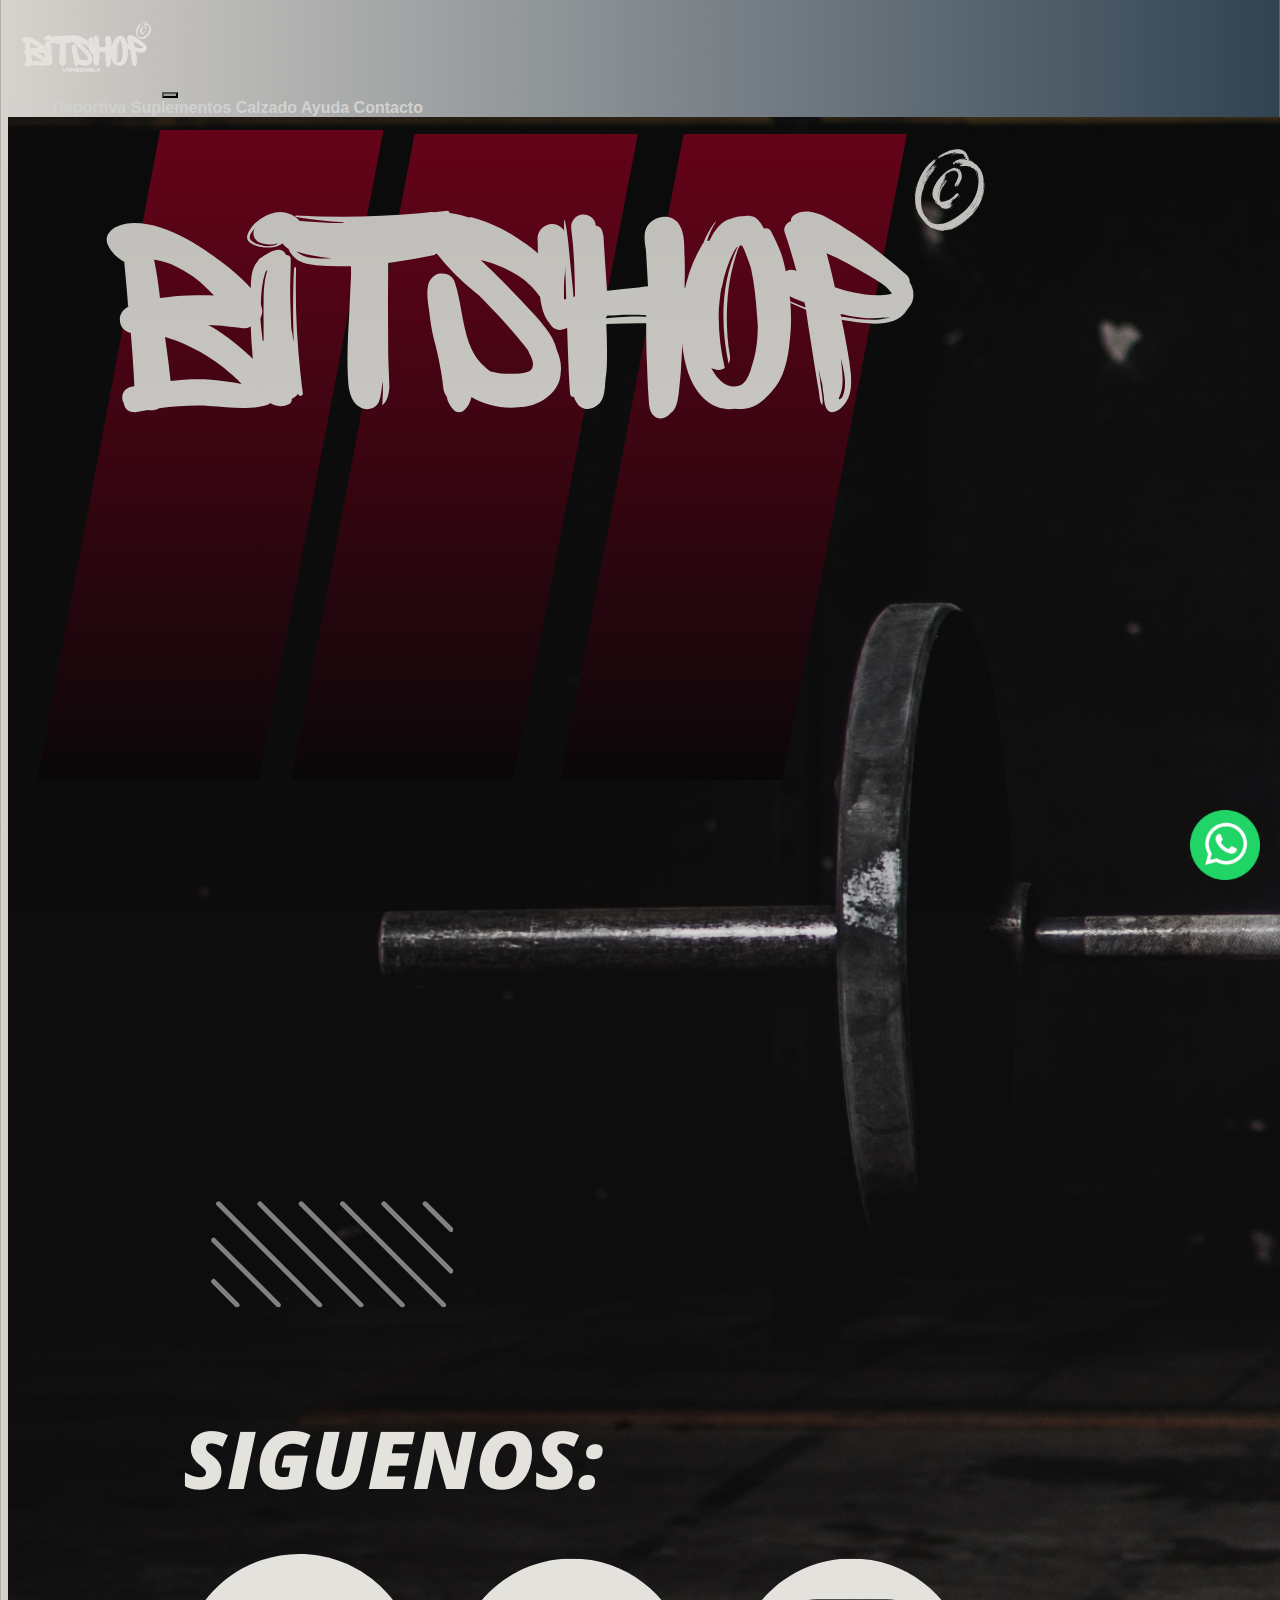
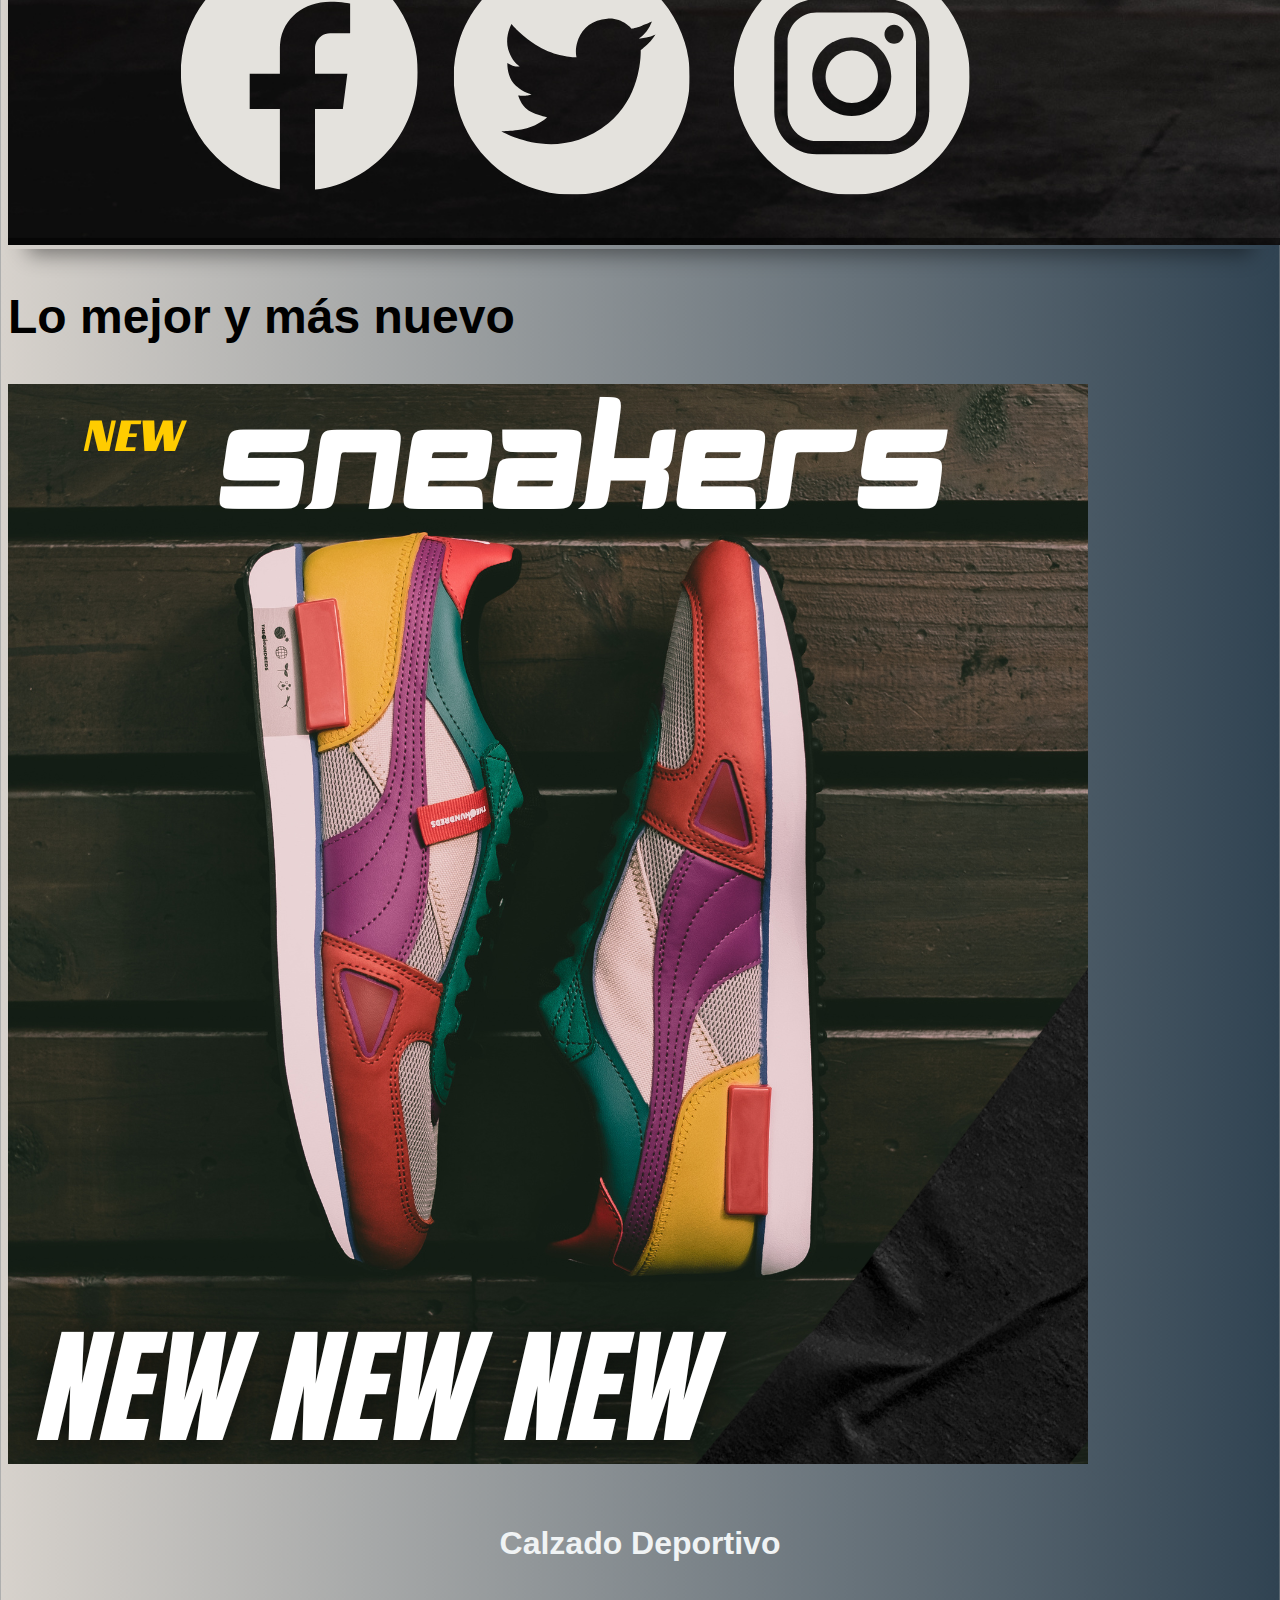
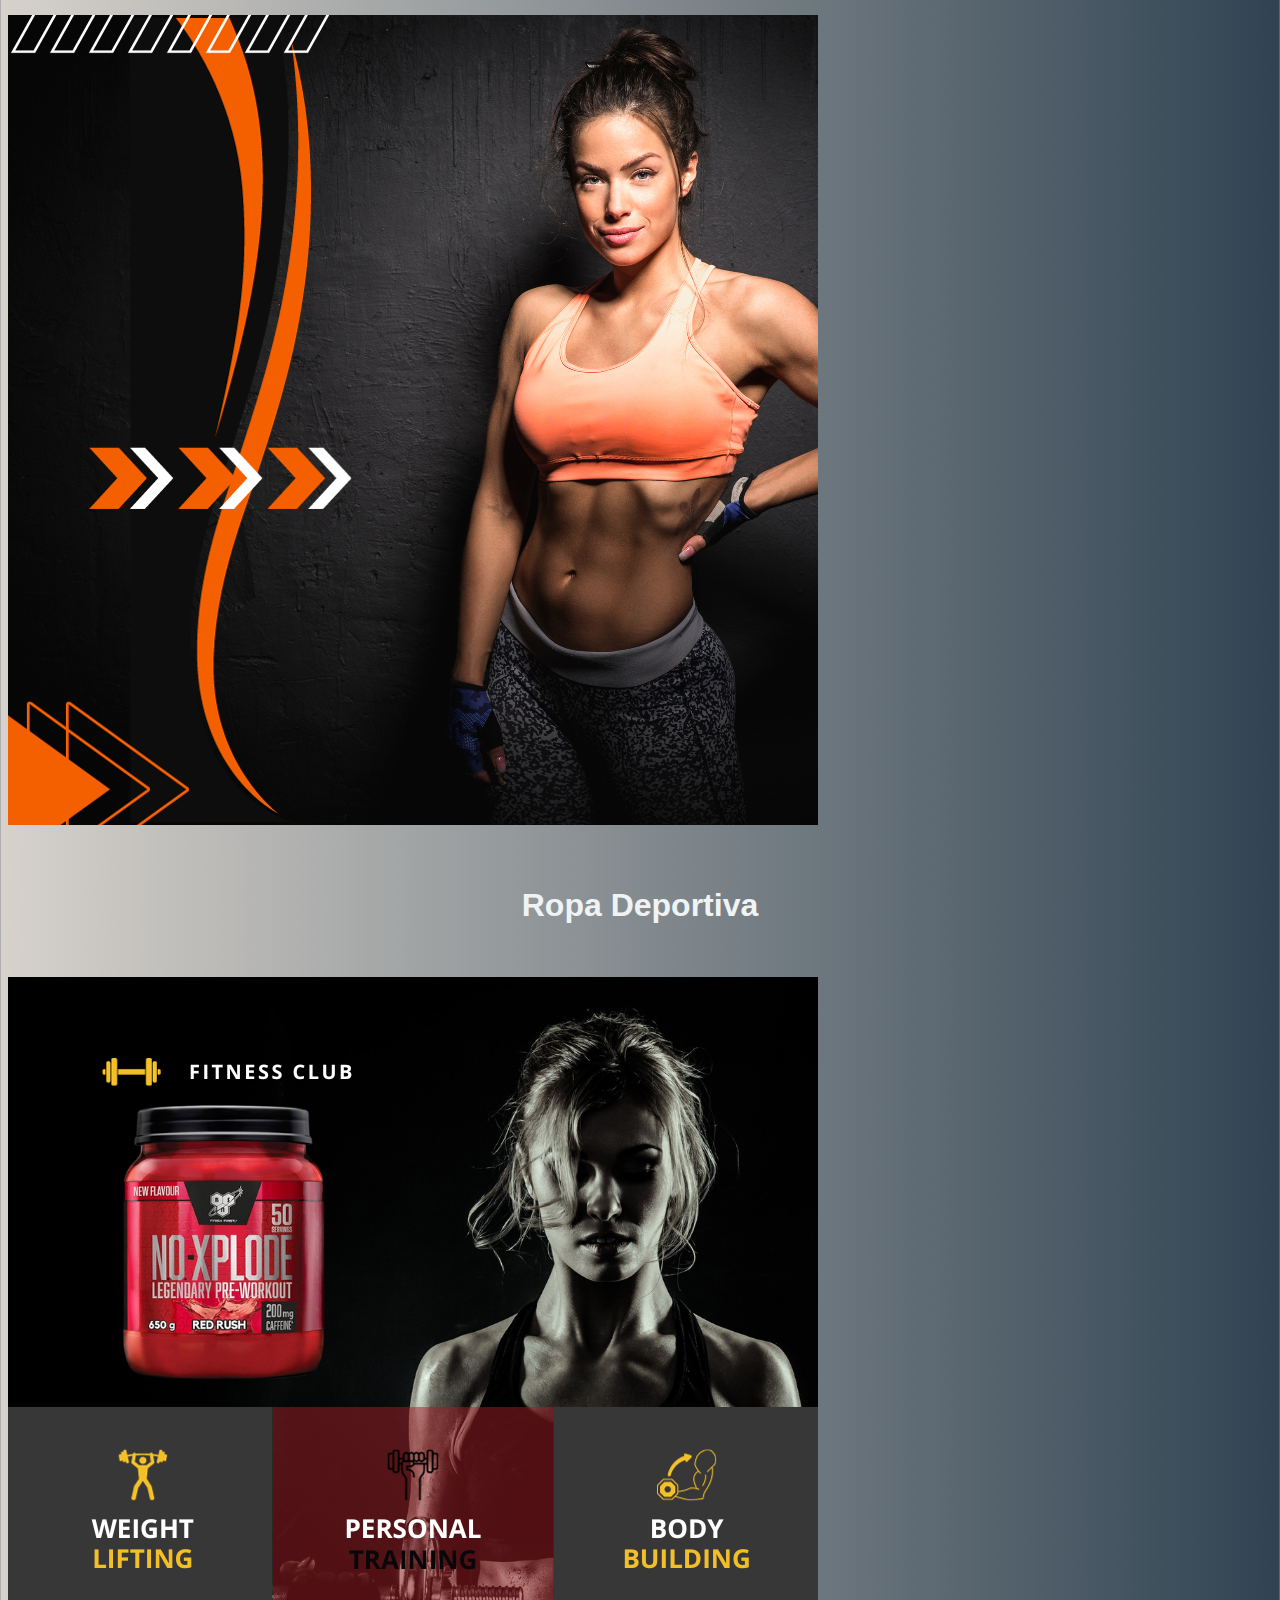
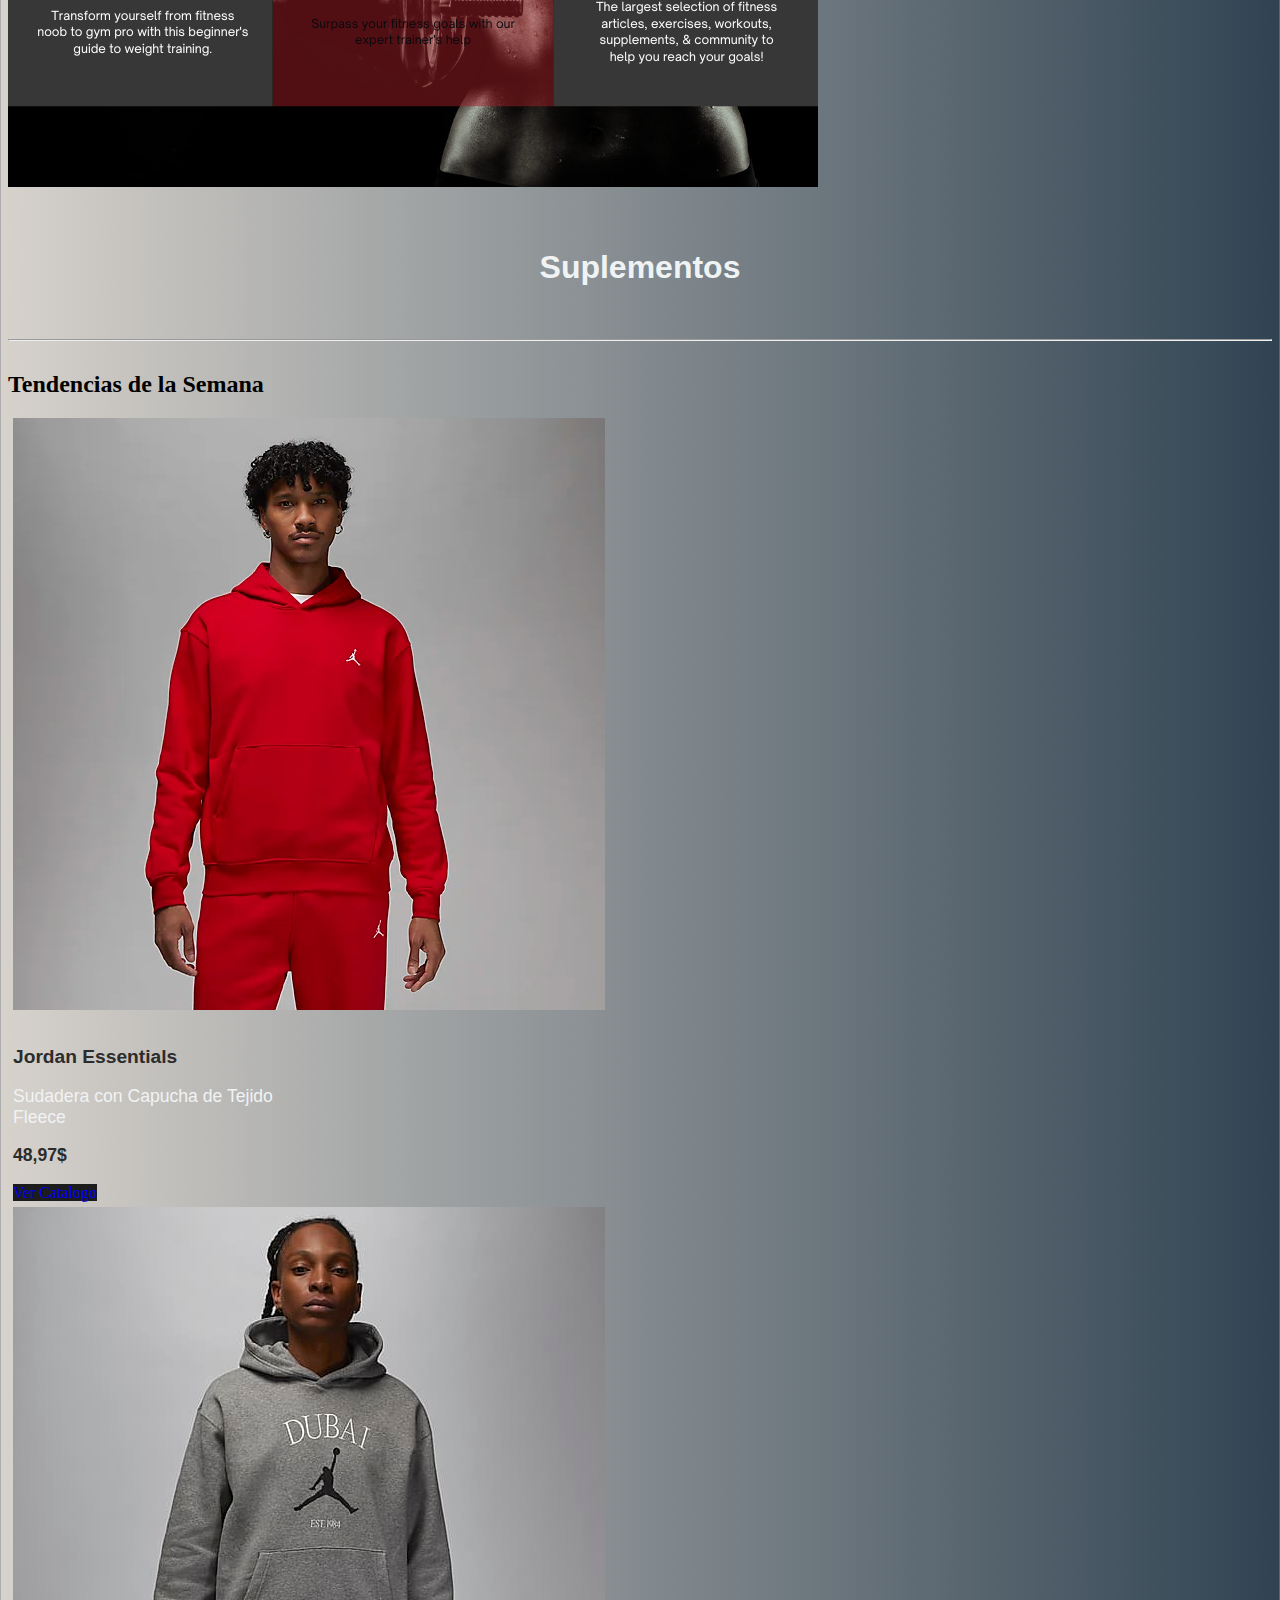
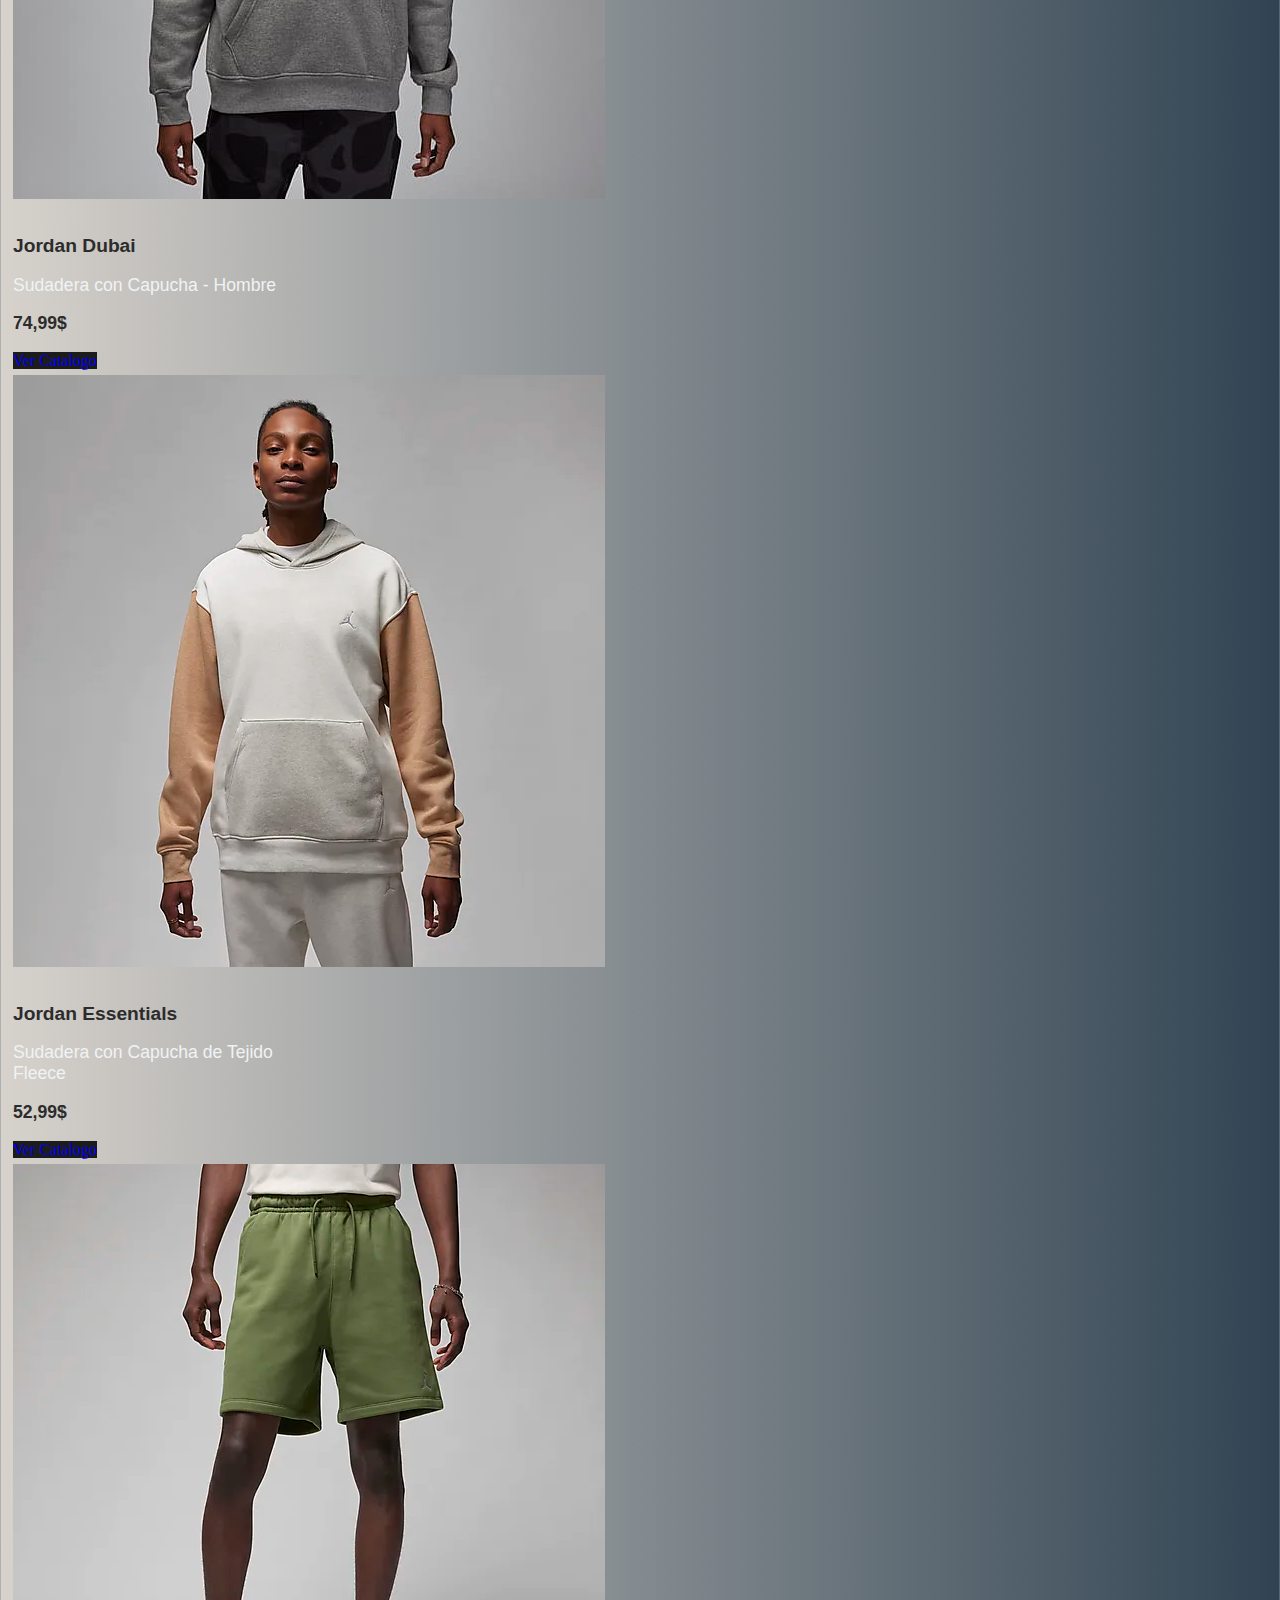
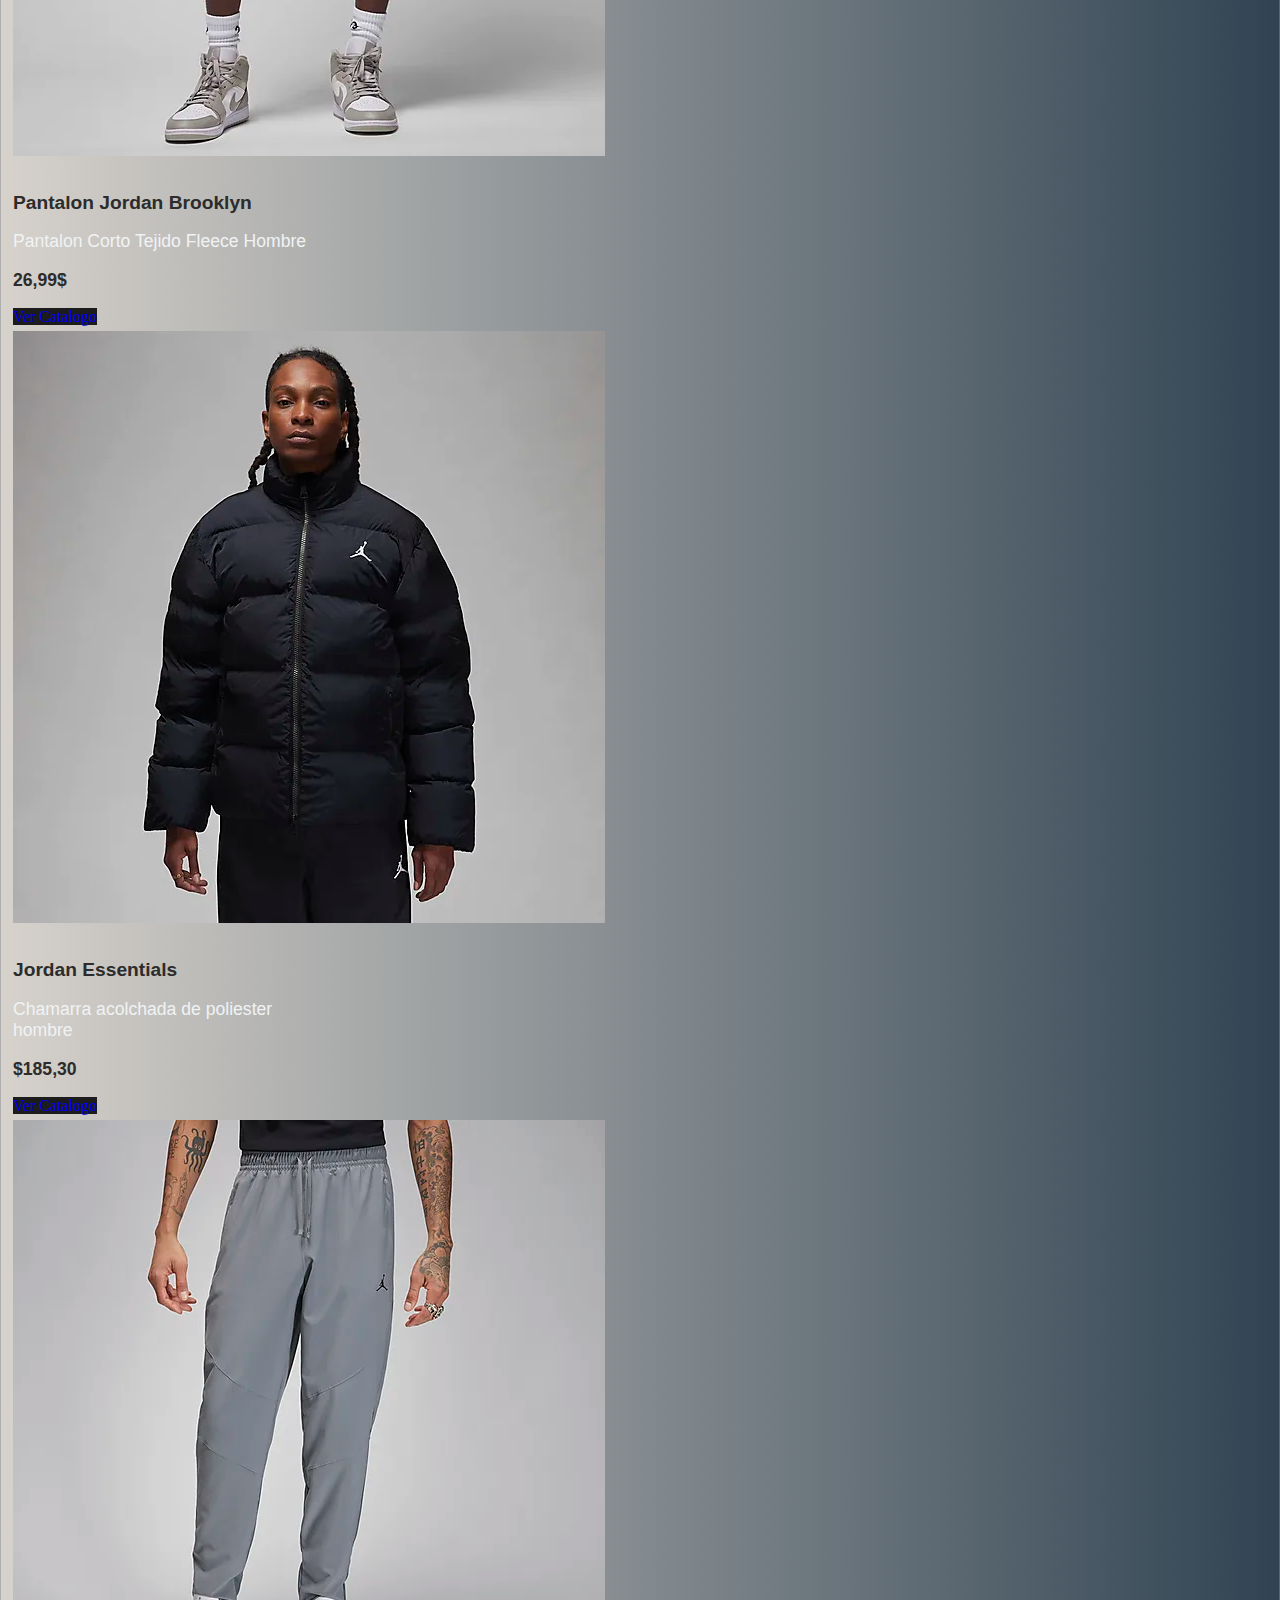
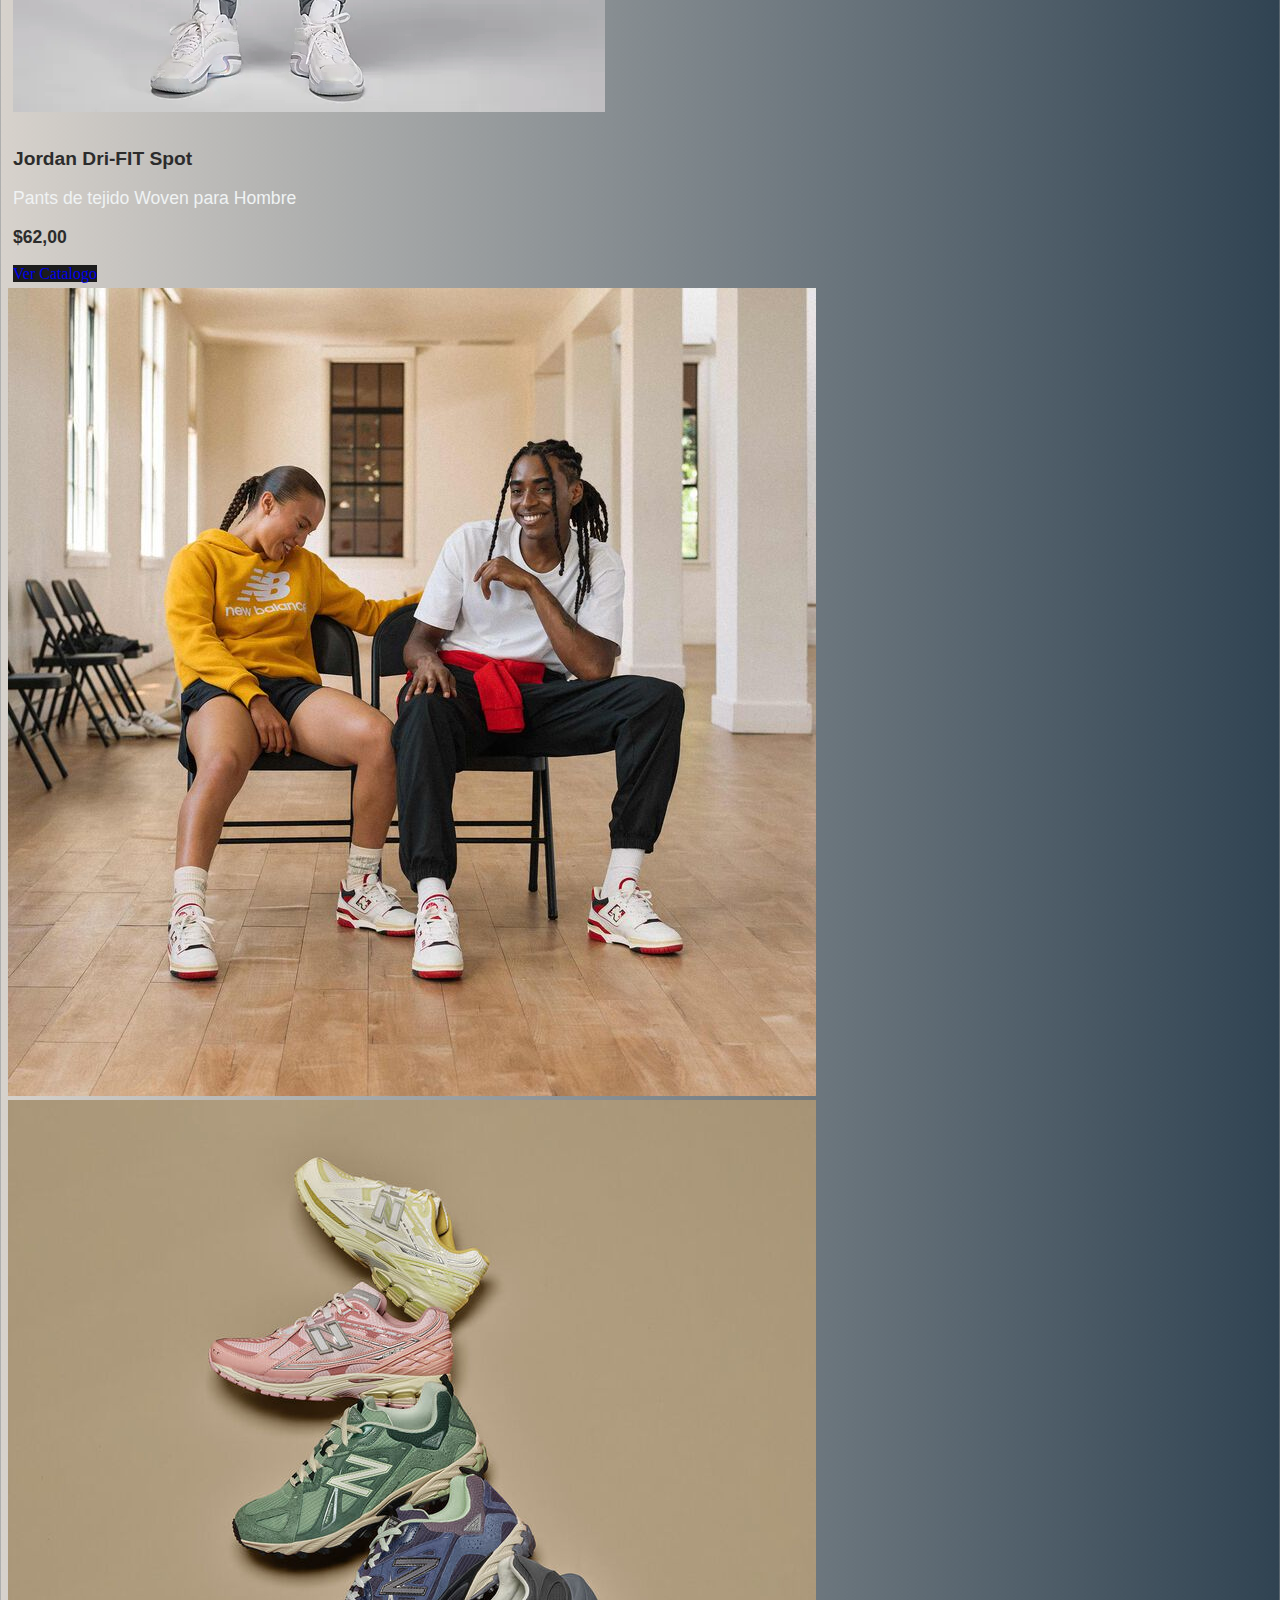
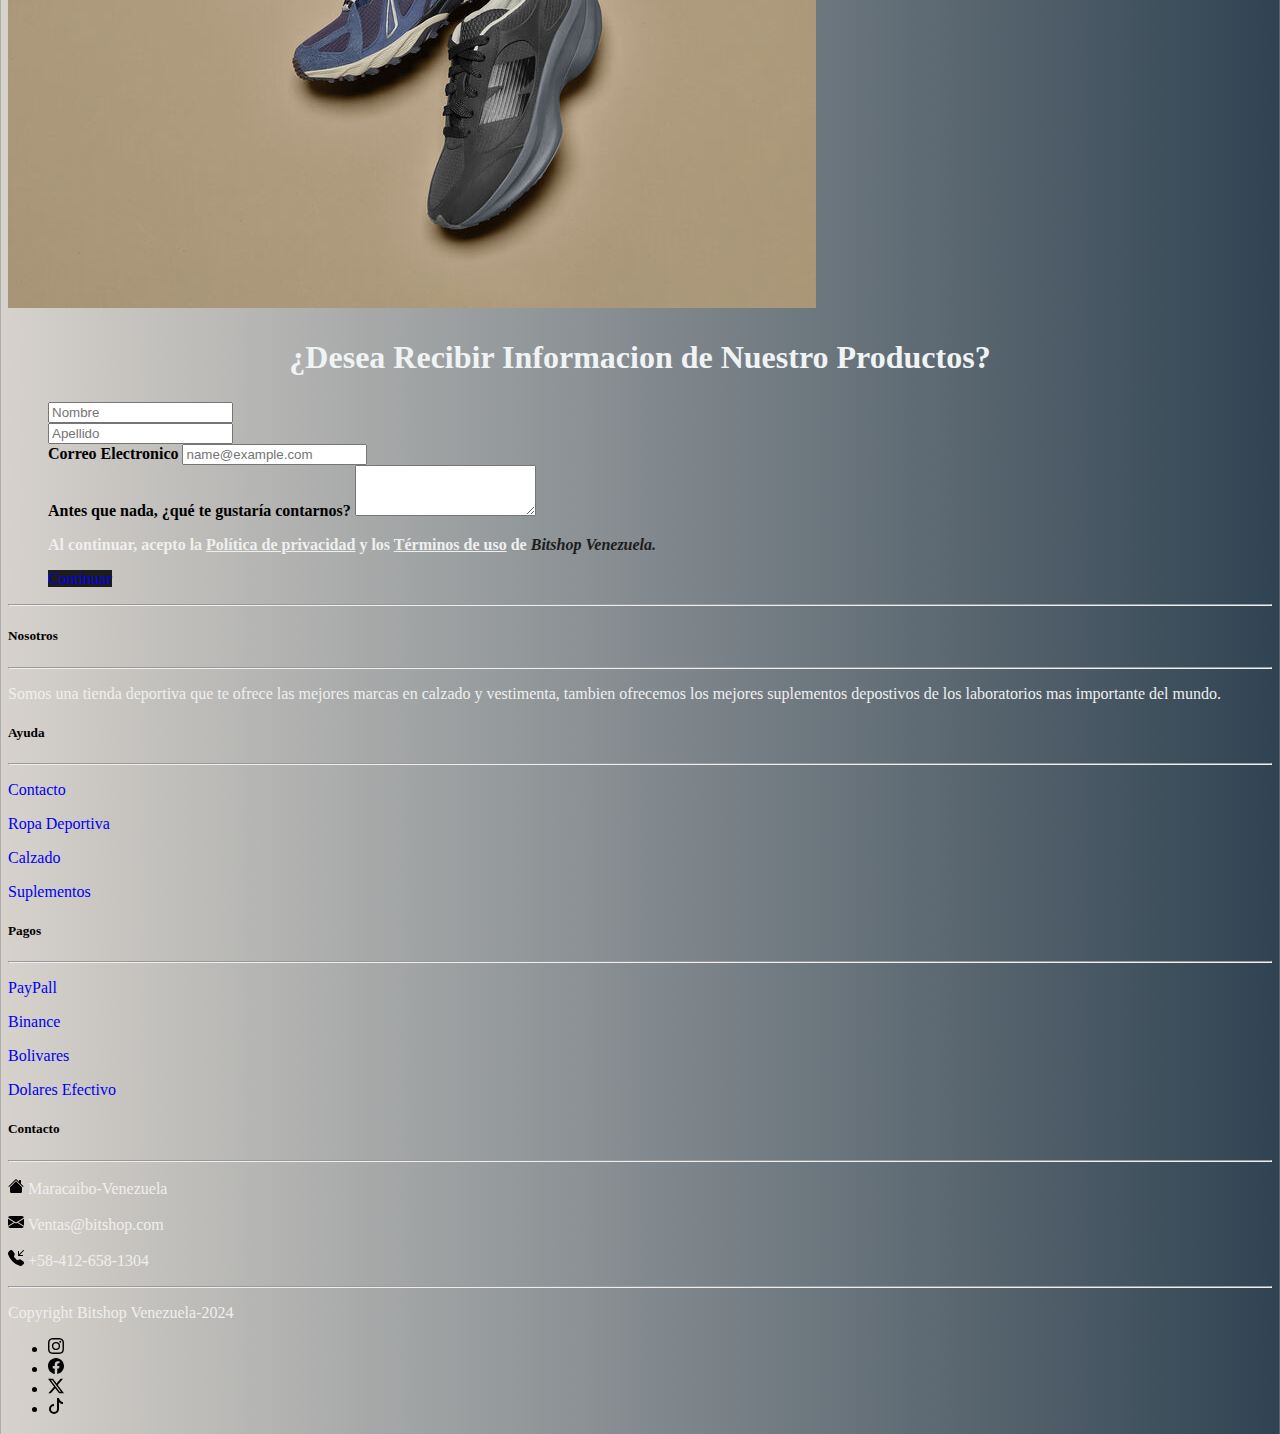
<file: index.html>
<!DOCTYPE html>
<html lang="en">
<head>
    <meta charset="UTF-8">
    <meta name="viewport" content="width=device-width, initial-scale=1.0">
    <title>Bitshop Venezuela</title>
    <!-- BOOTSTRAP-->
    <link href="https://cdn.jsdelivr.net/npm/bootstrap@5.3.2/dist/css/bootstrap.min.css" rel="stylesheet" integrity="sha384-T3c6CoIi6uLrA9TneNEoa7RxnatzjcDSCmG1MXxSR1GAsXEV/Dwwykc2MPK8M2HN" crossorigin="anonymous">
    <!-- ANIMATE-->
    <link
    rel="stylesheet"
    href="https://cdnjs.cloudflare.com/ajax/libs/animate.css/4.1.1/animate.min.css"
  />
  <!-- AOS-->
  <link href="https://unpkg.com/aos@2.3.1/dist/aos.css" rel="stylesheet">

    <!-- CSS-->
    <link rel="stylesheet" href="css/estilos.css">
</head>
<body class="container-color ">
  <!-- NAVBAR-->
  <nav class="navbar navbar-expand-lg bg-dark navbarcss">
    <div class="container-fluid">
      <img class="logoNav" src="img/bitshop (1).png" alt="logotipo">
      <button class="navbar-toggler botonNav" type="button" data-bs-toggle="collapse" data-bs-target="#navbarNavAltMarkup" aria-controls="navbarNavAltMarkup" aria-expanded="false" aria-label="Toggle navigation">
        <span class="navbar-toggler-icon"></span>
      </button>
      <div class="collapse navbar-collapse" id="navbarNavAltMarkup">
        <div class="navbar-nav  ms-auto ">
          <a class="nav-link hoverNav" aria-current="page" href="./pages/RopaDeportiva.html">Ropa Deportiva</a>
          <a class="nav-link hoverNav " href="./pages/suplementos.html">Suplementos</a>
          <a class="nav-link hoverNav " href="./pages/calzado.html">Calzado</a>
          <a class="nav-link hoverNav " href="./pages/ayuda.html">Ayuda</a>
          <a class="nav-link hoverNav " href="./pages/contacto.html">Contacto</a>
        </div>
      </div>
    </div>
  </nav>

    <!-- CAROUSEL-->

      <header >
        <div id="carouselExampleSlidesOnly  " class="carousel slide carouselHome" data-bs-ride="carousel">
          <div class="carousel-inner">
            <div class="carousel-item active ">
              <img src="img/bannerRD/banner home.png" class="d-block w-100" alt="bannerHome">
            </div> 
          </div>
        </div>
        
        </header>
        <!-- CARD LO MAS NUEVO-->

        <main class="container-fluid h2main ">
            <h2 class="subtitulo mb-3 animate__animated animate__fadeInLeft  "> Lo mejor y más nuevo </h2>
            <div class="card-group animate__animated animate__fadeInLeft  ">
                <div class="card cardMain">
                  <a href="pages/calzado.html"><img src="img/card/1.png" class="card-img-top  imagenesCard" alt="calzado"></a>
                  <div class="card-body">
                    <a href="pages/calzado.html"><h5 class="card-title cardTitulo">Calzado Deportivo</h5></a>
                    
                    
                  </div>
                </div>
                <div class="card cardMain">
                  <a href="pages/RopaDeportiva.html"><img src="img/card/3.png" class="card-img-top imagenesCard" alt="ropadeportiva"></a>
                  <div class="card-body">
                    <a href="pages/RopaDeportiva.html"> <h5 class="card-title cardTitulo">Ropa Deportiva</h5> </a>
                    
                    
                  </div>
                </div>
                <div class="card cardMain">
                  <a href="pages/suplementos.html"><img src="img/card/2.png" class="card-img-top imagenesCard" alt="ropadeportiva"></a>
                  <div class="card-body">
                    <a href="pages/suplementos.html"><h5 class="card-title cardTitulo ">Suplementos </h5></a>
                    
                    
                  </div>
                </div>
              </div>
              <hr>

        </main>

        <!-- CARD LO MAS VENDIDO-->

        
        <article class="container-fluid   ">
          <h2 class="mb-3 animate__animated animate__fadeInLeft "> Tendencias de la Semana </h2>
          <div class="row  ">
            <div class="card cardShockh mx-auto    ">
              <img src="img/Rdeportiva/jordan-essentials-sudadera-de-tejido-fleece-FzrsGM.png" class="card-img-top" alt="jordan">
              <div class="card-body imgShock ">
                <h5 class="card-title cardName ">Jordan Essentials</h5>
                <p class="card-text cardDescripcion ">Sudadera con Capucha de Tejido Fleece</p>
                <p class="card-text cardPrecio ">48,97$</p>
                <a href="pages/RopaDeportiva.html" class="btn btn-primary bottonCard">Ver Catalogo</a>
              </div>
            </div>
            <div class="card cardShockh mx-auto ">
              <img src="img/Rdeportiva/jordan-dubai-sudadera-con-capucha-zWwbJ3.jpeg" class="card-img-top" alt="jordan">
              <div class="card-body imgShock ">
                <h5 class="card-title cardName ">Jordan Dubai</h5>
                <p class="card-text cardDescripcion ">Sudadera con Capucha - Hombre </p>
                <p class="card-text cardPrecio ">74,99$</p>
                <a href="pages/RopaDeportiva.html" class="btn btn-primary bottonCard">Ver Catalogo</a>
              </div>
            </div>
            <div class="card cardShockh mx-auto ">
              <img src="img/Rdeportiva/jordan-essentials-sudadera-de-tejido-fleece-X0dBLg.png" class="card-img-top" alt="jordan">
              <div class="card-body imgShock ">
                <h5 class="card-title cardName ">Jordan Essentials</h5>
                <p class="card-text cardDescripcion ">Sudadera con Capucha de Tejido Fleece</p>
                <p class="card-text cardPrecio ">52,99$</p>
                <a href="pages/RopaDeportiva.html" class="btn btn-primary bottonCard">Ver Catalogo</a>
              </div>
            </div>
            <div class="card cardShockh mx-auto ">
              <img src="img/Rdeportiva/jordan-essentials-pantalon-corto-de-tejido-fleece-ZS8tMb.png" class="card-img-top" alt="jordan">
              <div class="card-body imgShock ">
                <h5 class="card-title cardName ">Pantalon Jordan Brooklyn</h5>
                <p class="card-text cardDescripcion ">Pantalon Corto Tejido Fleece Hombre</p>
                <p class="card-text cardPrecio ">26,99$</p>
                <a href="pages/RopaDeportiva.html" class="btn btn-primary bottonCard">Ver Catalogo</a>
              </div>
            </div>
            <div class="card cardShockh mx-auto ">
              <img src="img/shoes/chamarra-acolchada-de-poliéster-jordan-essentials-rssmkZ.png"class="card-img-top" alt="jordan">
              <div class="card-body imgShock ">
                <h5 class="card-title cardName ">Jordan Essentials</h5>
                <p class="card-text cardDescripcion ">Chamarra acolchada de poliester hombre</p>
                <p class="card-text cardPrecio ">$185,30</p>
                <a href="pages/RopaDeportiva.html" class="btn btn-primary bottonCard">Ver Catalogo</a>
              </div>
            </div>
            <div class="card cardShockh mx-auto ">
              <img src="img/shoes/pants-de-tejido-woven-jordan-dri-fit-sport-BBFGzq.png"class="card-img-top" alt="jordan">
              <div class="card-body imgShock ">
                <h5 class="card-title cardName ">Jordan Dri-FIT Spot </h5>
                <p class="card-text cardDescripcion ">Pants de tejido Woven para Hombre</p>
                <p class="card-text cardPrecio ">$62,00</p>
                <a href="pages/RopaDeportiva.html" class="btn btn-primary bottonCard">Ver Catalogo</a>
              </div>
            </div>

          </div>


        </article>
        <div class="card-group mt-5 container-fluid">
          <div class="card cardMain">
            <a href="#"><img src="img/shoes/16165_Comp_E_Image1.jpg" class="card-img-top  imagenesCard" alt="calzado"></a>
          </div>
          <div class="card cardMain">
            <a href="#"><img src="img/shoes/16353_Comp_E2_Image1.jpg" class="card-img-top imagenesCard" alt="ropadeportiva"></a>
          </div>
            </div>
        </div>

        <figure class="container mt-5 mb-5 border border-dark p-3 border-opacity-10 borderForm animate__animated animate__zoomIn ">
          <h2 class="cardTitulo ">¿Desea Recibir Informacion de Nuestro Productos?</h2>
          <div class="row mt-5">
            <div class="col">
              <input type="text" class="form-control" placeholder="Nombre" aria-label="First name">
            </div>
            <div class="col">
              <input type="text" class="form-control" placeholder="Apellido" aria-label="Last name">
            </div>
          </div>
          <div class="mb-3 mt-3">
            <label for="exampleFormControlInput1" class="form-label">Correo Electronico</label>
            <input type="email" class="form-control" id="exampleFormControlInput1" placeholder="name@example.com">
          </div>
          <div class="mb-3">
            <label for="exampleFormControlTextarea1" class="form-label"> Antes que nada, ¿qué te gustaría contarnos?</label>
            <textarea class="form-control" id="exampleFormControlTextarea1" rows="3"></textarea>
          </div>
          <p class="terminos">Al continuar, acepto la <u>Política de privacidad</u> y los <u>Términos de uso</u> de <em>Bitshop Venezuela.</em></p>
          <a href="#" class="btn btn-primary bottonCard">Continuar</a>
          
        </figure>

        <hr>

        

        <!-- FOOTER -->

        <footer class="  bg-transparent text-dark pt-5 pb-4 "> 
            <div class="container text-center text-md-start ">
                <div class="row text-center text-md-start">
                    <div class="col-md-3 col-lg-3 col-xl-3 mx-auto mt-3">
                        <h5 class="text-uppercase mb-4 font-weigh-bold text-secondary-emphasis">Nosotros</h5>
                        <hr class="mb-4">
                        <p>
                            Somos una tienda deportiva que te ofrece las mejores marcas en calzado y vestimenta, tambien ofrecemos los mejores suplementos depostivos de los laboratorios mas importante del mundo.
                        </p>
                    </div>
                    <div class="col-md-2 col-lg-2 col-xl-2 mt-3  ">
                        <h5 class="text-uppercase mb-4 font-weigh-bold text-secondary-emphasis "> Ayuda</h5>
                        <hr class="mb-4">
                        <p class="parrafo ">
                            <a  href="pages/contacto.html" class="text-light  "> Contacto</a>
                        </p>
                        <p>
                            <a href="pages/RopaDeportiva.html" class="text-light"> Ropa Deportiva</a>
                
                        </p>
                        <p>
                            <a href="pages/calzado.html" class="text-light"> Calzado</a>
                        </p>
                        <p>
                            <a href="pages/suplementos.html" class="text-light"> Suplementos</a>
                        </p>
                        

                    </div>
                    <div class="col-md-2 col-lg-2 col-xl-2 mt-3 ">
                        <h5 class="text-uppercase mb-4 font-weigh-bold text-secondary-emphasis"> Pagos</h5>
                        <hr class="mb-4">
                        <p>
                            <a href="pages/ayuda.html" class="text-light"> PayPall</a>
                        </p>
                        <p>
                            <a href="pages/ayuda.html" class="text-light"> Binance</a>
                
                        </p>
                        <p>
                            <a href="pages/ayuda.html" class="text-light"> Bolivares</a>
                        </p>
                        <p>
                            <a href="pages/ayuda.html" class="text-light"> Dolares Efectivo </a>
                        </p>
                        

                    </div>
                    <div class="col-md-2 col-lg-2 col-xl-2 mt-3 ">
                        <h5 class="text-uppercase mb-4 font-weigh-bold text-secondary-emphasis "> Contacto</h5>
                        <hr class="mb-4">
                        <p>
                             <img src="img/ico/house-fill.svg" alt="Home">
                            Maracaibo-Venezuela
                        </p>
                        <p>
                            <img src="img/ico/envelope-fill.svg" alt="Correo">
                           Ventas@bitshop.com
                       </p>
                       <p>
                        <img src="img/ico/telephone-inbound-fill.svg" alt="Correo">
                       +58-412-658-1304
                   </p>
                   
                    

                    </div>
                    <hr class="mb-4">
                    <div class="text-center mb-2">
                        <p> Copyright Bitshop Venezuela-2024</p>

                    </div>
                    

                    <div class="text-center">
                        <ul class="list-unstyled list-inline">
                            <li class="list-inline-item">
                                <a href="#" class="text-dark"> <img src="img/ico/instagram.svg" alt="instagram"> </a>
                            </li>
                            <li class="list-inline-item">
                                <a href="#" class="text-dark"> <img src="img/ico/facebook.svg" alt="Facebook"> </a>
                            </li>
                            <li class="list-inline-item">
                                <a href="#" class="text-dark"> <img src="img/ico/twitter-x.svg" alt="twitter"> </a>
                            </li>
                            <li class="list-inline-item">
                                <a href="#" class="text-dark"> <img src="img/ico/tiktok.svg" alt="tiktok"> </a>
                            </li>
                        </ul>

                    </div>

                </div>
            </div>
        </footer>


        
        <!-- ICONO STICKY DE WS-->
        <a href="https://api.whatsapp.com/send?phone=56982066091" class="linklogo"  > <img class="logoContacto" src="img/ico/whatsapp_logo_icon_147205.png" alt="logoContacto"> </a>

        <!-- JAVASCRIPT BOOTSTRAP-->
    
      <script src="https://cdn.jsdelivr.net/npm/bootstrap@5.3.2/dist/js/bootstrap.bundle.min.js" integrity="sha384-C6RzsynM9kWDrMNeT87bh95OGNyZPhcTNXj1NW7RuBCsyN/o0jlpcV8Qyq46cDfL" crossorigin="anonymous"></script>

      <!--AOS-->
      <script src="https://unpkg.com/aos@2.3.1/dist/aos.js"></script>
      <script>
        AOS.init();
      </script>
</body>
</html>
</file>
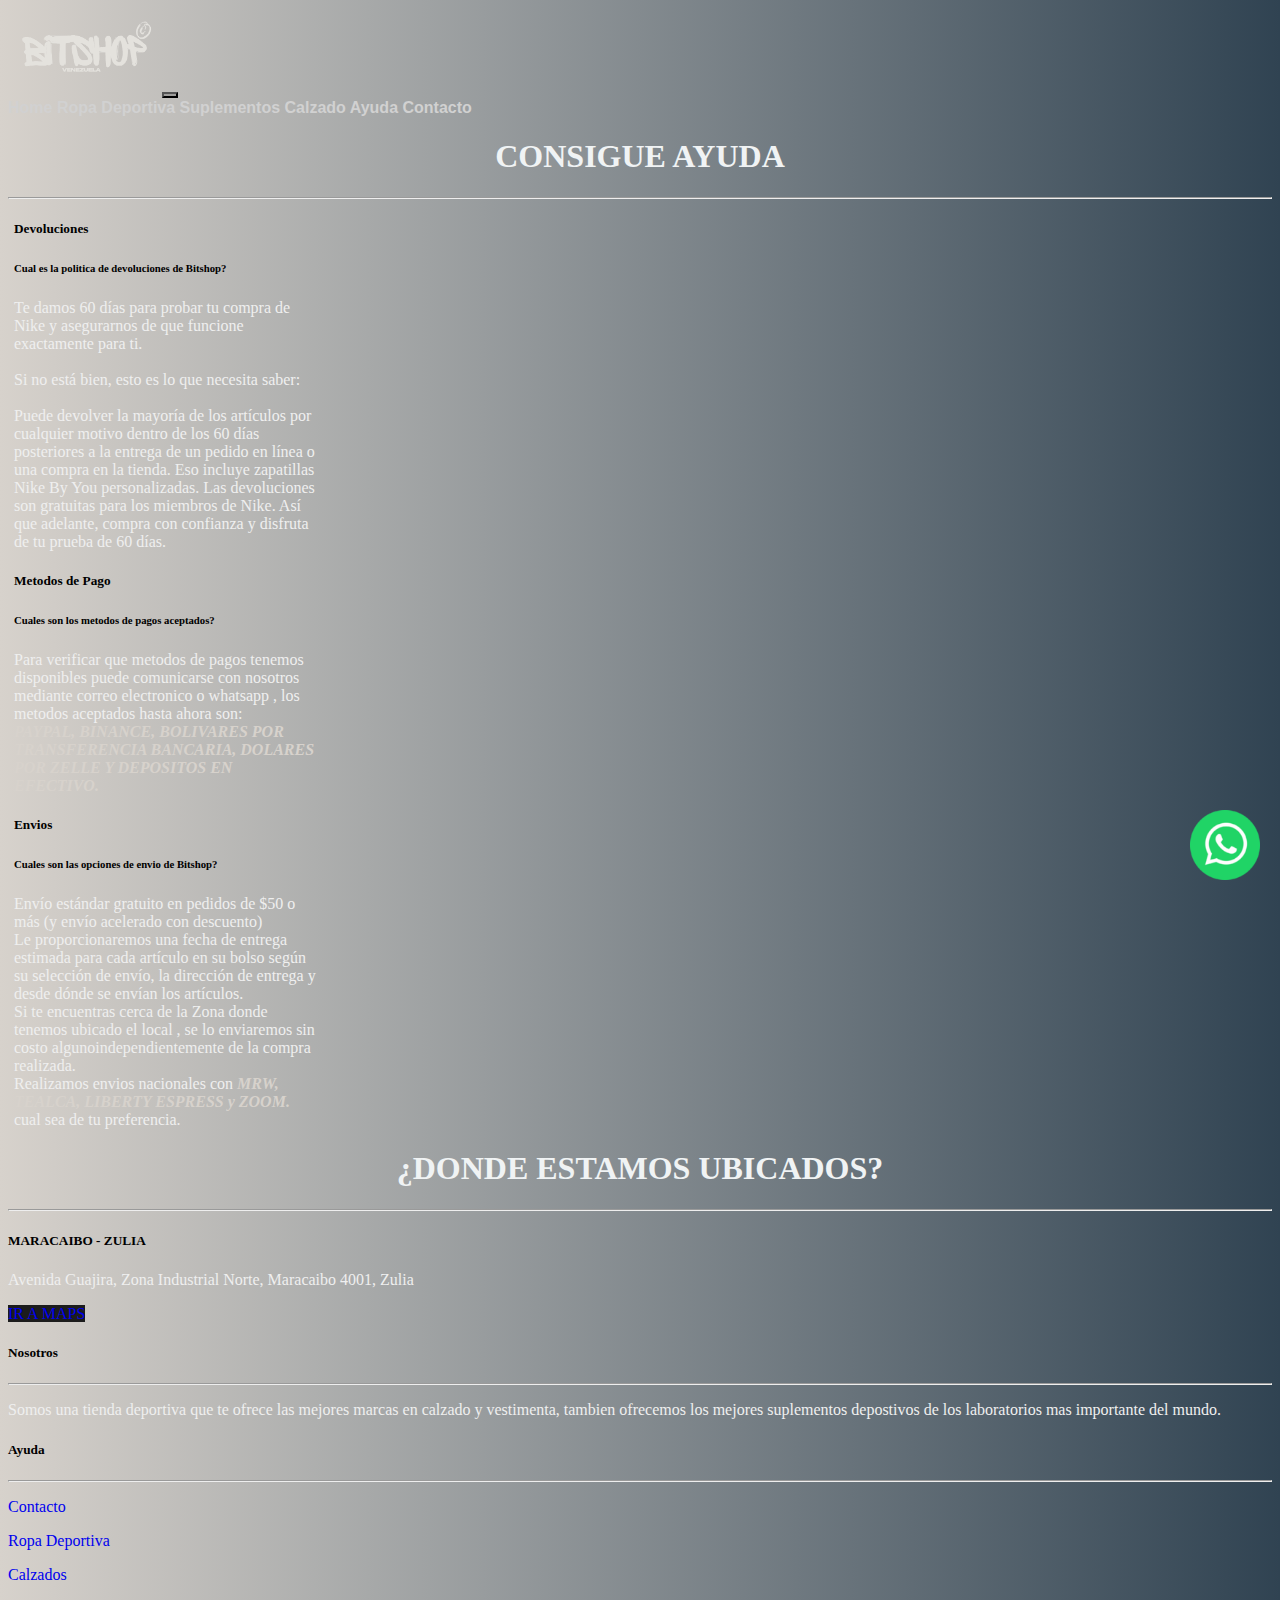
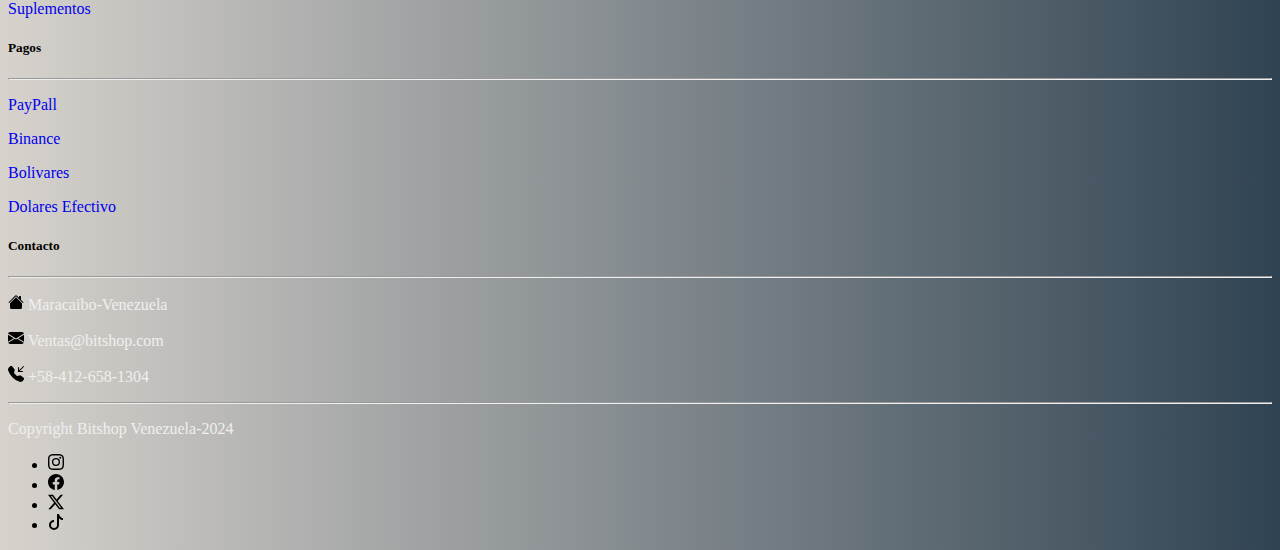
<file: pages/ayuda.html>
<!DOCTYPE html>
<html lang="en">
<head>
    <meta charset="UTF-8">
    <meta name="viewport" content="width=device-width, initial-scale=1.0">
    <title>Bitshop - Ayuda</title>
    <!-- BOOTSTRAP-->
    <link href="https://cdn.jsdelivr.net/npm/bootstrap@5.3.2/dist/css/bootstrap.min.css" rel="stylesheet" integrity="sha384-T3c6CoIi6uLrA9TneNEoa7RxnatzjcDSCmG1MXxSR1GAsXEV/Dwwykc2MPK8M2HN" crossorigin="anonymous">
    <!-- animate-->
    <link
    rel="stylesheet"
    href="https://cdnjs.cloudflare.com/ajax/libs/animate.css/4.1.1/animate.min.css"
  />
    
    <!-- CSS-->
    <link rel="stylesheet" href="../css/estilos.css">
</head>
<body>
    <header>
         <!-- NAVBAR-->
  <nav class="navbar navbar-expand-lg bg-dark navbarcss">
    <div class="container-fluid">
      <img class="logoNav" src="../img/bitshop (1).png" alt="logotipo">
      <button class="navbar-toggler botonNav" type="button" data-bs-toggle="collapse" data-bs-target="#navbarNavAltMarkup" aria-controls="navbarNavAltMarkup" aria-expanded="false" aria-label="Toggle navigation">
        <span class="navbar-toggler-icon"></span>
      </button>
      <div class="collapse navbar-collapse" id="navbarNavAltMarkup">
        <div class="navbar-nav  ms-auto ">
          <a class="nav-link hoverNav" aria-current="page" href="../index.html">Home</a>
          <a class="nav-link hoverNav" aria-current="page" href="RopaDeportiva.html">Ropa Deportiva</a>
          <a class="nav-link hoverNav " href="suplementos.html">Suplementos</a>
          <a class="nav-link hoverNav " href="calzado.html">Calzado</a>
          <a class="nav-link hoverNav " href="ayuda.html">Ayuda</a>
          <a class="nav-link hoverNav " href="contacto.html">Contacto</a>
        </div>
      </div>
    </div>
  </nav>
    </header>
    <main class="container animate__animated animate__slideInLeft  ">
        <h1 class="cardTitulo mt-5"> CONSIGUE AYUDA</h1> <hr>
        <div class="row "> 
            <div class="card cardShock mt-5 mx-auto  border border-dark p-3 border-opacity-10 borderForm ">
                <div class="card-body">
                    <h5 class="card-title">Devoluciones</h5>
                    <h6 class="card-subtitle mb-2 text-body-secondary">Cual es la politica de devoluciones de Bitshop?</h6>
                    <p class="card-text mt-3">Te damos 60 días para probar tu compra de Nike y asegurarnos de que funcione exactamente para ti. <br> <br>

                        Si no está bien, esto es lo que necesita saber: <br>
                        <br>
                        
                        Puede devolver la mayoría de los artículos por cualquier motivo dentro de los 60 días posteriores a la entrega de un pedido en línea o una compra en la tienda.
                        Eso incluye zapatillas Nike By You personalizadas.
                        Las devoluciones son gratuitas para los miembros de Nike.
                        Así que adelante, compra con confianza y disfruta de tu prueba de 60 días.</p>
                    
                  </div> 
                </div>
                <div class="card cardShock mt-5 mx-auto  border border-dark p-3 border-opacity-10 borderForm ">
                    <div class="card-body">
                        <h5 class="card-title">Metodos de Pago</h5>
                        <h6 class="card-subtitle mb-2 text-body-secondary">Cuales son los metodos de pagos aceptados?</h6>
                        <p class="card-text">Para verificar que metodos de pagos tenemos disponibles puede comunicarse con nosotros mediante correo electronico o whatsapp , los metodos aceptados hasta ahora son: <br> <em class="metodosPago">PAYPAL, BINANCE, BOLIVARES POR TRANSFERENCIA BANCARIA, DOLARES POR ZELLE Y DEPOSITOS EN EFECTIVO.</em></p>
                         
                      </div> 
                    </div>
                    <div class="card cardShock mt-5 mx-auto  border border-dark p-3 border-opacity-10 borderForm ">
                        <div class="card-body">
                            <h5 class="card-title">Envios</h5>
                            <h6 class="card-subtitle mb-2 text-body-secondary">Cuales son las opciones de envio de Bitshop?</h6>
                            <p class="card-text">Envío estándar gratuito en pedidos de $50 o más (y envío acelerado con descuento) <br>
                                Le proporcionaremos una fecha de entrega estimada para cada artículo en su bolso según su selección de envío, la dirección de entrega y desde dónde se envían los artículos. <br>
                              Si te encuentras cerca de la Zona donde tenemos ubicado el local , se lo enviaremos sin costo algunoindependientemente de la compra realizada. <br>
                            Realizamos envios nacionales con <em class="metodosPago"> MRW, TEALCA, LIBERTY ESPRESS
                                y ZOOM. 
                            </em>cual sea de tu preferencia.</p>
                            
                          </div> 
                        </div>

            </div>


    </main>

    <article class="container animate__animated animate__slideInLeft ">
        <h1 class="cardTitulo mt-5  "> ¿DONDE ESTAMOS UBICADOS?</h1> <hr>
        <div class="card text-center cardMapa mt-5  border border-dark p-3 border-opacity-10 borderForm ">
            <div class="card-body">
              <h5 class="card-title">MARACAIBO - ZULIA </h5>
              <p class="card-text">Avenida Guajira, Zona Industrial Norte, Maracaibo 4001, Zulia</p>
              <a href="https://www.google.co.ve/maps/place/Centro+Sambil+Maracaibo/@10.7227741,-71.6350654,18z/data=!4m10!1m2!2m1!1sSAMBIL+MARACAIBO!3m6!1s0x8e899eef9e9b7415:0x9e01f3869fc994db!8m2!3d10.7227741!4d-71.6326836!15sChBTQU1CSUwgTUFSQUNBSUJPIgOIAQFaEiIQc2FtYmlsIG1hcmFjYWlib5IBD3Nob3BwaW5nX2NlbnRlcuABAA!16s%2Fg%2F11c19y8jrz?hl=es-419&entry=ttu" class="btn bottonCard btn-primary">IR A MAPS</a>
            </div>
          </div>
        

    </article>
    













<!-- FOOTER -->

<footer class="  bg-transparent text-dark pt-5 pb-4 "> 
    <div class="container text-center text-md-start ">
        <div class="row text-center text-md-start">
            <div class="col-md-3 col-lg-3 col-xl-3 mx-auto mt-3">
                <h5 class="text-uppercase mb-4 font-weigh-bold text-secondary-emphasis">Nosotros</h5>
                <hr class="mb-4">
                <p>
                    Somos una tienda deportiva que te ofrece las mejores marcas en calzado y vestimenta, tambien ofrecemos los mejores suplementos depostivos de los laboratorios mas importante del mundo.
                </p>
            </div>
            <div class="col-md-2 col-lg-2 col-xl-2 mt-3 ">
                <h5 class="text-uppercase mb-4 font-weigh-bold text-secondary-emphasis"> Ayuda</h5>
                <hr class="mb-4">
                <p class="parrafo">
                    <a href="contacto.html" class="text-light"> Contacto</a>
                </p>
                <p>
                    <a href="RopaDeportiva.html" class="text-light"> Ropa Deportiva</a>
        
                </p>
                <p>
                    <a href="calzado.html" class="text-light"> Calzados</a>
                </p>
                <p>
                    <a href="suplementos.html" class="text-light"> Suplementos </a>
                </p>
                

            </div>
            <div class="col-md-2 col-lg-2 col-xl-2 mt-3 ">
                <h5 class="text-uppercase mb-4 font-weigh-bold text-secondary-emphasis"> Pagos</h5>
                <hr class="mb-4">
                <p>
                    <a href="#" class="text-light"> PayPall</a>
                </p>
                <p>
                    <a href="#" class="text-light"> Binance</a>
        
                </p>
                <p>
                    <a href="#" class="text-light"> Bolivares</a>
                </p>
                <p>
                    <a href="#" class="text-light"> Dolares Efectivo </a>
                </p>
                

            </div>
            <div class="col-md-2 col-lg-2 col-xl-2 mt-3 ">
                <h5 class="text-uppercase mb-4 font-weigh-bold text-secondary-emphasis"> Contacto</h5>
                <hr class="mb-4">
                <p>
                     <img src="../img/ico/house-fill.svg" alt="Home">
                    Maracaibo-Venezuela
                </p>
                <p>
                    <img src="../img/ico/envelope-fill.svg" alt="Correo">
                   Ventas@bitshop.com
               </p>
               <p>
                <img src="../img/ico/telephone-inbound-fill.svg" alt="Correo">
               +58-412-658-1304
           </p>
           
            

            </div>
            <hr class="mb-4">
            <div class="text-center mb-2">
                <p> Copyright Bitshop Venezuela-2024</p>

            </div>
            

            <div class="text-center">
                <ul class="list-unstyled list-inline">
                    <li class="list-inline-item">
                        <a href="#" class="text-dark"> <img src="../img/ico/instagram.svg" alt="instagram"> </a>
                    </li>
                    <li class="list-inline-item">
                        <a href="#" class="text-dark"> <img src="../img/ico/facebook.svg" alt="Facebook"> </a>
                    </li>
                    <li class="list-inline-item">
                        <a href="#" class="text-dark"> <img src="../img/ico/twitter-x.svg" alt="twitter"> </a>
                    </li>
                    <li class="list-inline-item">
                        <a href="#" class="text-dark"> <img src="../img/ico/tiktok.svg" alt="tiktok"> </a>
                    </li>
                </ul>

            </div>

        </div>
    </div>
</footer>




            <!-- ICONO STICKY DE WS-->
<a href="https://api.whatsapp.com/send?phone=56982066091" class="linklogo"  > <img class="logoContacto" src="../img/ico/whatsapp_logo_icon_147205.png" alt="logoContacto"> </a>

<!-- JAVASCRIPT BOOTSTRAP-->
<script src="https://cdn.jsdelivr.net/npm/bootstrap@5.3.2/dist/js/bootstrap.bundle.min.js" integrity="sha384-C6RzsynM9kWDrMNeT87bh95OGNyZPhcTNXj1NW7RuBCsyN/o0jlpcV8Qyq46cDfL" crossorigin="anonymous"></script>
</body>
</html>
</file>
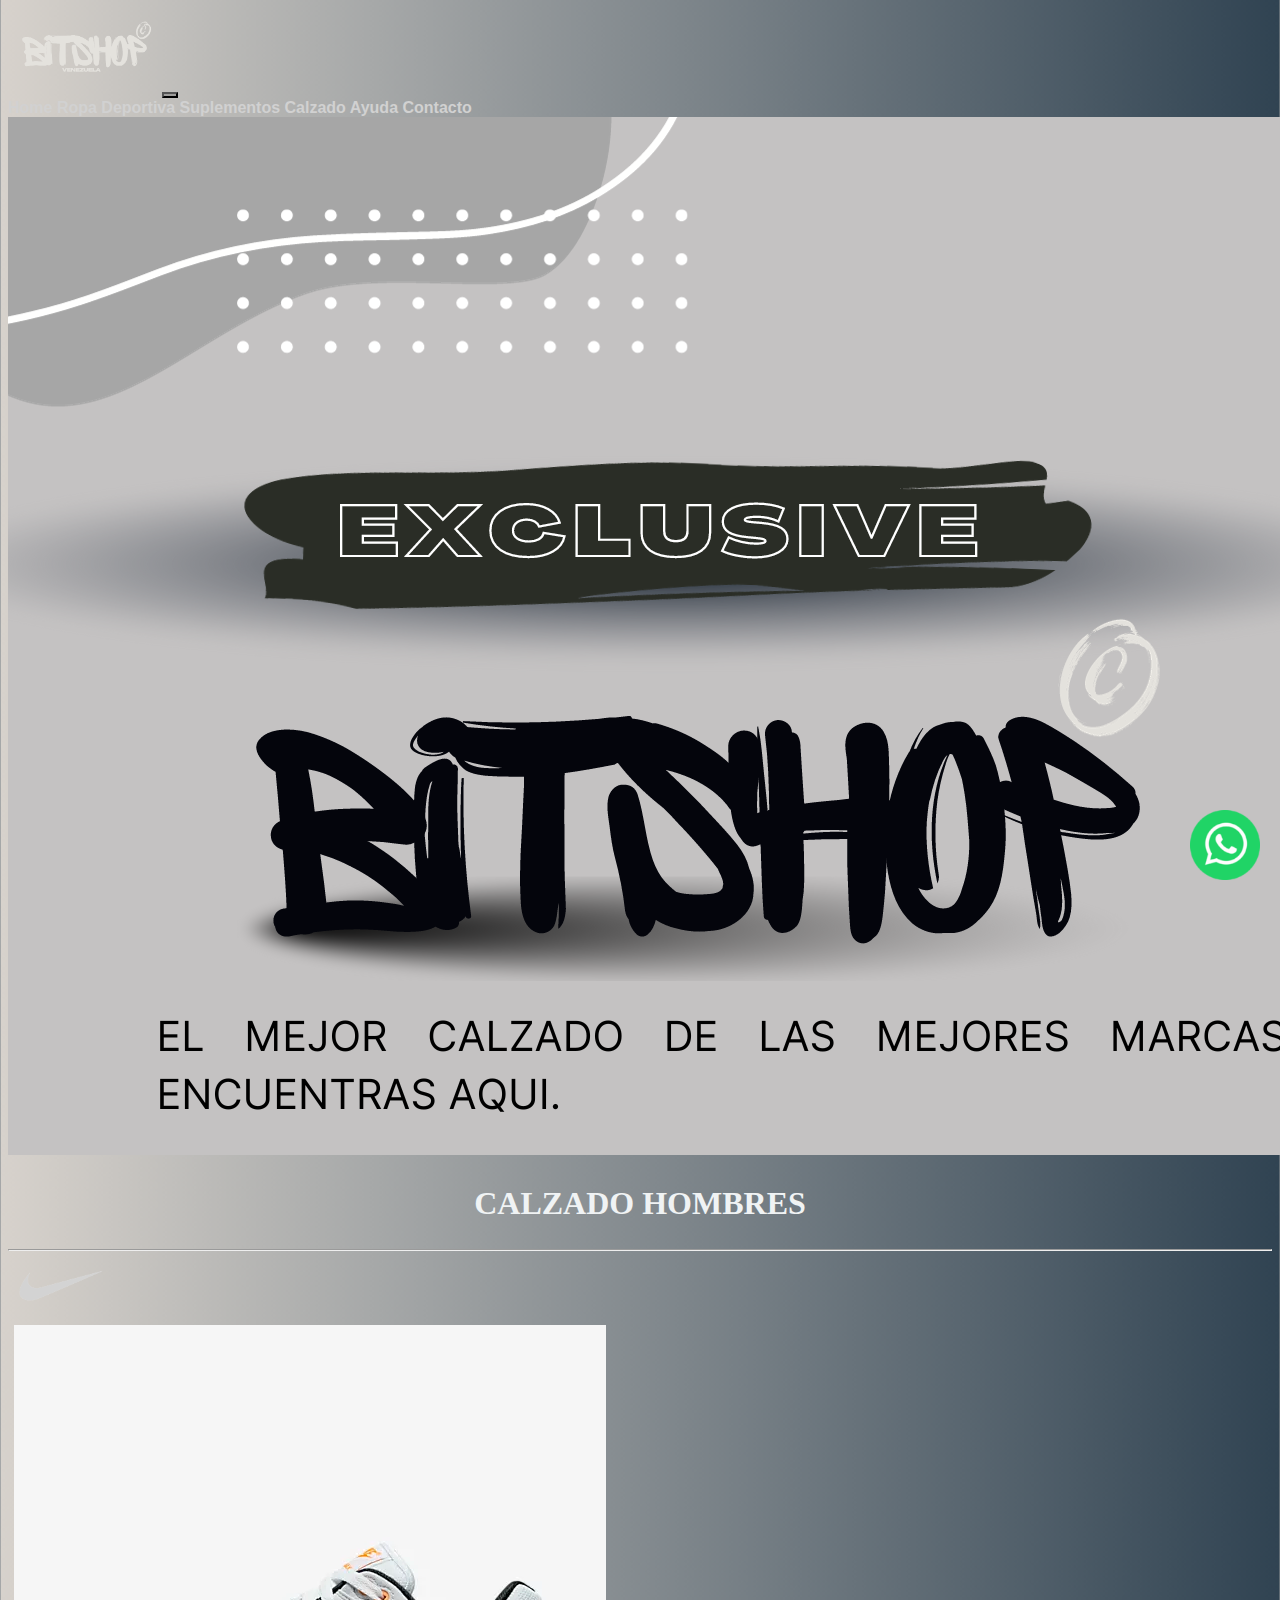
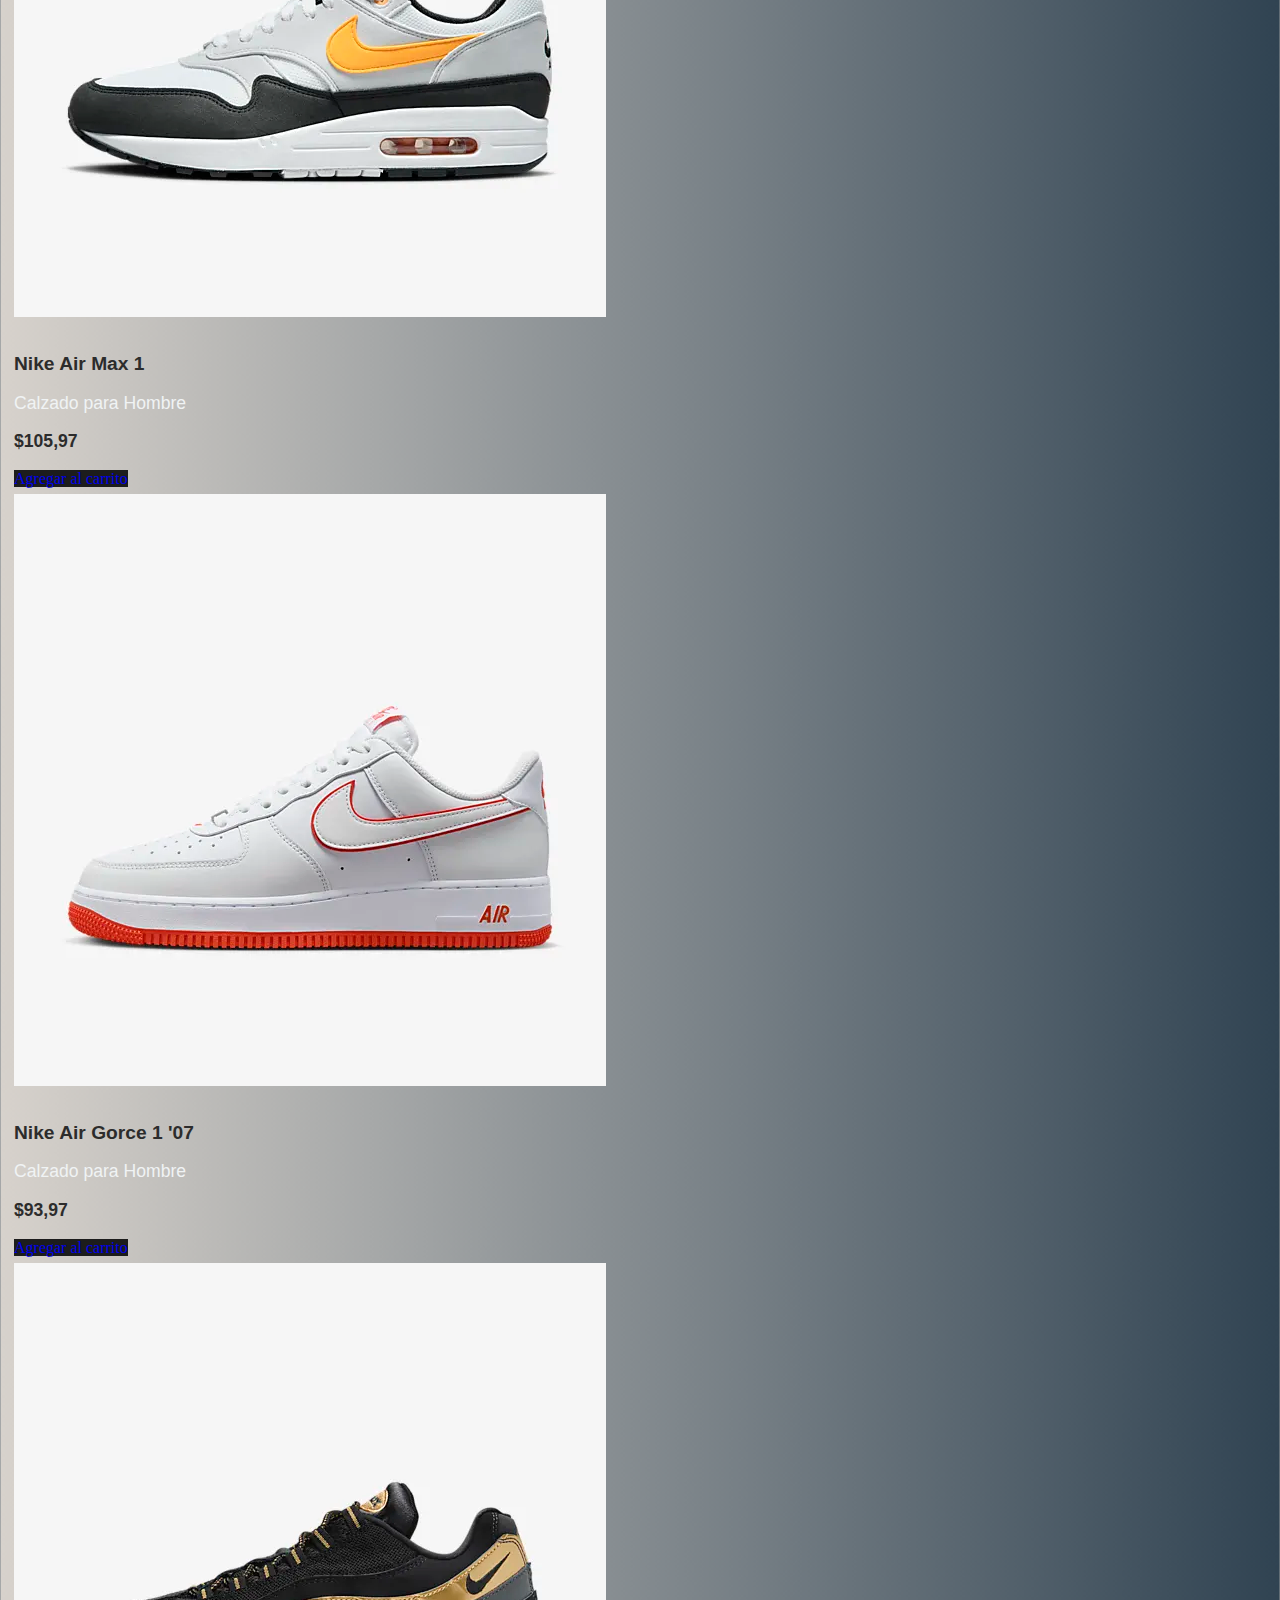
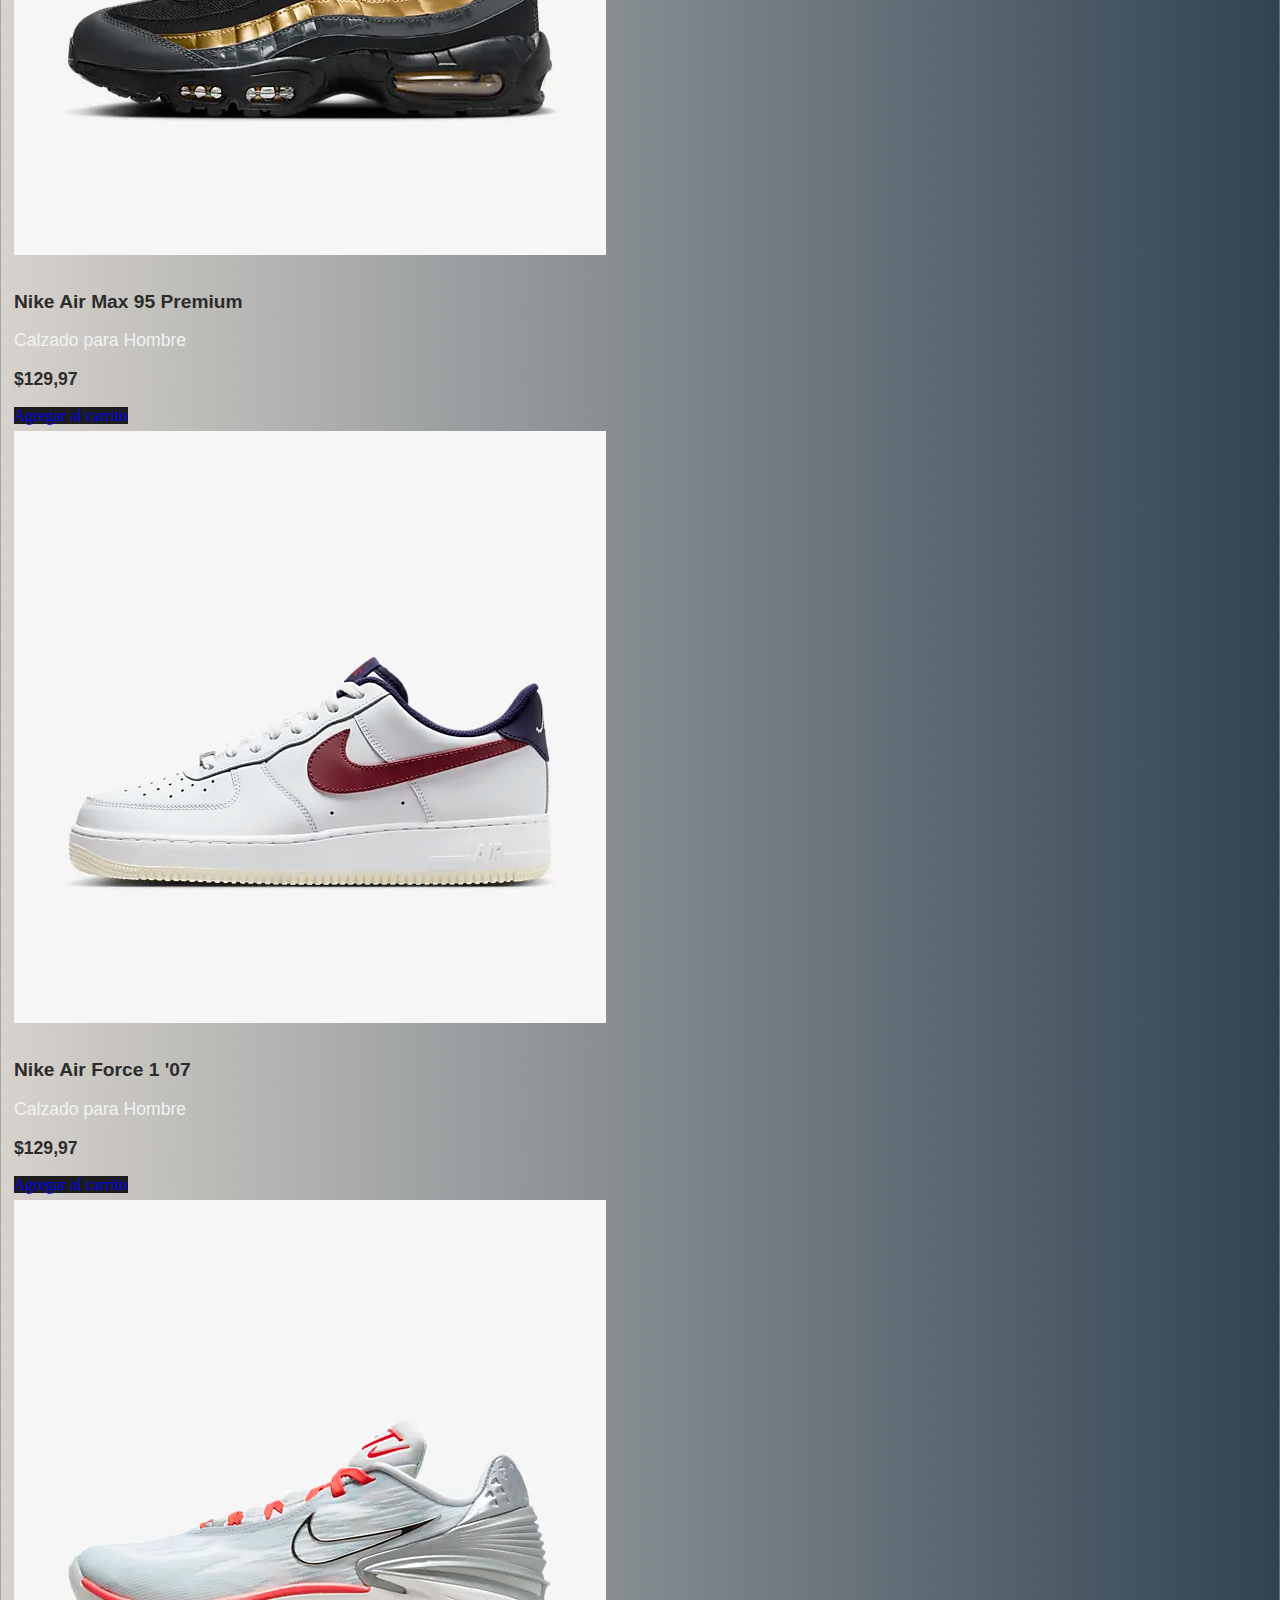
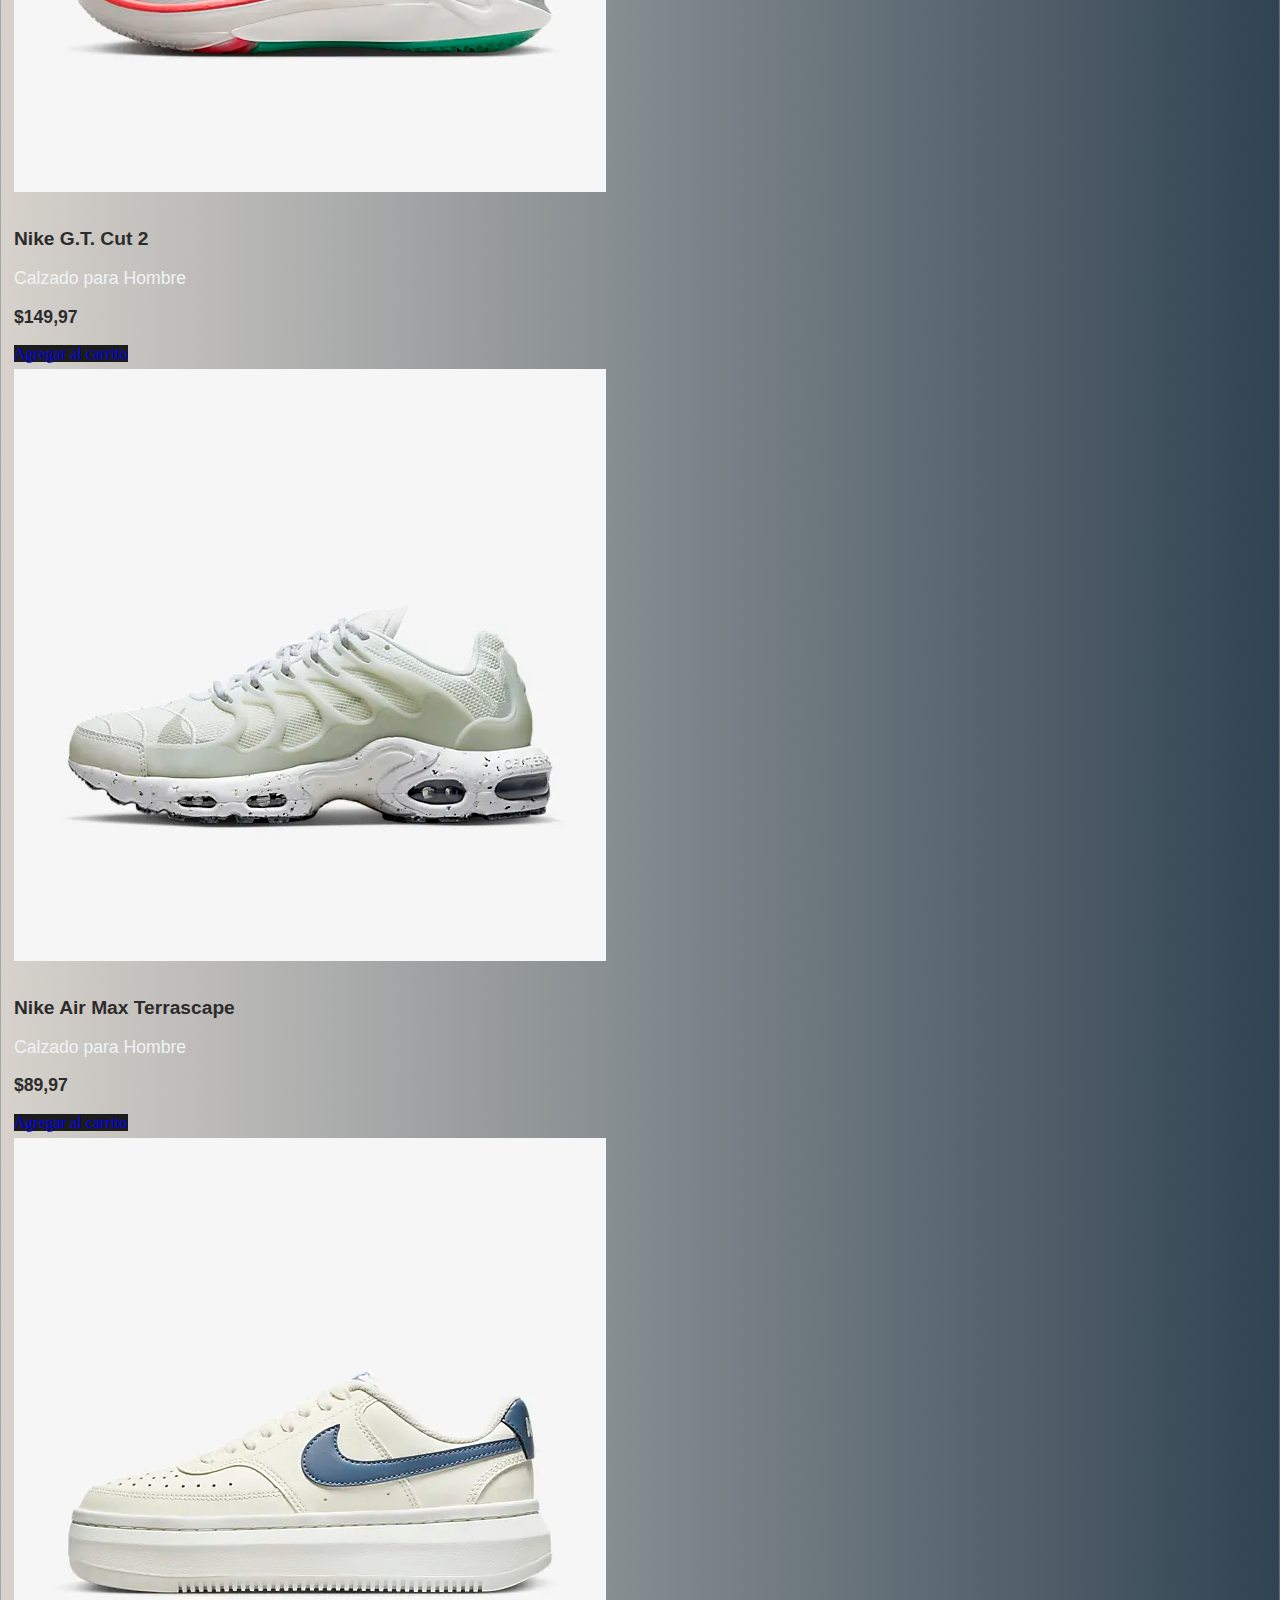
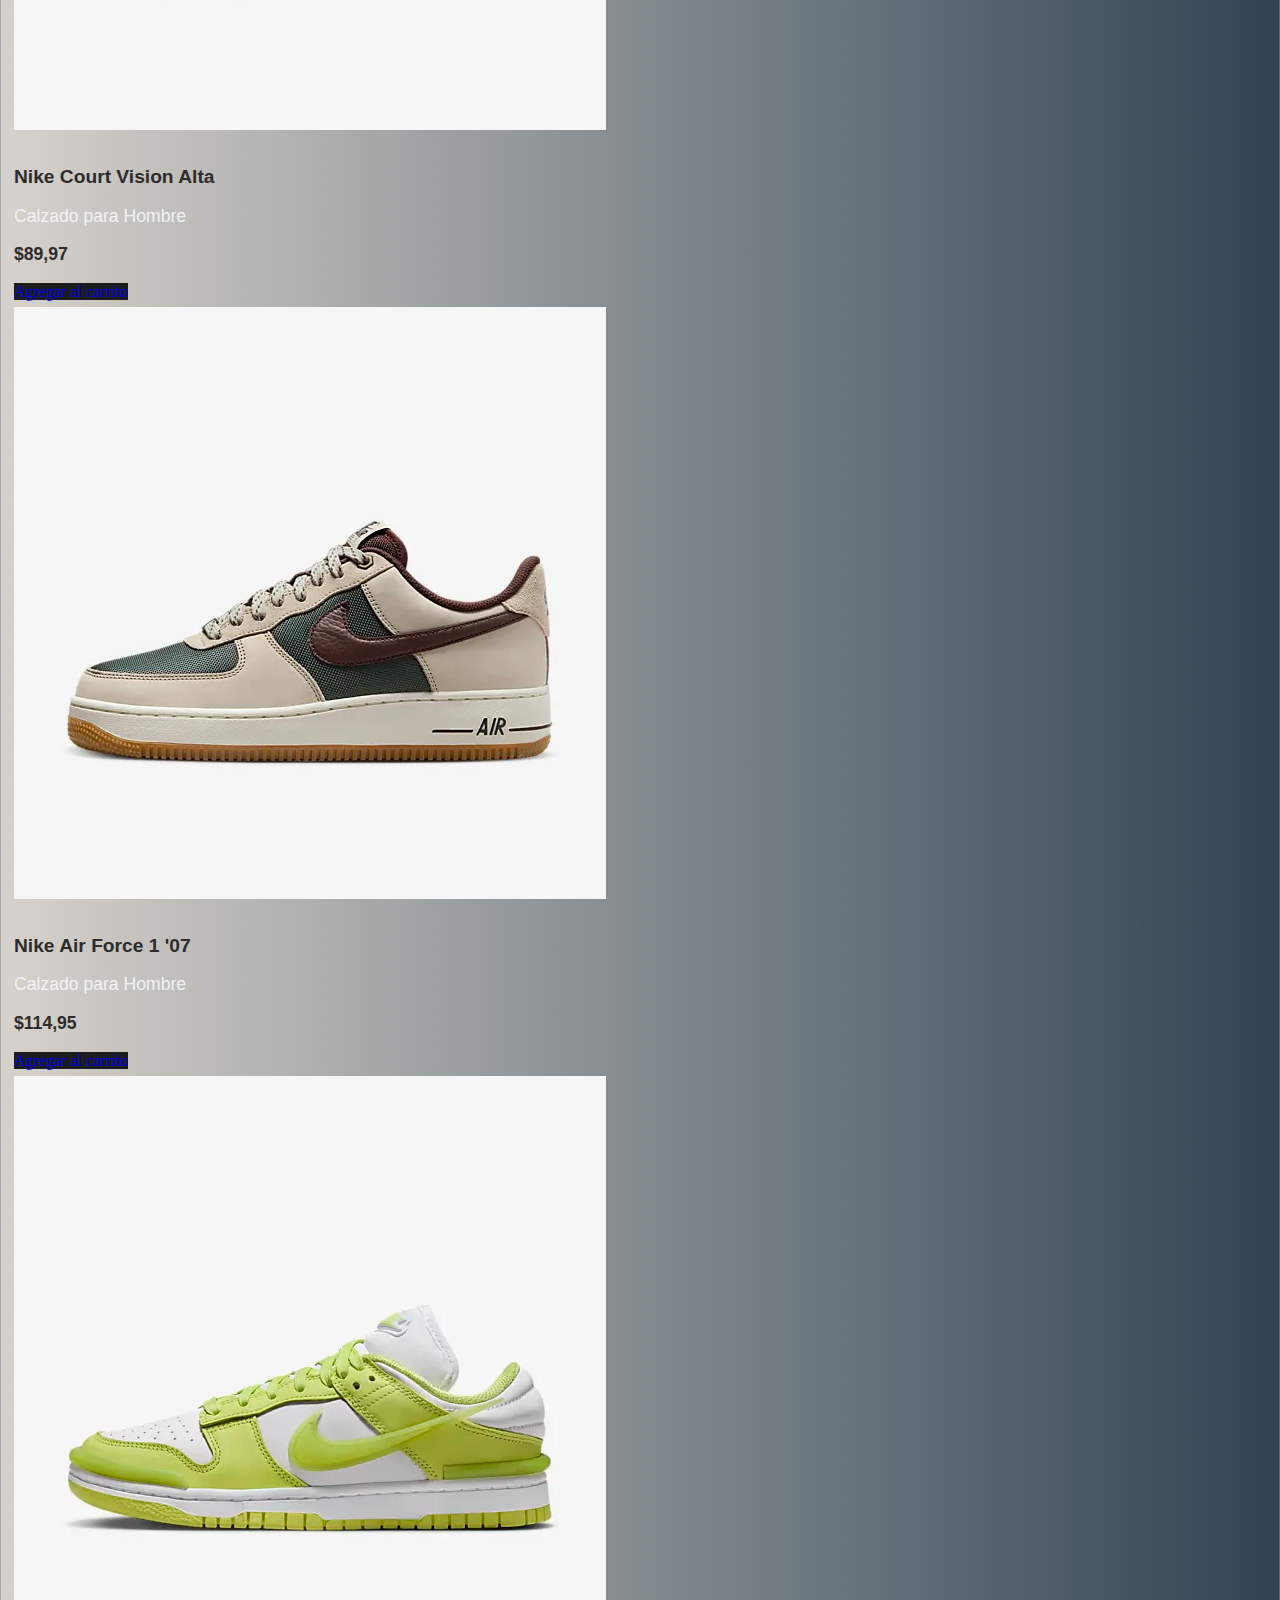
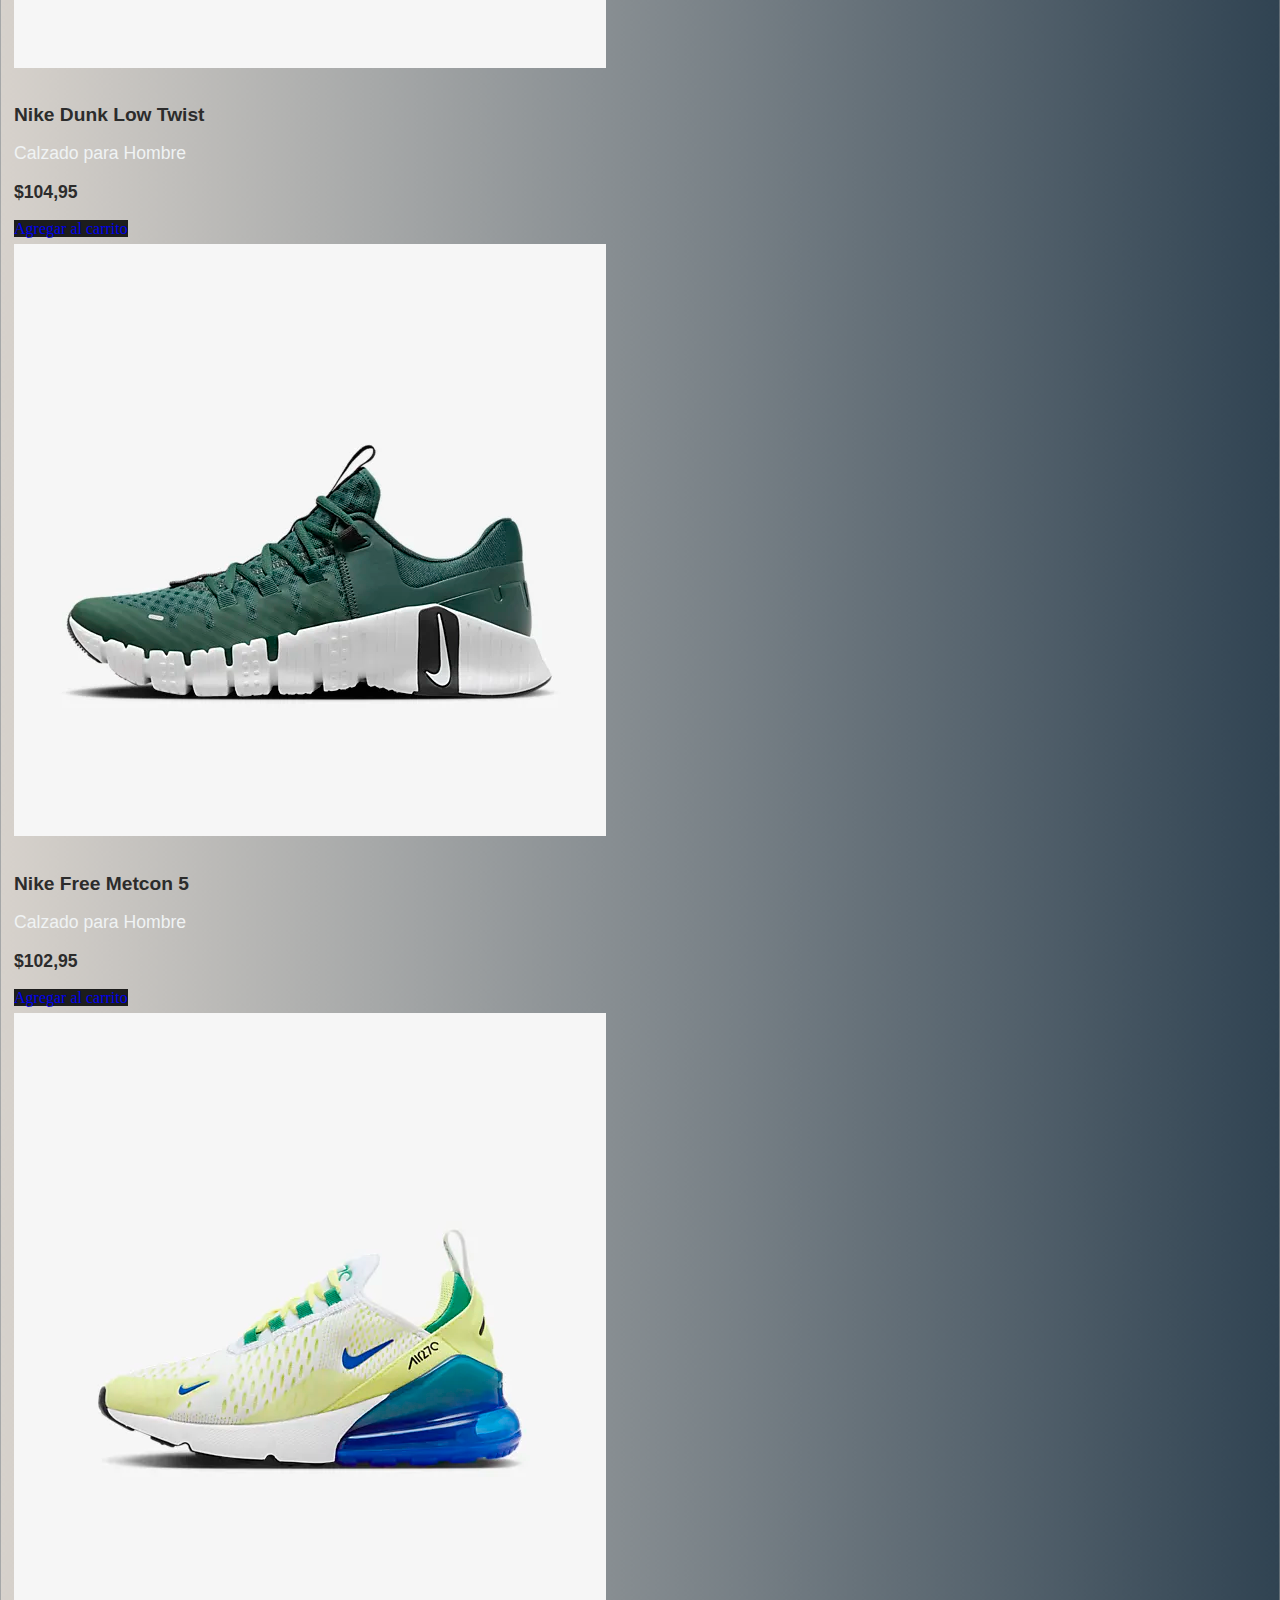
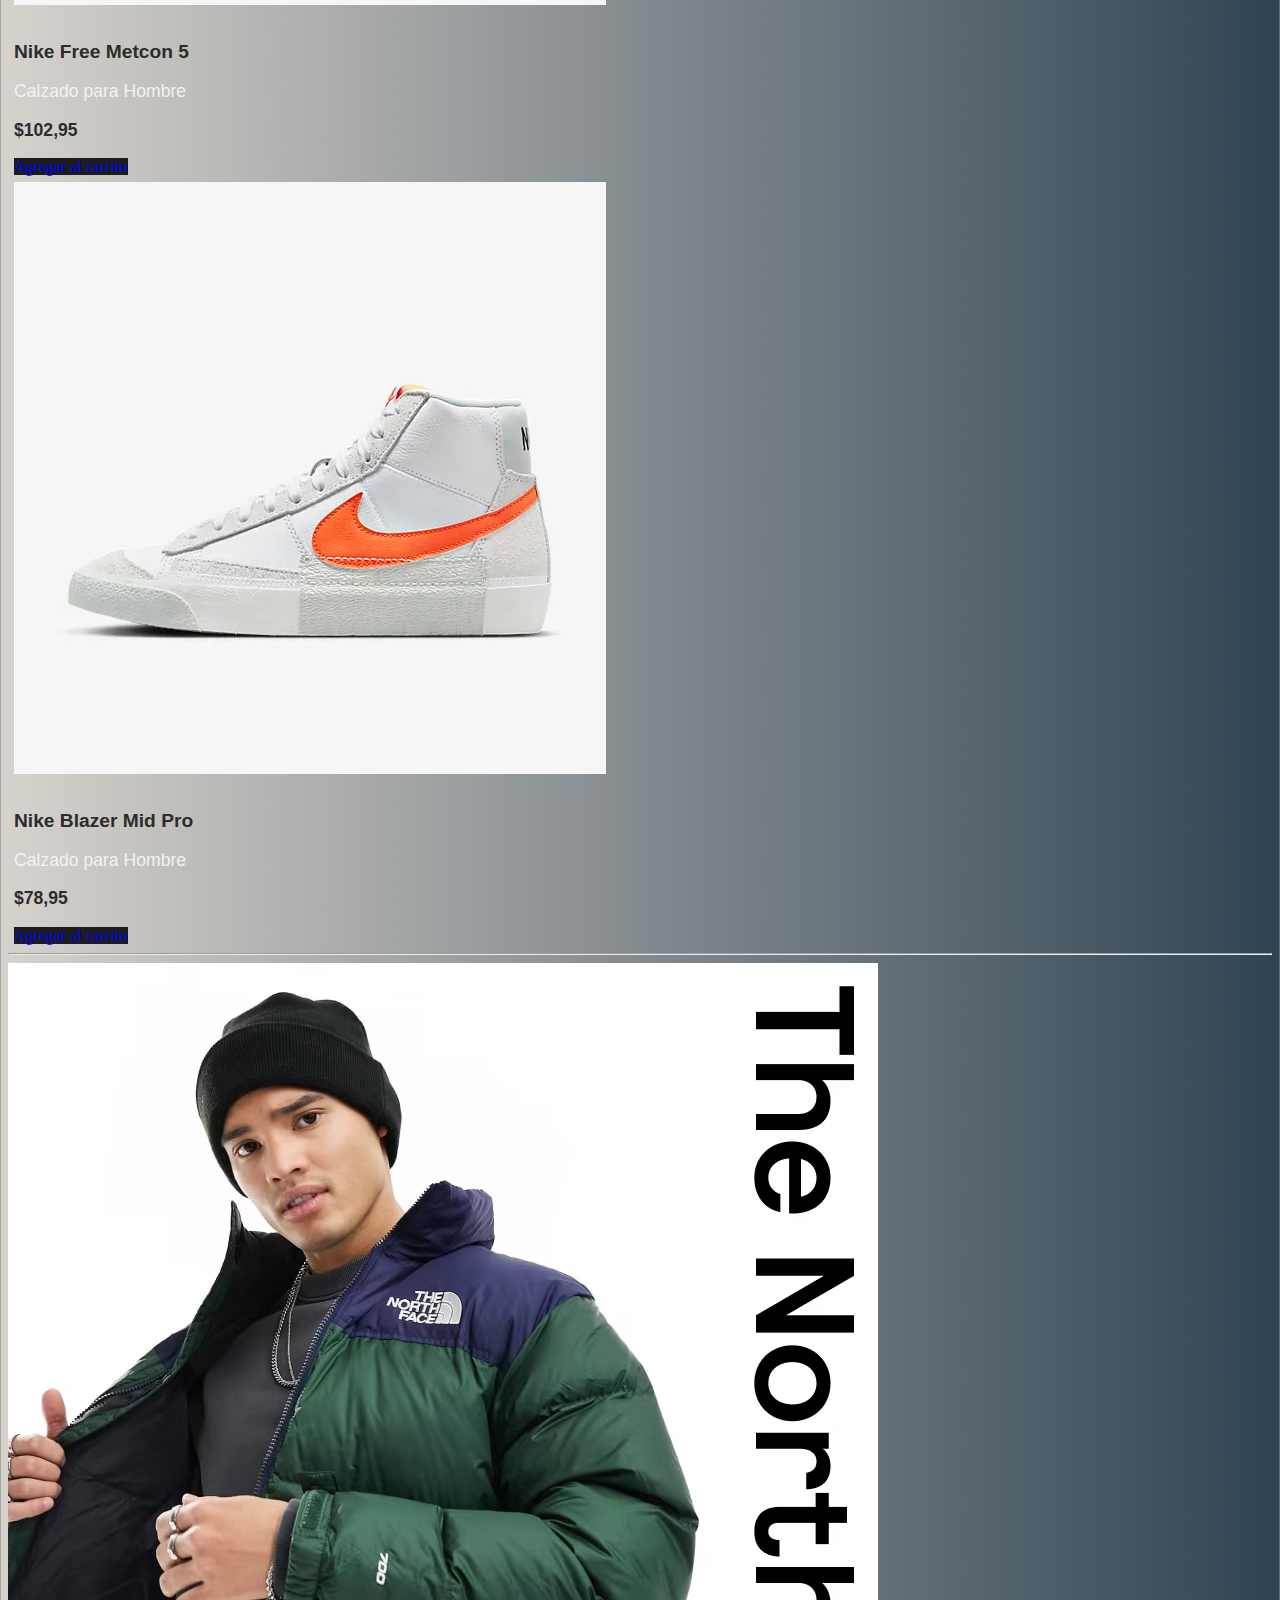
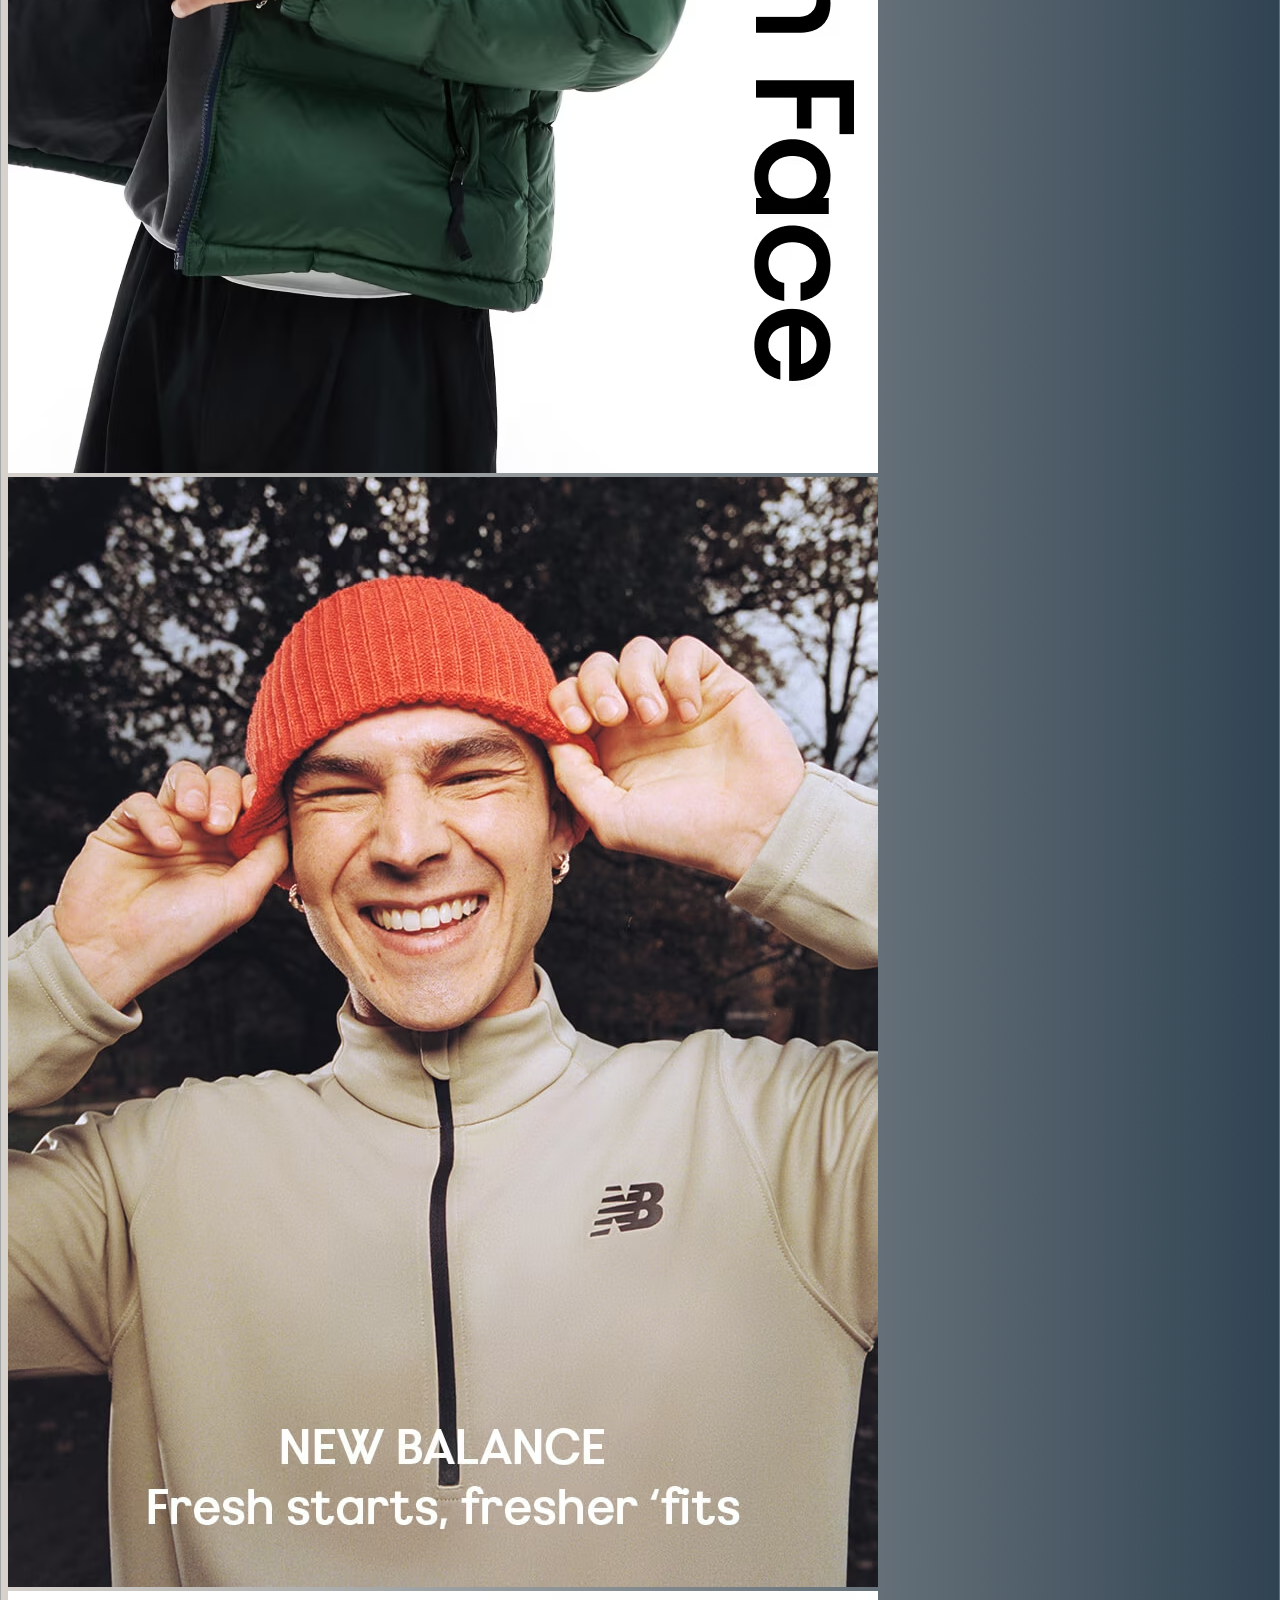
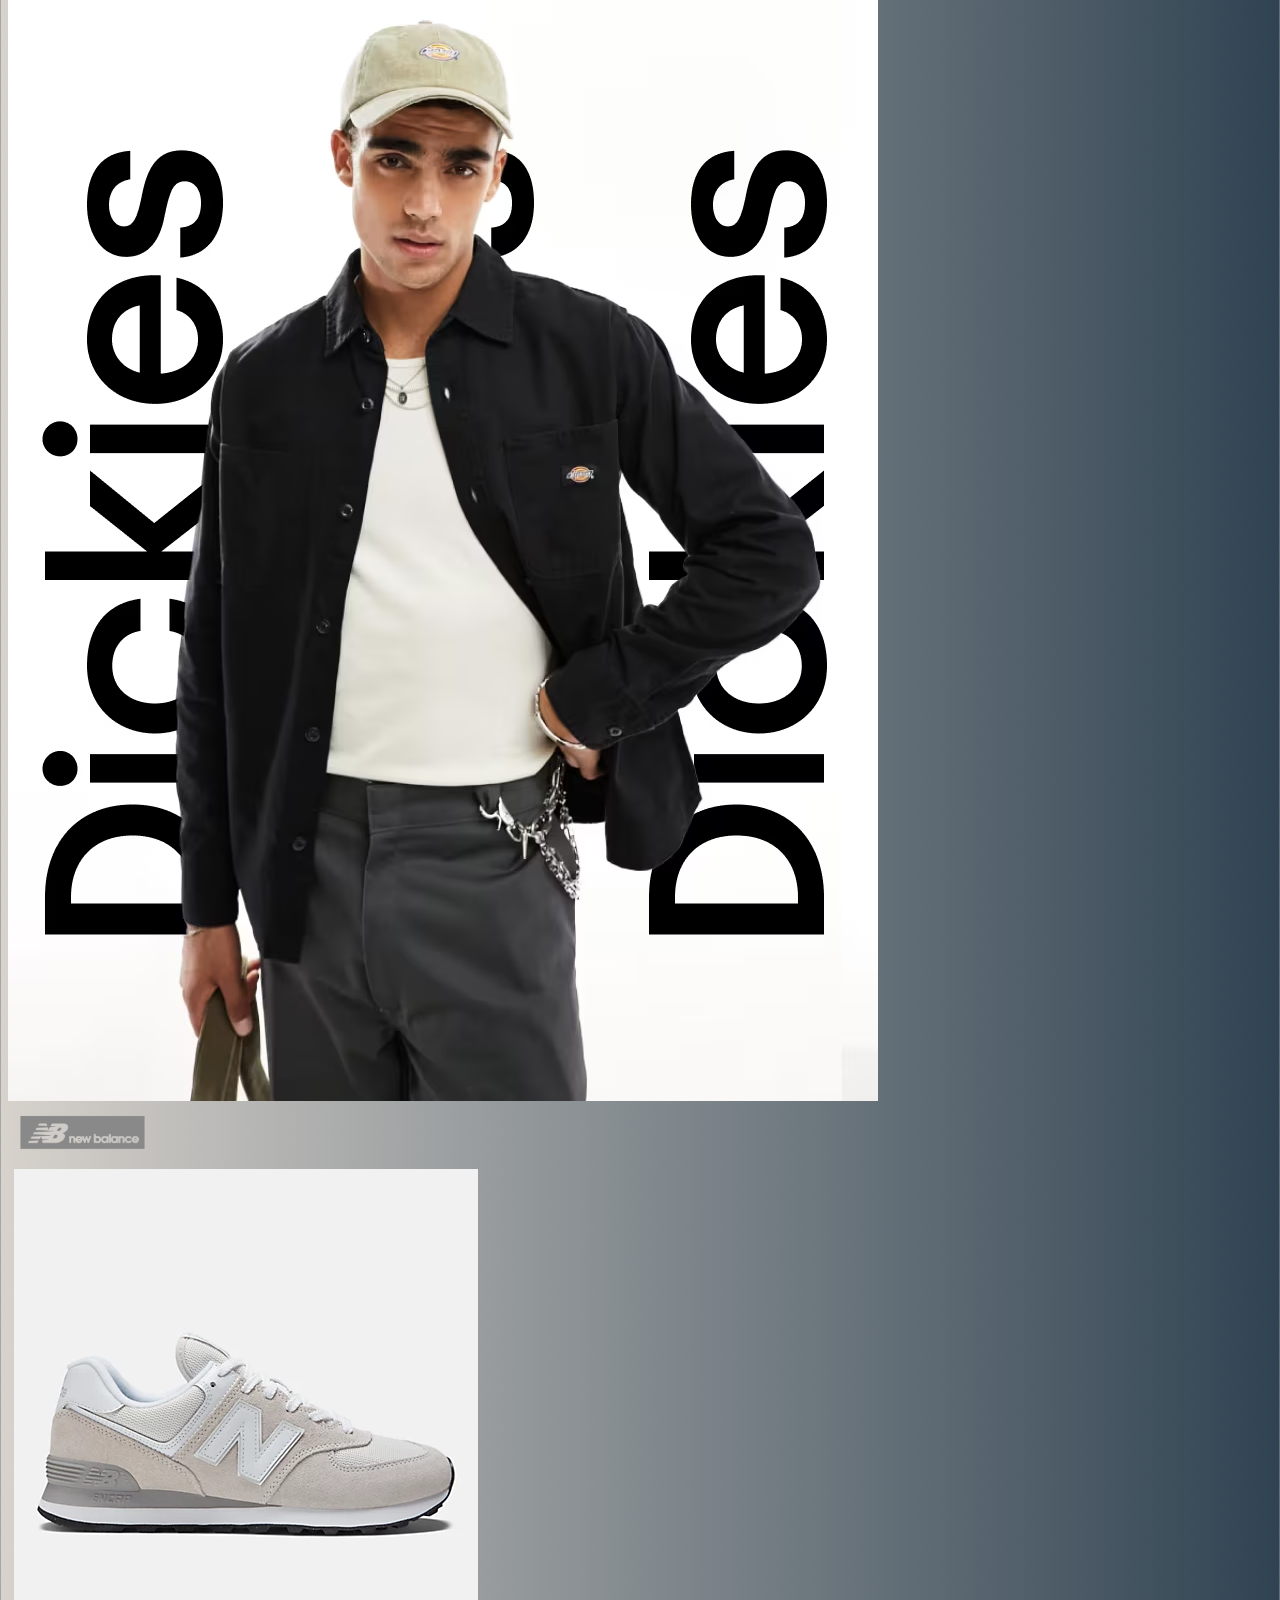
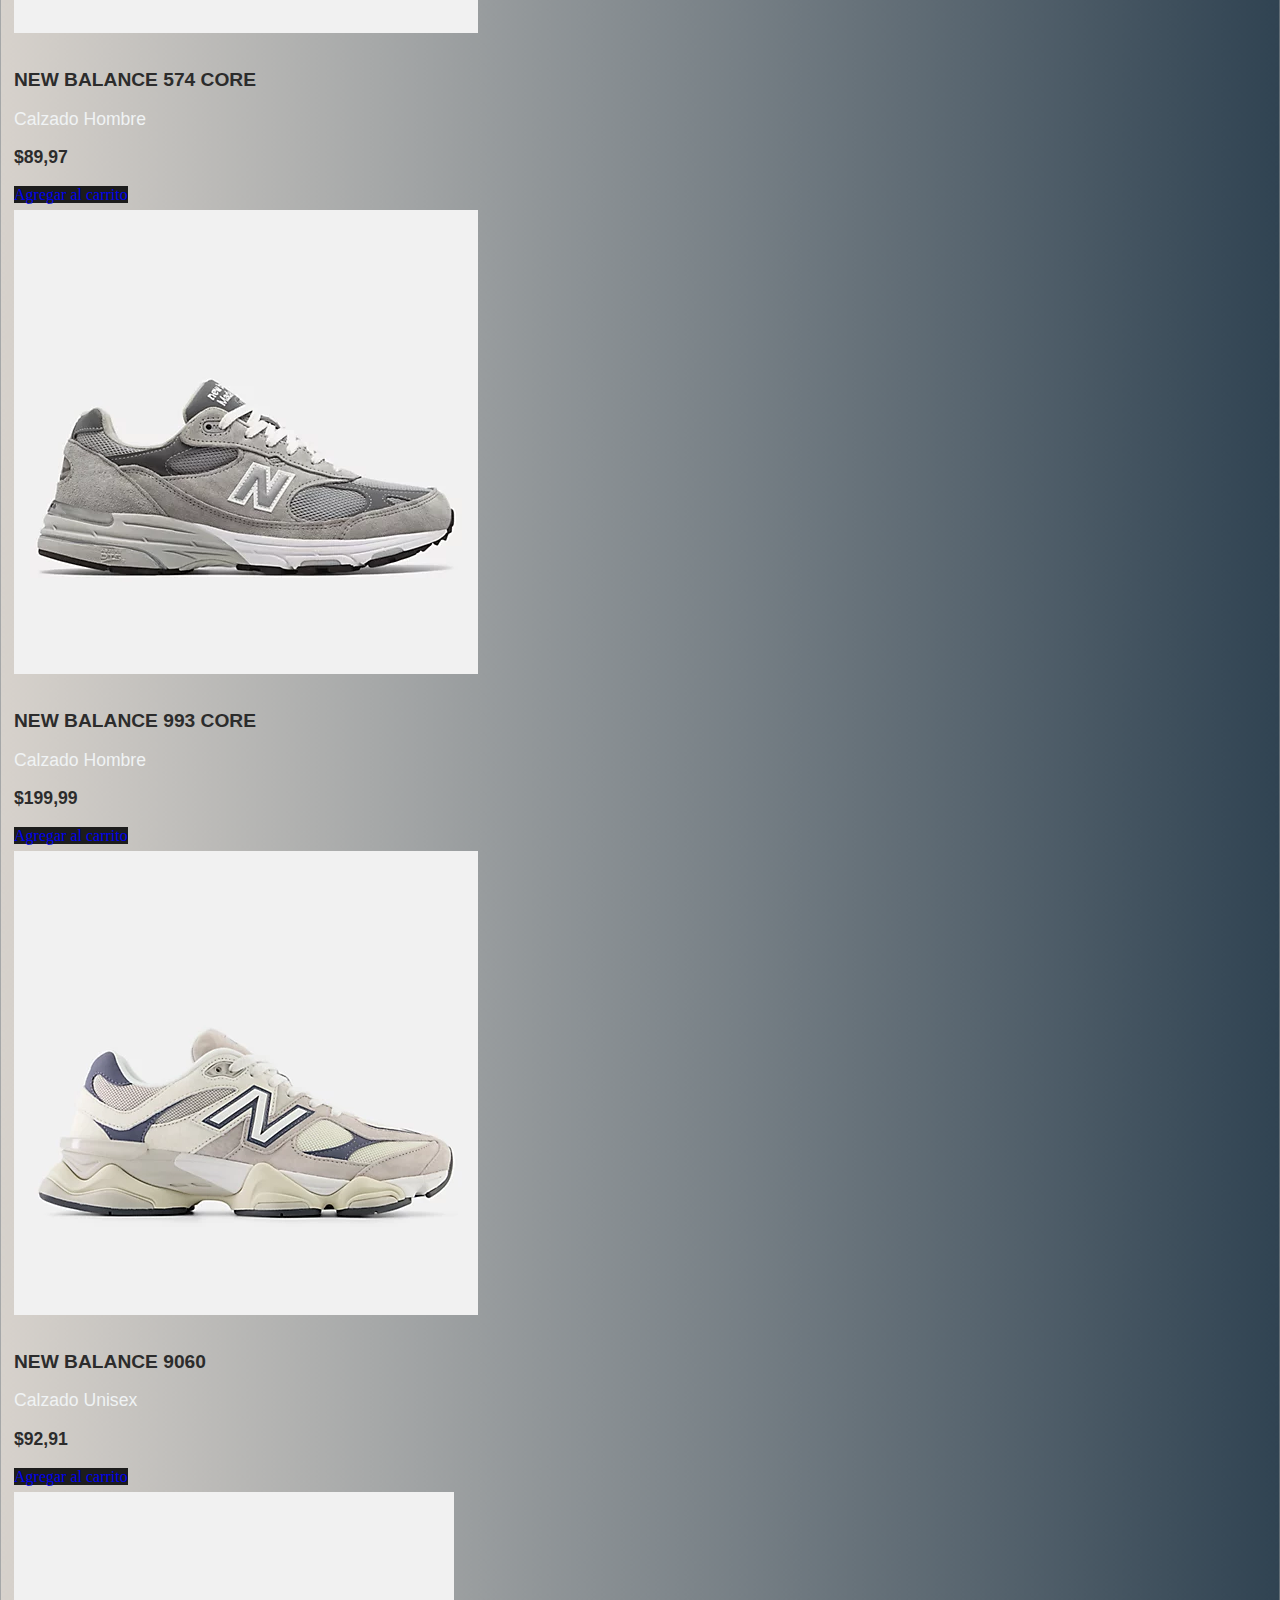
<file: pages/calzado.html>
<!DOCTYPE html>
<html lang="en">
<head>
    <meta charset="UTF-8">
    <meta name="viewport" content="width=device-width, initial-scale=1.0">
    <title> Bitshop - Calzado</title>
     <!-- BOOTSTRAP-->
     <link href="https://cdn.jsdelivr.net/npm/bootstrap@5.3.2/dist/css/bootstrap.min.css" rel="stylesheet" integrity="sha384-T3c6CoIi6uLrA9TneNEoa7RxnatzjcDSCmG1MXxSR1GAsXEV/Dwwykc2MPK8M2HN" crossorigin="anonymous">
     <!-- ANIMATE -->
    <link rel="stylesheet" href="https://cdnjs.cloudflare.com/ajax/libs/animate.css/4.1.1/animate.min.css"  />

     
     <link rel="stylesheet" href="../css/estilos.css">
</head>
<body>
       <!-- NAVBAR-->
  <nav class="navbar navbar-expand-lg bg-dark navbarcss">
    <div class="container-fluid">
      <img class="logoNav" src="../img/bitshop (1).png" alt="logotipo">
      <button class="navbar-toggler botonNav" type="button" data-bs-toggle="collapse" data-bs-target="#navbarNavAltMarkup" aria-controls="navbarNavAltMarkup" aria-expanded="false" aria-label="Toggle navigation">
        <span class="navbar-toggler-icon"></span>
      </button>
      <div class="collapse navbar-collapse" id="navbarNavAltMarkup">
        <div class="navbar-nav  ms-auto ">
          <a class="nav-link hoverNav" aria-current="page" href="../index.html">Home</a>
          <a class="nav-link hoverNav" aria-current="page" href="RopaDeportiva.html">Ropa Deportiva</a>
          <a class="nav-link hoverNav " href="suplementos.html">Suplementos</a>
          <a class="nav-link hoverNav " href="calzado.html">Calzado</a>
          <a class="nav-link hoverNav " href="ayuda.html">Ayuda</a>
          <a class="nav-link hoverNav " href="contacto.html">Contacto</a>
        </div>
      </div>
    </div>
  </nav>
  <header>
    <div id="carouselExampleSlidesOnly" class="carousel slide" data-bs-ride="carousel">
        <div class="carousel-inner">
          <div class="carousel-item active carouselRD">
            <img src="../img/bannerRD/BANNER SHOES.png" class="d-block w-100" alt="bannerRD">
          </div>
        </div>
      </div>

      <div>
        <h2 class="text-center pt-5 cardTitulo "> CALZADO HOMBRES</h2>
        <hr>
      </div>
  </header>

  <main class="container">
    <img class="logoNike" src="../img/Rdeportiva/logoNike.png" alt="logoNike">
    <div class="row">
        <div class="card cardShock mx-auto">
            <img src="../img/shoes/calzado-air-max-1-HZFxpc.png" class="card-img-top" alt="Nike">
            <div class="card-body imgShock ">
              <a href="https://www.nike.com/us/es/t/calzado-air-max-1-HZFxpc/FD9082-104"><h5 class="card-title cardName ">Nike Air Max 1</h5></a>
              <p class="card-text cardDescripcion ">Calzado para Hombre</p>
              <p class="card-text cardPrecio ">$105,97</p>
              <a href="#" class="btn btn-primary bottonCard">Agregar al carrito</a>
            </div>
          </div>
          <div class="card cardShock mx-auto">
            <img src="../img/shoes/calzado-air-force-1-07-rXkGJX.png" class="card-img-top" alt="jordan">
            <div class="card-body imgShock ">
              <a href="https://www.nike.com/us/es/t/calzado-air-force-1-07-rXkGJX/DV0788-102"><h5 class="card-title cardName ">Nike Air Gorce 1 '07</h5></a>
              <p class="card-text cardDescripcion ">Calzado para Hombre</p>
              <p class="card-text cardPrecio ">$93,97</p>
              <a href="#" class="btn btn-primary bottonCard">Agregar al carrito</a>
            </div>
          </div>
          <div class="card cardShock mx-auto">
            <img src="../img/shoes/calzado-air-max-95-premium-4Nzc1w.png" class="card-img-top" alt="jordan">
            <div class="card-body imgShock ">
              <a href="https://www.nike.com/us/es/t/calzado-air-max-95-premium-4Nzc1w/538416-007"><h5 class="card-title cardName ">Nike Air Max 95 Premium</h5></a>
              <p class="card-text cardDescripcion ">Calzado para Hombre</p>
              <p class="card-text cardPrecio ">$129,97</p>
              <a href="#" class="btn btn-primary bottonCard">Agregar al carrito</a>
            </div>
          </div>
          <div class="card cardShock mx-auto">
            <img src="../img/shoes/calzado-air-force-1-07-8hSWFs.png" class="card-img-top" alt="jordan">
            <div class="card-body imgShock ">
              <a href="https://www.nike.com/us/es/t/calzado-air-force-1-07-8hSWFs/FV8105-161"><h5 class="card-title cardName ">Nike Air Force 1 '07</h5></a>
              <p class="card-text cardDescripcion ">Calzado para Hombre</p>
              <p class="card-text cardPrecio ">$129,97</p>
              <a href="#" class="btn btn-primary bottonCard">Agregar al carrito</a>
            </div>
          </div>
          <div class="card cardShock mx-auto">
            <img src="../img/shoes/calzado-de-básquetbol-gt-cut-2-tmfmFl.png" class="card-img-top" alt="jordan">
            <div class="card-body imgShock ">
              <a href="https://www.nike.com/us/es/t/calzado-de-b%C3%A1squetbol-gt-cut-2-tmfmFl/DJ6015-008"><h5 class="card-title cardName ">Nike G.T. Cut 2</h5></a>
              <p class="card-text cardDescripcion ">Calzado para Hombre</p>
              <p class="card-text cardPrecio ">$149,97</p>
              <a href="#" class="btn btn-primary bottonCard">Agregar al carrito</a>
            </div>
          </div>
          <div class="card cardShock mx-auto">
            <img src="../img/shoes/calzado-air-max-terrascape-plus.png" class="card-img-top" alt="jordan">
            <div class="card-body imgShock ">
              <a href="https://www.nike.com/us/es/t/calzado-air-max-terrascape-plus-2bxm1R/DQ3977-100"><h5 class="card-title cardName ">Nike Air Max Terrascape</h5></a>
              <p class="card-text cardDescripcion ">Calzado para Hombre</p>
              <p class="card-text cardPrecio ">$89,97</p>
              <a href="#" class="btn btn-primary bottonCard">Agregar al carrito</a>
            </div>
          </div>
          <div class="card cardShock mx-auto">
            <img src="../img/shoes/calzado-court-vision-alta-TbljXk.png" class="card-img-top" alt="jordan">
            <div class="card-body imgShock ">
              <a href="https://www.nike.com/us/es/t/calzado-court-vision-alta-TbljXk/DM0113-102"><h5 class="card-title cardName ">Nike Court Vision Alta</h5></a>
              <p class="card-text cardDescripcion ">Calzado para Hombre</p>
              <p class="card-text cardPrecio ">$89,97</p>
              <a href="#" class="btn btn-primary bottonCard">Agregar al carrito</a>
            </div>
          </div>
          <div class="card cardShock mx-auto">
            <img src="../img/shoes/air-force-1-07-GNxP0v.png" class="card-img-top" alt="jordan">
            <div class="card-body imgShock ">
              <a href="https://www.nike.com/us/es/t/calzado-court-vision-alta-TbljXk/DM0113-102"><h5 class="card-title cardName ">Nike Air Force 1 '07</h5></a>
              <p class="card-text cardDescripcion ">Calzado para Hombre</p>
              <p class="card-text cardPrecio ">$114,95</p>
              <a href="#" class="btn btn-primary bottonCard">Agregar al carrito</a>
            </div>
          </div>
          <div class="card cardShock mx-auto">
            <img src="../img/shoes/calzado-dunk-low-twist-TsSP0p.png" class="card-img-top" alt="jordan">
            <div class="card-body imgShock ">
              <a href="https://www.nike.com/us/es/t/calzado-court-vision-alta-TbljXk/DM0113-102"><h5 class="card-title cardName ">Nike Dunk Low Twist</h5></a>
              <p class="card-text cardDescripcion ">Calzado para Hombre</p>
              <p class="card-text cardPrecio ">$104,95</p>
              <a href="#" class="btn btn-primary bottonCard">Agregar al carrito</a>
            </div>
          </div>
          <div class="card cardShock mx-auto">
            <img src="../img/shoes/calzado-de-entrenamiento-equipo-free-metcon-5-H0Qszz.png" class="card-img-top" alt="jordan">
            <div class="card-body imgShock ">
              <a href="https://www.nike.com/us/es/t/calzado-de-entrenamiento-equipo-free-metcon-5-H0Qszz/FN6616-300"><h5 class="card-title cardName ">Nike Free Metcon 5</h5></a>
              <p class="card-text cardDescripcion ">Calzado para Hombre</p>
              <p class="card-text cardPrecio ">$102,95</p>
              <a href="#" class="btn btn-primary bottonCard">Agregar al carrito</a>
            </div>
          </div>
          <div class="card cardShock mx-auto">
            <img src="../img/shoes/calzado-grandes-air-max-270-HbtNX3.png" class="card-img-top" alt="jordan">
            <div class="card-body imgShock ">
              <a href="https://www.nike.com/us/es/t/calzado-grandes-air-max-270-HbtNX3/FN6982-100"><h5 class="card-title cardName ">Nike Free Metcon 5</h5></a>
              <p class="card-text cardDescripcion ">Calzado para Hombre</p>
              <p class="card-text cardPrecio ">$102,95</p>
              <a href="#" class="btn btn-primary bottonCard">Agregar al carrito</a>
            </div>
          </div>
          <div class="card cardShock mx-auto">
            <img src="../img/shoes/calzado-blazer-mid-pro-club-Vgslvc.png" class="card-img-top" alt="jordan">
            <div class="card-body imgShock ">
              <a href="https://www.nike.com/us/es/t/calzado-blazer-mid-pro-club-Vgslvc/DQ7673-103"><h5 class="card-title cardName ">Nike Blazer Mid Pro</h5></a>
              <p class="card-text cardDescripcion ">Calzado para Hombre</p>
              <p class="card-text cardPrecio ">$78,95</p>
              <a href="#" class="btn btn-primary bottonCard">Agregar al carrito</a>
            </div>
          </div>
          <hr>
        

    </div>

  </main>
  <div class="card-group mt-5 animate__animated animate__fadeInLeft ">
    <div class="card cardMain">
      <a href="#"><img src="../img/shoes/2023_homepage_moment-3_mw_870x1110.avif" class="card-img-top  imagenesCard" alt="calzado"></a>
      <div class="card-body">
        
        
        
      </div>
    </div>
    <div class="card cardMain">
      <a href="#"><img src="../img/shoes/2.avif" class="card-img-top imagenesCard" alt="ropadeportiva"></a>
      <div class="card-body">
        
        
        
      </div>
    </div>
    <div class="card cardMain">
      <a href="#"><img src="../img/shoes/3.avif" class="card-img-top imagenesCard" alt="ropadeportiva"></a>
      <div class="card-body">
        
        
        
      </div>
    </div>
  </div>
  <article class="container">
    <img class="logoNewbalance" src="../img/shoes/logonewbalance.png" alt="logo">
    <div class="row">
        <div class="card cardShock mx-auto">
            <img src="../img/shoes/ml574evw_nb_02_i.webp" class="card-img-top" alt="newbalance">
            <div class="card-body imgShock ">
              <a href="https://www.newbalance.com/pd/574-core/ML574V3-40377.html"><h5 class="card-title cardName ">NEW BALANCE 574 CORE</h5></a>
              <p class="card-text cardDescripcion ">Calzado Hombre </p>
              <p class="card-text cardPrecio ">$89,97</p>
              <a href="#" class="btn btn-primary bottonCard">Agregar al carrito</a>
            </div>
          </div>
          <div class="card cardShock mx-auto">
            <img src="../img/shoes/mr993gl_nb_02_i.webp" class="card-img-top" alt="New Balance">
            <div class="card-body imgShock ">
              <a href="https://www.newbalance.com/pd/made-in-usa-993-core/MR993V1-M.html"><h5 class="card-title cardName ">NEW BALANCE 993 CORE</h5></a>
              <p class="card-text cardDescripcion ">Calzado Hombre </p>
              <p class="card-text cardPrecio ">$199,99</p>
              <a href="#" class="btn btn-primary bottonCard">Agregar al carrito</a>
            </div>
          </div>
          <div class="card cardShock mx-auto">
            <img src="../img/shoes/u9060eeb_nb_02_i.webp" class="card-img-top" alt="newbalance">
            <div class="card-body imgShock ">
              <a href="https://www.newbalance.com/pd/9060/U9060V1-45640.html"><h5 class="card-title cardName ">NEW BALANCE 9060  </h5></a>
              <p class="card-text cardDescripcion ">Calzado Unisex </p>
              <p class="card-text cardPrecio ">$92,91</p>
              <a href="#" class="btn btn-primary bottonCard">Agregar al carrito</a>
            </div>
          </div>
          <div class="card cardShock mx-auto">
            <img src="../img/shoes/m1906nc_nb_02_i.webp" class="card-img-top" alt="newbalance">
            <div class="card-body imgShock ">
              <a href="https://www.newbalance.com/pd/1906n/M1906NV1-45676.html?dwvar_M1906NV1-45676_style=M1906NC"><h5 class="card-title cardName ">NEW BALANCE 610T</h5></a>
              <p class="card-text cardDescripcion ">Calzado Unisex</p>
              <p class="card-text cardPrecio ">$107,97</p>
              <a href="#" class="btn btn-primary bottonCard">Agregar al carrito</a>
            </div>
          </div>
          <div class="card cardShock mx-auto">
            <img src="../img/shoes/mttrxcc_nb_02_i.webp" class="card-img-top" alt="newbalance">
            <div class="card-body imgShock ">
              <a href="https://www.newbalance.com/pd/fuelcell-supercomp-trail/MTTRXV1-45598.html?dwvar_MTTRXV1-45598_style=MTTRXCC"><h5 class="card-title cardName ">NEW BALANCE F-CELL</h5></a>
              <p class="card-text cardDescripcion ">Calzado para Hombre</p>
              <p class="card-text cardPrecio ">$82,97</p>
              <a href="#" class="btn btn-primary bottonCard">Agregar al carrito</a>
            </div>
          </div>
          <div class="card cardShock mx-auto">
            <img src="../img/shoes/m991wtr_nb_02_i.webp" class="card-img-top" alt="newbalance">
            <div class="card-body imgShock ">
              <a href="https://www.newbalance.com/pd/made-in-uk-991v1-urban-winter/ML991V1-43068.html?dwvar_ML991V1-43068_style=M991WTR"><h5 class="card-title cardName ">NEW BALANCE 991V1</h5></a>
              <p class="card-text cardDescripcion ">Calzado para Hombre</p>
              <p class="card-text cardPrecio ">84,92$</p>
              <a href="#" class="btn btn-primary bottonCard">Agregar al carrito</a>
            </div>
          </div>
          <div class="card cardShock mx-auto">
            <img src="../img/shoes/mr530sg_nb_02_i.webp" class="card-img-top" alt="jordan">
            <div class="card-body imgShock ">
              <a href="https://www.muscletech.com/products/clear-muscle?variant=39510081470560"><h5 class="card-title cardName ">NEW BALANCE UK 530 </h5></a>
              <p class="card-text cardDescripcion ">Calzado Unisex</p>
              <p class="card-text cardPrecio ">$94,92</p>
              <a href="#" class="btn btn-primary bottonCard">Agregar al carrito</a>
            </div>
          </div>
          <div class="card cardShock mx-auto">
            <img src="../img/shoes/m2002rdp_nb_02_i.webp" class="card-img-top" alt="jordan">
            <div class="card-body imgShock ">
              <a href="https://www.muscletech.com/products/clear-muscle?variant=39510081470560"><h5 class="card-title cardName ">NEW BALANCE RD 2002</h5></a>
              <p class="card-text cardDescripcion ">Calzado Unisex</p>
              <p class="card-text cardPrecio ">$92,92</p>
              <a href="#" class="btn btn-primary bottonCard">Agregar al carrito</a>
            </div>
          </div>
          <hr>
  </article>

  <!-- FOOTER -->

<footer class="  bg-transparent text-dark pt-5 pb-4 "> 
    <div class="container text-center text-md-start ">
        <div class="row text-center text-md-start">
            <div class="col-md-3 col-lg-3 col-xl-3 mx-auto mt-3">
                <h5 class="text-uppercase mb-4 font-weigh-bold text-secondary-emphasis">Nosotros</h5>
                <hr class="mb-4">
                <p>
                    Somos una tienda deportiva que te ofrece las mejores marcas en calzado y vestimenta, tambien ofrecemos los mejores suplementos depostivos de los laboratorios mas importante del mundo.
                </p>
            </div>
            <div class="col-md-2 col-lg-2 col-xl-2 mt-3 ">
                <h5 class="text-uppercase mb-4 font-weigh-bold text-secondary-emphasis"> Ayuda</h5>
                <hr class="mb-4">
                <p class="parrafo">
                    <a href="contacto.html" class="text-light"> Contacto</a>
                </p>
                <p>
                    <a href="RopaDeportiva.html" class="text-light"> Ropa Deportiva</a>
        
                </p>
                <p>
                    <a href="calzado.html" class="text-light"> Calzados</a>
                </p>
                <p>
                    <a href="suplementos.html" class="text-light"> Suplementos </a>
                </p>
                

            </div>
            <div class="col-md-2 col-lg-2 col-xl-2 mt-3 ">
                <h5 class="text-uppercase mb-4 font-weigh-bold text-secondary-emphasis"> Pagos</h5>
                <hr class="mb-4">
                <p>
                    <a href="#" class="text-light"> PayPall</a>
                </p>
                <p>
                    <a href="#" class="text-light"> Binance</a>
        
                </p>
                <p>
                    <a href="#" class="text-light"> Bolivares</a>
                </p>
                <p>
                    <a href="#" class="text-light"> Dolares Efectivo </a>
                </p>
                

            </div>
            <div class="col-md-2 col-lg-2 col-xl-2 mt-3 ">
                <h5 class="text-uppercase mb-4 font-weigh-bold text-secondary-emphasis"> Contacto</h5>
                <hr class="mb-4">
                <p>
                     <img src="../img/ico/house-fill.svg" alt="Home">
                    Maracaibo-Venezuela
                </p>
                <p>
                    <img src="../img/ico/envelope-fill.svg" alt="Correo">
                   Ventas@bitshop.com
               </p>
               <p>
                <img src="../img/ico/telephone-inbound-fill.svg" alt="Correo">
               +58-412-658-1304
           </p>
           
            

            </div>
            <hr class="mb-4">
            <div class="text-center mb-2">
                <p> Copyright Bitshop Venezuela-2024</p>

            </div>
            

            <div class="text-center">
                <ul class="list-unstyled list-inline">
                    <li class="list-inline-item">
                        <a href="#" class="text-dark"> <img src="../img/ico/instagram.svg" alt="instagram"> </a>
                    </li>
                    <li class="list-inline-item">
                        <a href="#" class="text-dark"> <img src="../img/ico/facebook.svg" alt="Facebook"> </a>
                    </li>
                    <li class="list-inline-item">
                        <a href="#" class="text-dark"> <img src="../img/ico/twitter-x.svg" alt="twitter"> </a>
                    </li>
                    <li class="list-inline-item">
                        <a href="#" class="text-dark"> <img src="../img/ico/tiktok.svg" alt="tiktok"> </a>
                    </li>
                </ul>

            </div>

        </div>
    </div>
</footer>

    


        <!-- ICONO STICKY DE WS-->
<a href="https://api.whatsapp.com/send?phone=56982066091" class="linklogo"  > <img class="logoContacto" src="../img/ico/whatsapp_logo_icon_147205.png" alt="logoContacto"> </a>

<!-- JAVASCRIPT BOOTSTRAP-->
<script src="https://cdn.jsdelivr.net/npm/bootstrap@5.3.2/dist/js/bootstrap.bundle.min.js" integrity="sha384-C6RzsynM9kWDrMNeT87bh95OGNyZPhcTNXj1NW7RuBCsyN/o0jlpcV8Qyq46cDfL" crossorigin="anonymous"></script>
</body>
</html>
</file>
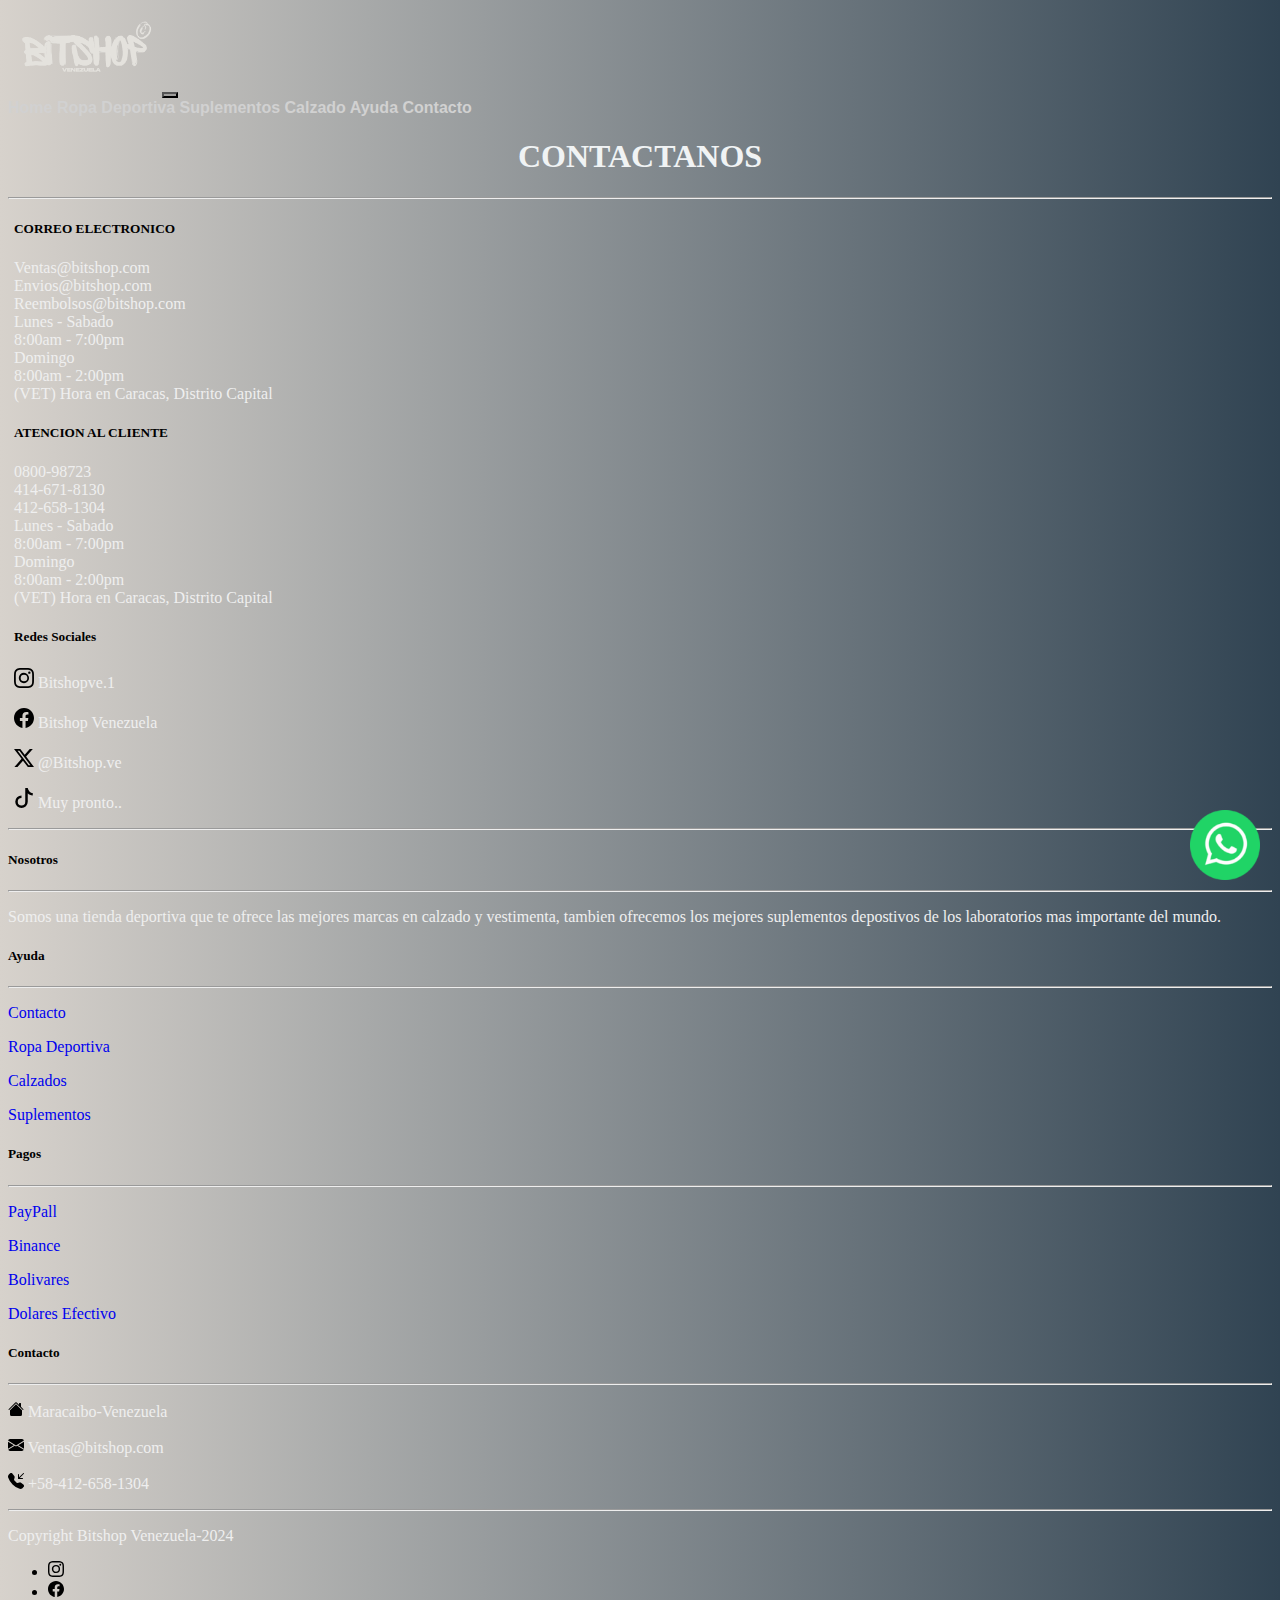
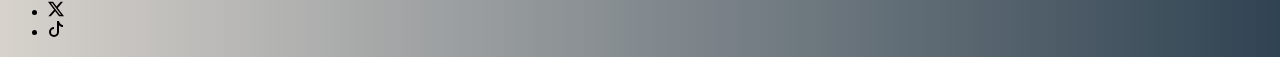
<file: pages/contacto.html>
<!DOCTYPE html>
<html lang="en">
<head>
    <meta charset="UTF-8">
    <meta name="viewport" content="width=device-width, initial-scale=1.0">
    <title>Bitshop - Contacto </title>
    <!-- BOOTSTRAP-->
    <link href="https://cdn.jsdelivr.net/npm/bootstrap@5.3.2/dist/css/bootstrap.min.css" rel="stylesheet" integrity="sha384-T3c6CoIi6uLrA9TneNEoa7RxnatzjcDSCmG1MXxSR1GAsXEV/Dwwykc2MPK8M2HN" crossorigin="anonymous">
    <!-- ANIMATE-->
    <link
    rel="stylesheet"
    href="https://cdnjs.cloudflare.com/ajax/libs/animate.css/4.1.1/animate.min.css"
  />
    <!-- CSS-->
    <link rel="stylesheet" href="../css/estilos.css">
</head>
<body>
    <!-- NAVBAR-->
  <nav class="navbar navbar-expand-lg bg-dark navbarcss">
    <div class="container-fluid">
      <img class="logoNav" src="../img/bitshop (1).png" alt="logotipo">
      <button class="navbar-toggler botonNav" type="button" data-bs-toggle="collapse" data-bs-target="#navbarNavAltMarkup" aria-controls="navbarNavAltMarkup" aria-expanded="false" aria-label="Toggle navigation">
        <span class="navbar-toggler-icon"></span>
      </button>
      <div class="collapse navbar-collapse" id="navbarNavAltMarkup">
        <div class="navbar-nav  ms-auto ">
            <a class="nav-link hoverNav" aria-current="page" href="../index.html">Home</a>
          <a class="nav-link hoverNav" aria-current="page" href="RopaDeportiva.html">Ropa Deportiva</a>
          <a class="nav-link hoverNav " href="suplementos.html">Suplementos</a>
          <a class="nav-link hoverNav " href="calzado.html">Calzado</a>
          <a class="nav-link hoverNav " href="ayuda.html">Ayuda</a>
          <a class="nav-link hoverNav " href="contacto.html">Contacto</a>
        </div>
      </div>
    </div>
  </nav>
   <h1 class="cardTitulo mt-5 mb-5 animate__animated animate__slideInLeft "> CONTACTANOS </h1>
   <hr>


   <div class="container animate__animated animate__slideInLeft ">
    <div class="row">
        <div class="card card cardShock mt-5 mx-auto  border border-dark p-3 border-opacity-10 borderForm " >
            <div class="card-body">
              <h5 class="card-title">CORREO ELECTRONICO</h5>
             
              <p class="card-text">Ventas@bitshop.com <br> Envios@bitshop.com <br> Reembolsos@bitshop.com <br> Lunes - Sabado <br> 8:00am - 7:00pm <br> Domingo <br> 8:00am - 2:00pm <br>(VET)
                Hora en Caracas, Distrito Capital</p>
              
            </div>
          </div>
          <div class="card card cardShock mt-5 mx-auto  border border-dark p-3 border-opacity-10 borderForm " >
            <div class="card-body">
              <h5 class="card-title">ATENCION AL CLIENTE</h5>
             
              <p  class="card-text"> 0800-98723<br>   414-671-8130 <br>   412-658-1304 <br> Lunes - Sabado <br> 8:00am - 7:00pm <br> Domingo <br> 8:00am - 2:00pm <br>(VET)
                Hora en Caracas, Distrito Capital</p> 
              
            </div>
       </div> 
       <div class="card card cardShock mt-5 mx-auto  border border-dark p-3 border-opacity-10 borderForm " >
        <div class="card-body">
          <h5 class="card-title">Redes Sociales</h5>
          <p class="card-text"> <img class="icoAyuda" src="../img/ico/instagram.svg" alt="instagram"> Bitshopve.1 </p>
          <p class="card-text"> <img  class="icoAyuda"src="../img/ico/facebook.svg" alt="facebook"> Bitshop Venezuela</p>
          <p class="card-text"> <img  class="icoAyuda"src="../img/ico/twitter-x.svg" alt="twitter"> @Bitshop.ve</p>
          <p class="card-text"> <img class="icoAyuda" src="../img/ico/tiktok.svg" alt="tiktok"> Muy pronto..</p>
          
          
        </div>
        
      </div>

    </div>

   </div>
   
  <hr class="mt-5">
 

        

        <!-- FOOTER -->

   <footer class=" bg-transparent text-dark pt-5 pb-4 "> 
    <div class="container text-center text-md-start ">
        <div class="row text-center text-md-start">
            <div class="col-md-3 col-lg-3 col-xl-3 mx-auto mt-3">
                <h5 class="text-uppercase mb-4 font-weigh-bold text-secondary-emphasis">Nosotros</h5>
                <hr class="mb-4">
                <p>
                    Somos una tienda deportiva que te ofrece las mejores marcas en calzado y vestimenta, tambien ofrecemos los mejores suplementos depostivos de los laboratorios mas importante del mundo.
                </p>
            </div>
            <div class="col-md-2 col-lg-2 col-xl-2 mt-3 ">
                <h5 class="text-uppercase mb-4 font-weigh-bold text-secondary-emphasis"> Ayuda</h5>
                <hr class="mb-4">
                <p class="parrafo">
                    <a href="contacto.html" class="text-light"> Contacto</a>
                </p>
                <p>
                    <a href="RopaDeportiva.html" class="text-light"> Ropa Deportiva</a>
        
                </p>
                <p>
                    <a href="calzado.html" class="text-light"> Calzados</a>
                </p>
                <p>
                    <a href="suplementos.html" class="text-light"> Suplementos </a>
                </p>
                

            </div>
            <div class="col-md-2 col-lg-2 col-xl-2 mt-3 ">
                <h5 class="text-uppercase mb-4 font-weigh-bold text-secondary-emphasis"> Pagos</h5>
                <hr class="mb-4">
                <p>
                    <a href="#" class="text-light"> PayPall</a>
                </p>
                <p>
                    <a href="#" class="text-light"> Binance</a>
        
                </p>
                <p>
                    <a href="#" class="text-light"> Bolivares</a>
                </p>
                <p>
                    <a href="#" class="text-light"> Dolares Efectivo </a>
                </p>
                

            </div>
            <div class="col-md-2 col-lg-2 col-xl-2 mt-3 ">
                <h5 class="text-uppercase mb-4 font-weigh-bold text-secondary-emphasis"> Contacto</h5>
                <hr class="mb-4">
                <p>
                     <img src="../img/ico/house-fill.svg" alt="Home">
                    Maracaibo-Venezuela
                </p>
                <p>
                    <img src="../img/ico/envelope-fill.svg" alt="Correo">
                   Ventas@bitshop.com
               </p>
               <p>
                <img src="../img/ico/telephone-inbound-fill.svg" alt="Correo">
               +58-412-658-1304
           </p>
           
            

            </div>
            <hr class="mb-4">
            <div class="text-center mb-2">
                <p> Copyright Bitshop Venezuela-2024</p>

            </div>
            

            <div class="text-center">
                <ul class="list-unstyled list-inline">
                    <li class="list-inline-item">
                        <a href="#" class="text-dark"> <img src="../img/ico/instagram.svg" alt="instagram"> </a>
                    </li>
                    <li class="list-inline-item">
                        <a href="#" class="text-dark"> <img src="../img/ico/facebook.svg" alt="Facebook"> </a>
                    </li>
                    <li class="list-inline-item">
                        <a href="#" class="text-dark"> <img src="../img/ico/twitter-x.svg" alt="twitter"> </a>
                    </li>
                    <li class="list-inline-item">
                        <a href="#" class="text-dark"> <img src="../img/ico/tiktok.svg" alt="tiktok"> </a>
                    </li>
                </ul>

            </div>

        </div>
    </div>
</footer>

   
   
   
  

   <!-- ICONO STICKY DE WS-->
<a href="https://api.whatsapp.com/send?phone=56982066091" class="linklogo"  > <img class="logoContacto" src="../img/ico/whatsapp_logo_icon_147205.png" alt="logoContacto"> </a>




    



<!-- JAVASCRIPT BOOTSTRAP-->
<script src="https://cdn.jsdelivr.net/npm/bootstrap@5.3.2/dist/js/bootstrap.bundle.min.js" integrity="sha384-C6RzsynM9kWDrMNeT87bh95OGNyZPhcTNXj1NW7RuBCsyN/o0jlpcV8Qyq46cDfL" crossorigin="anonymous"></script>
    
</body>
</html>
</file>
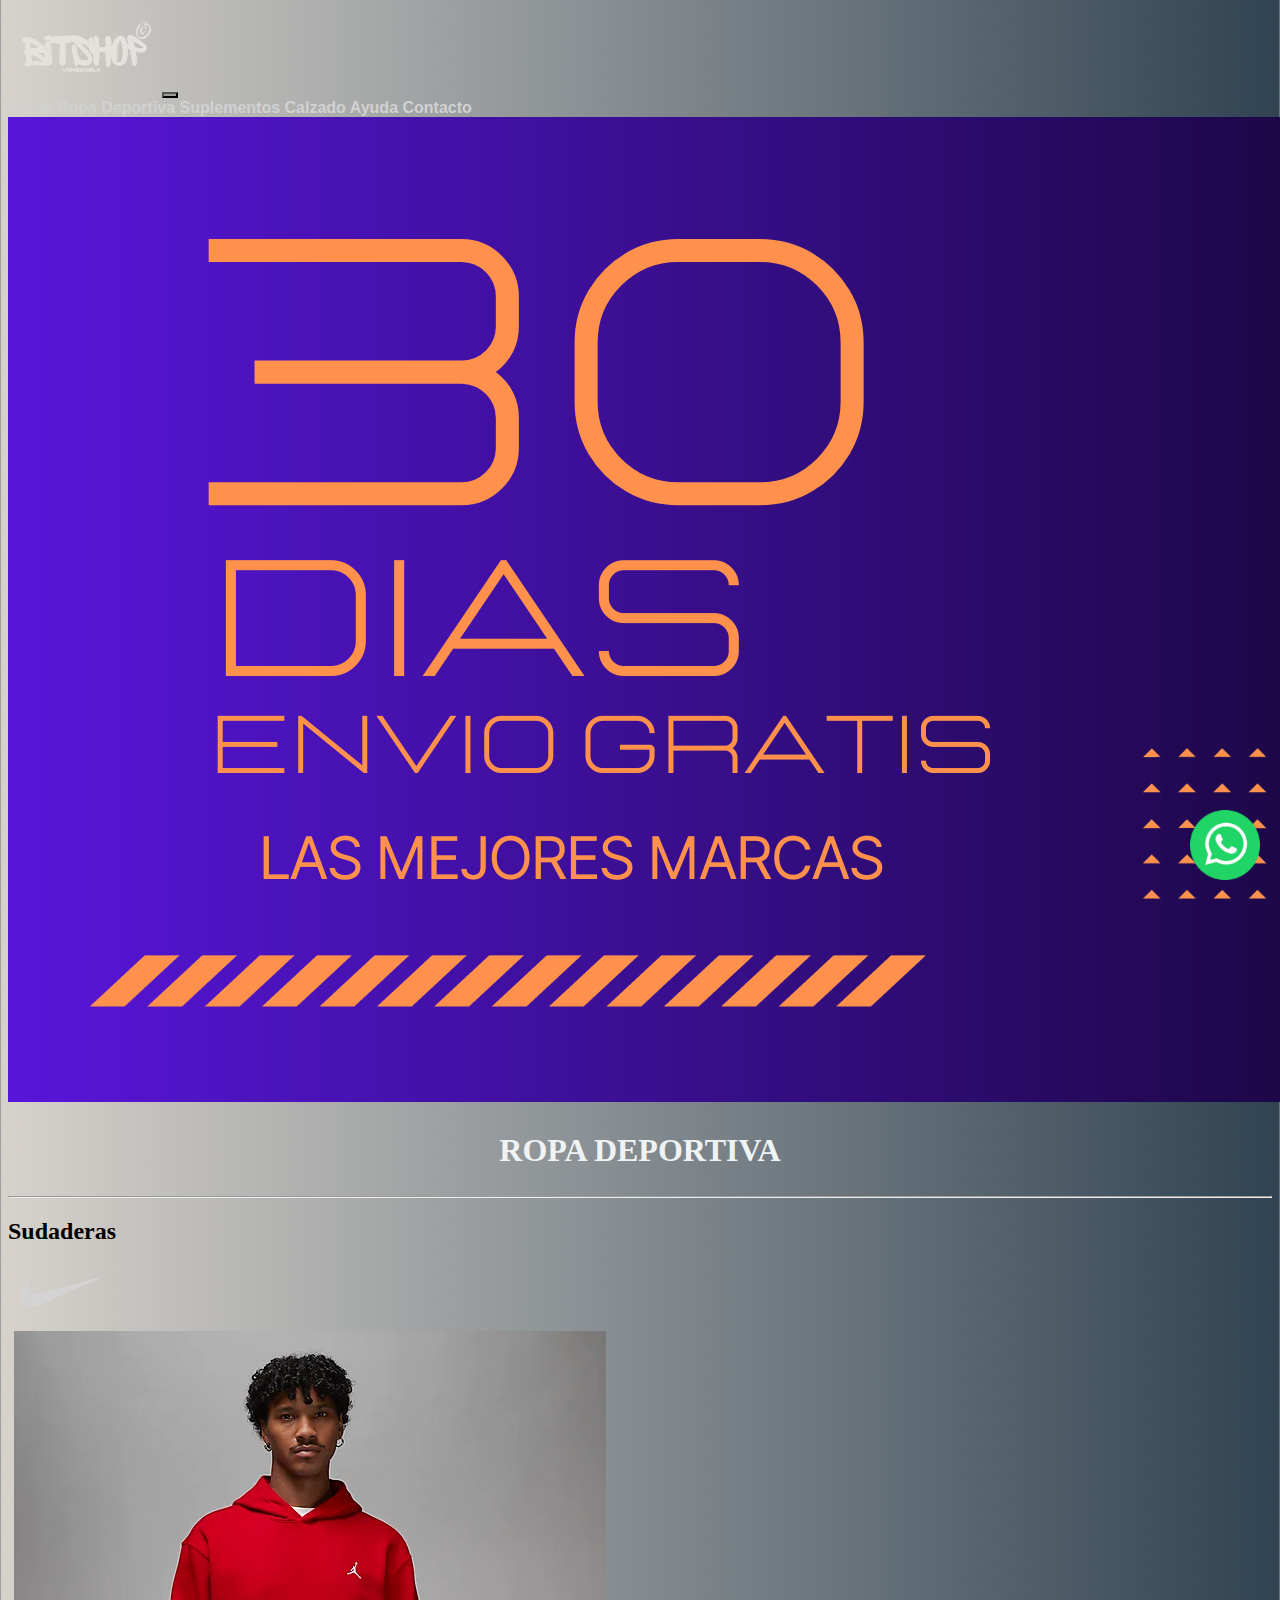
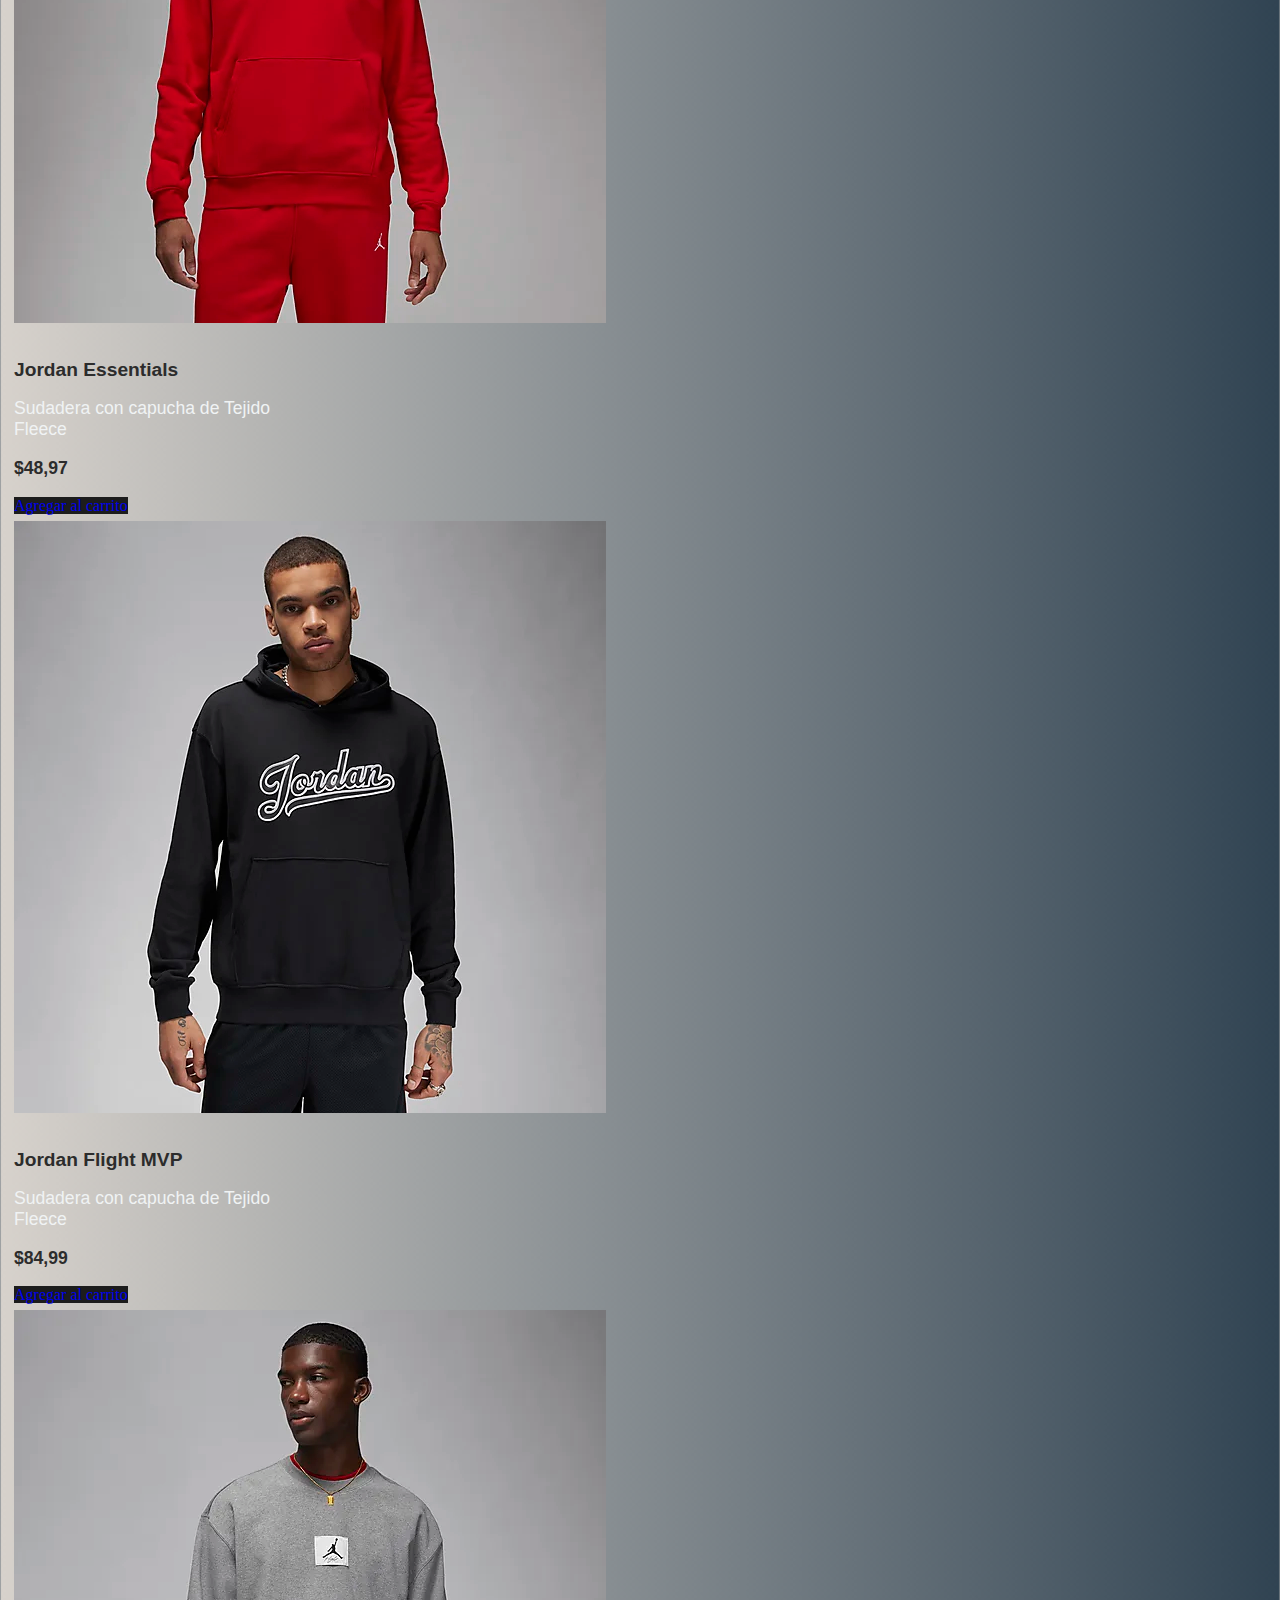
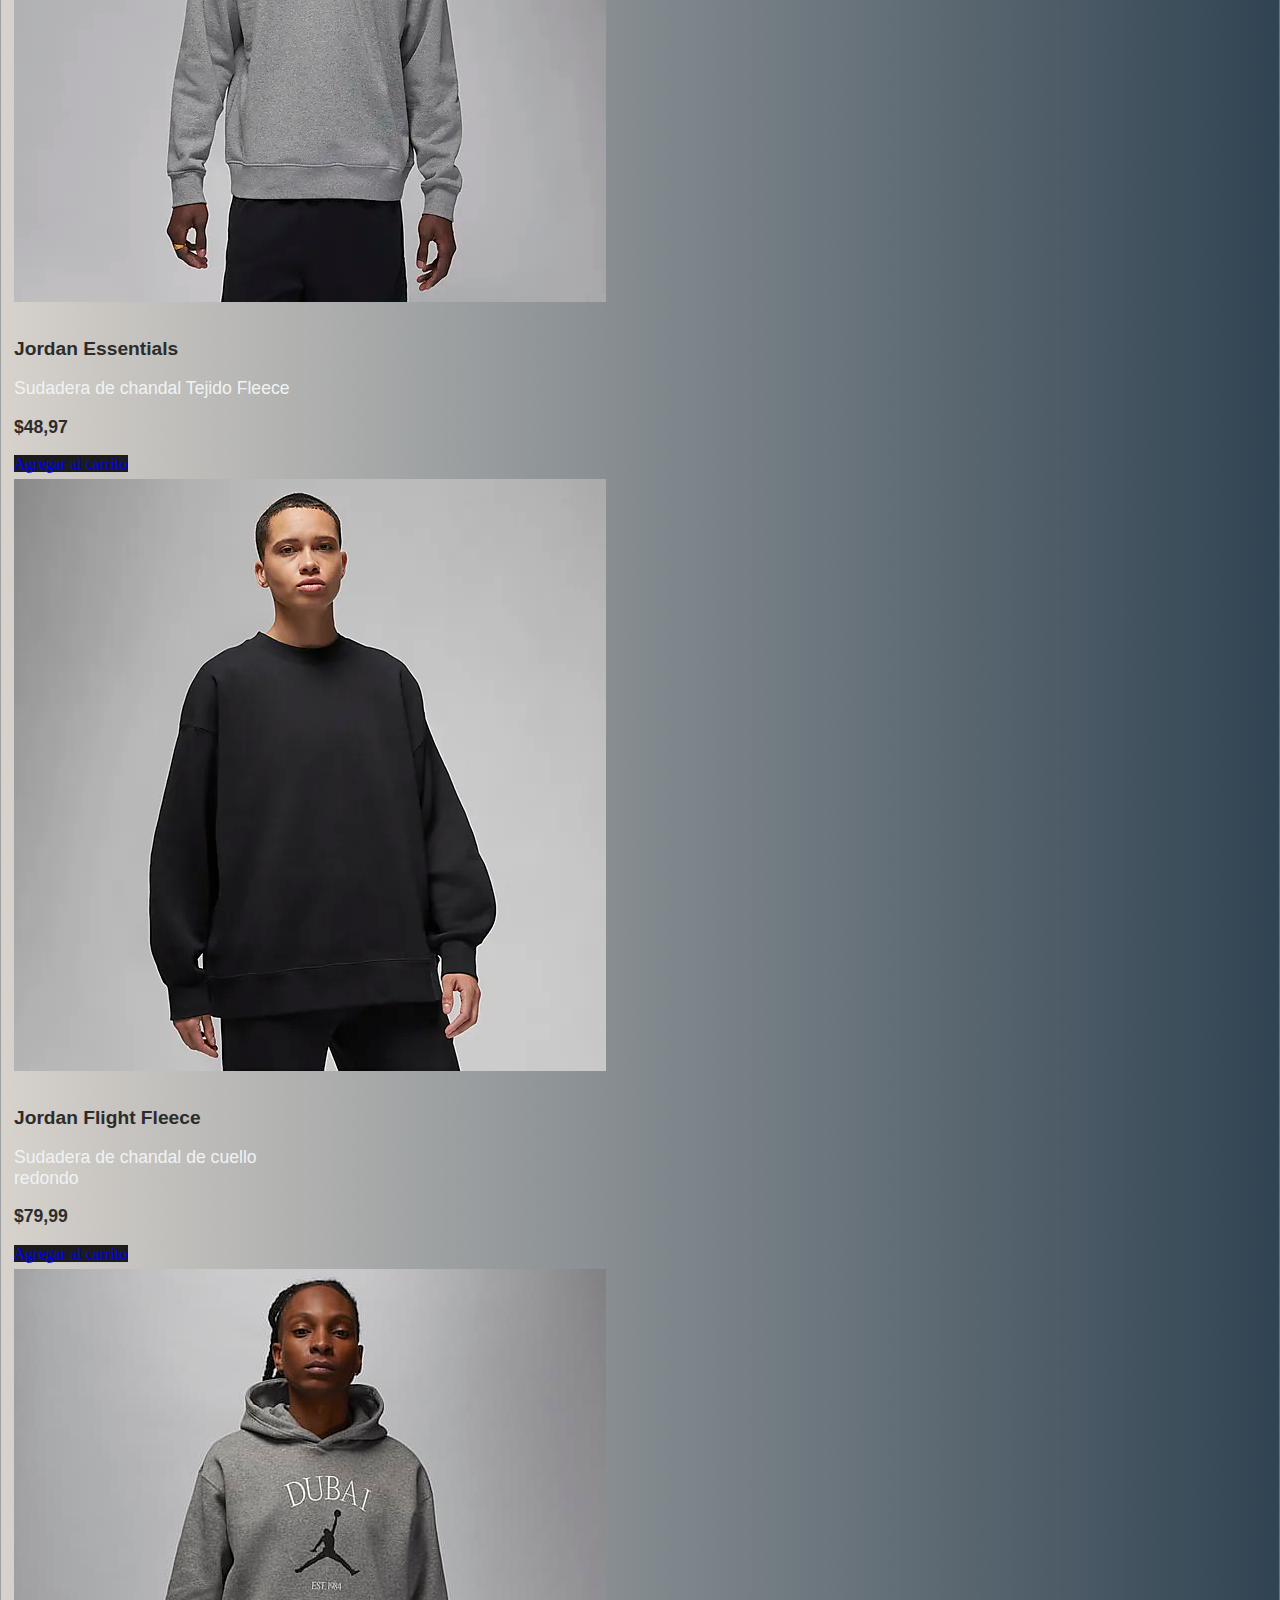
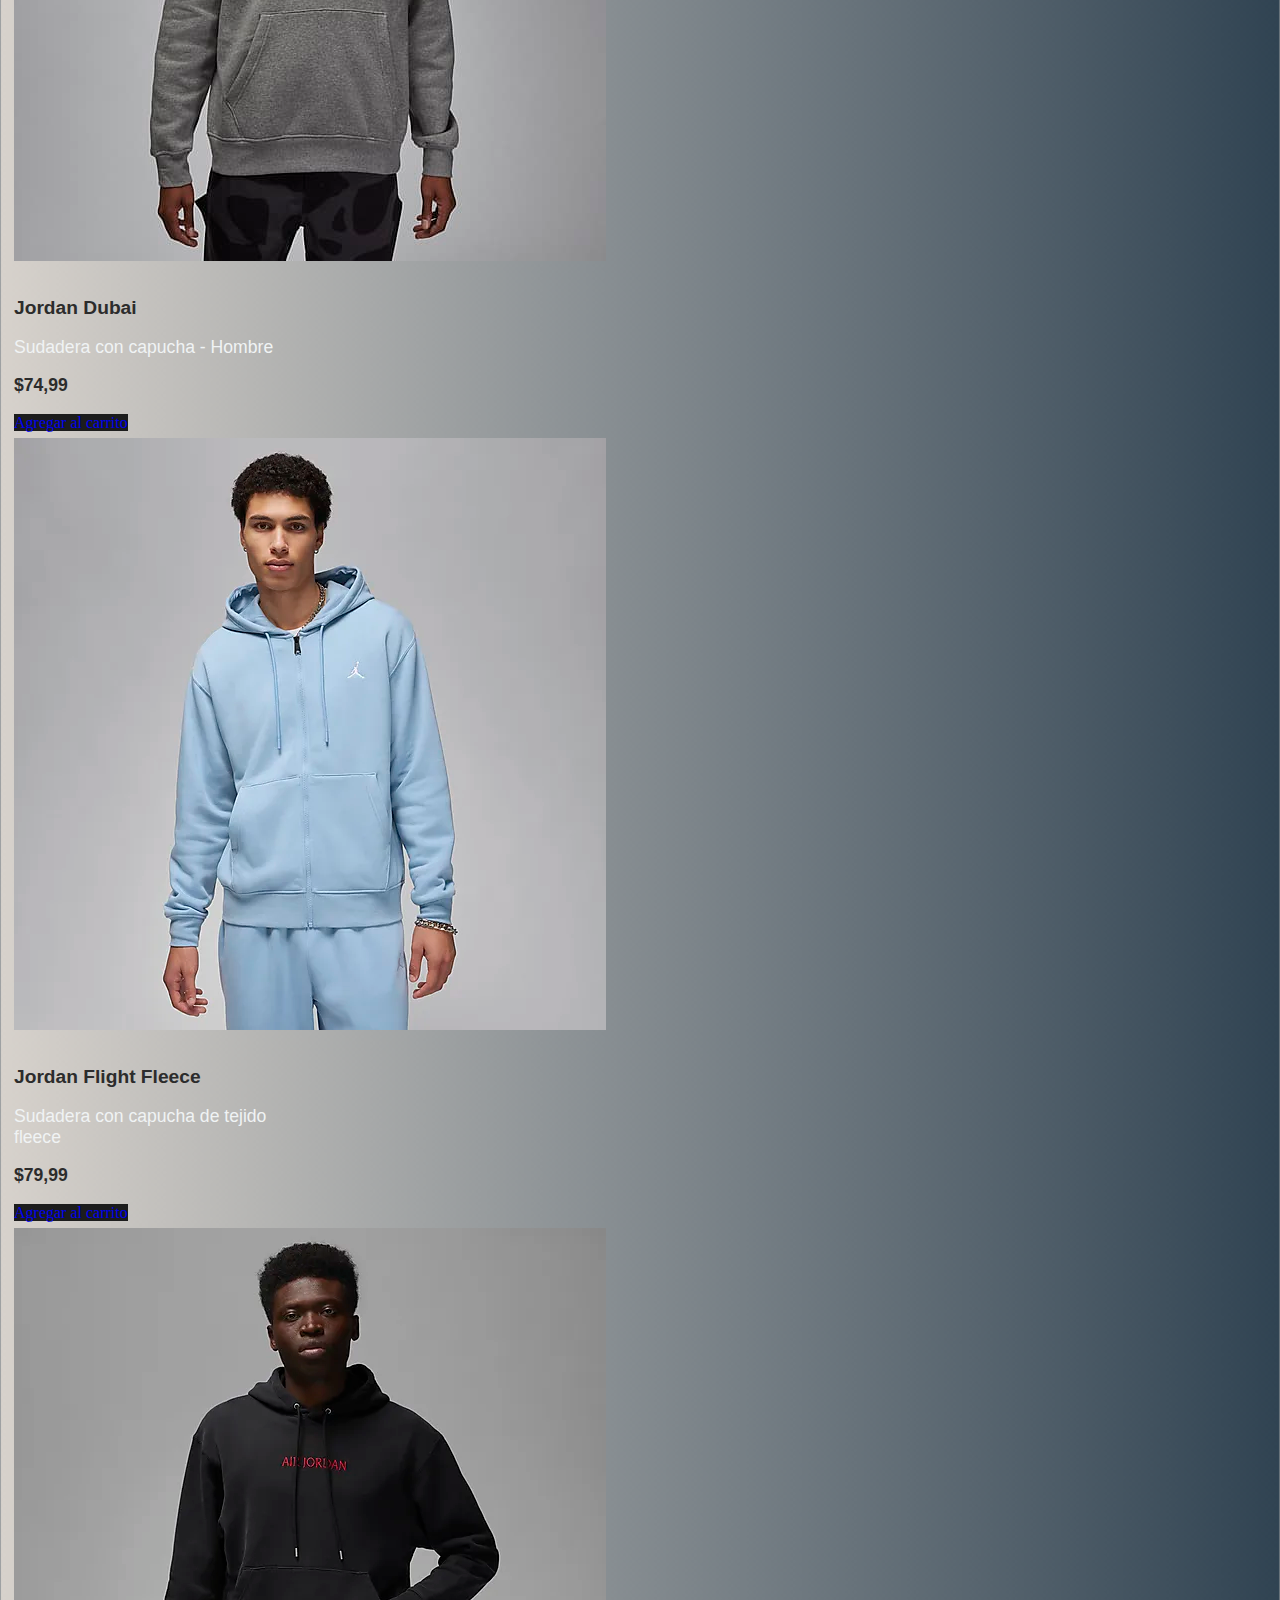
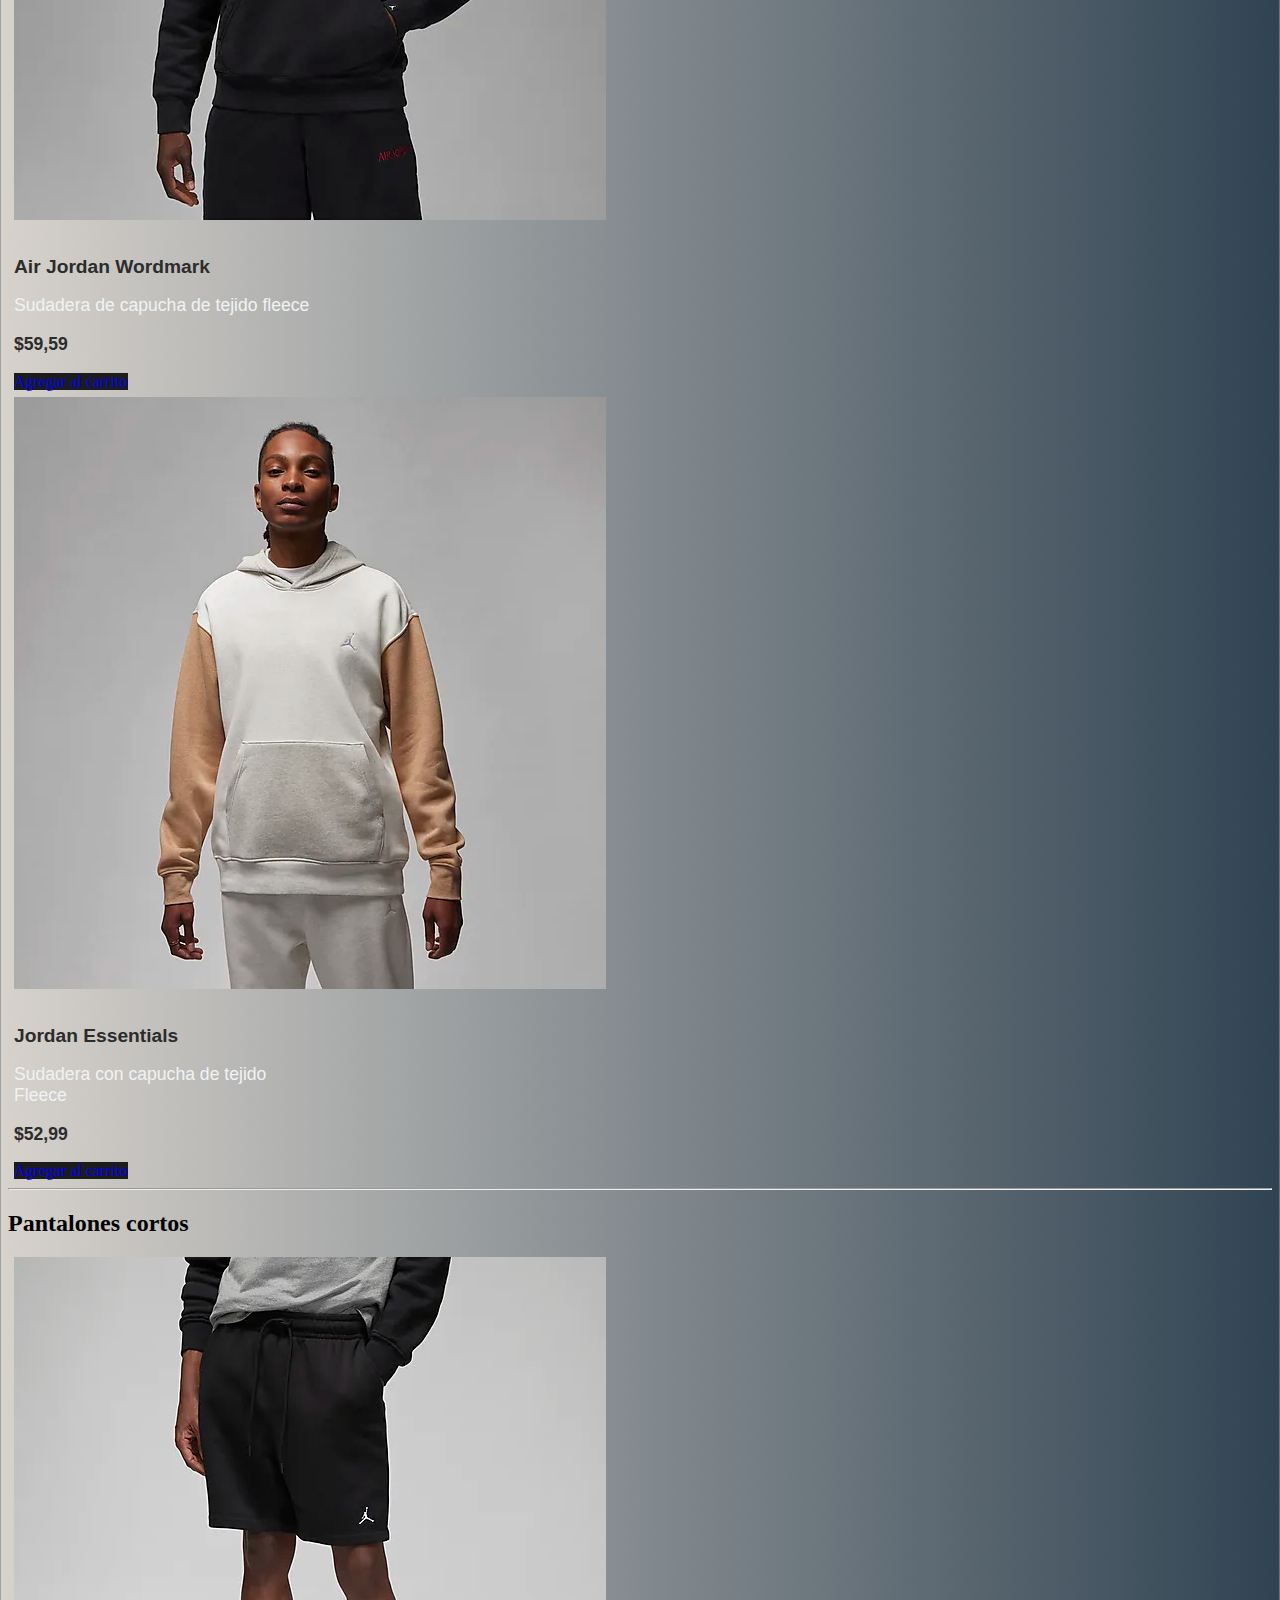
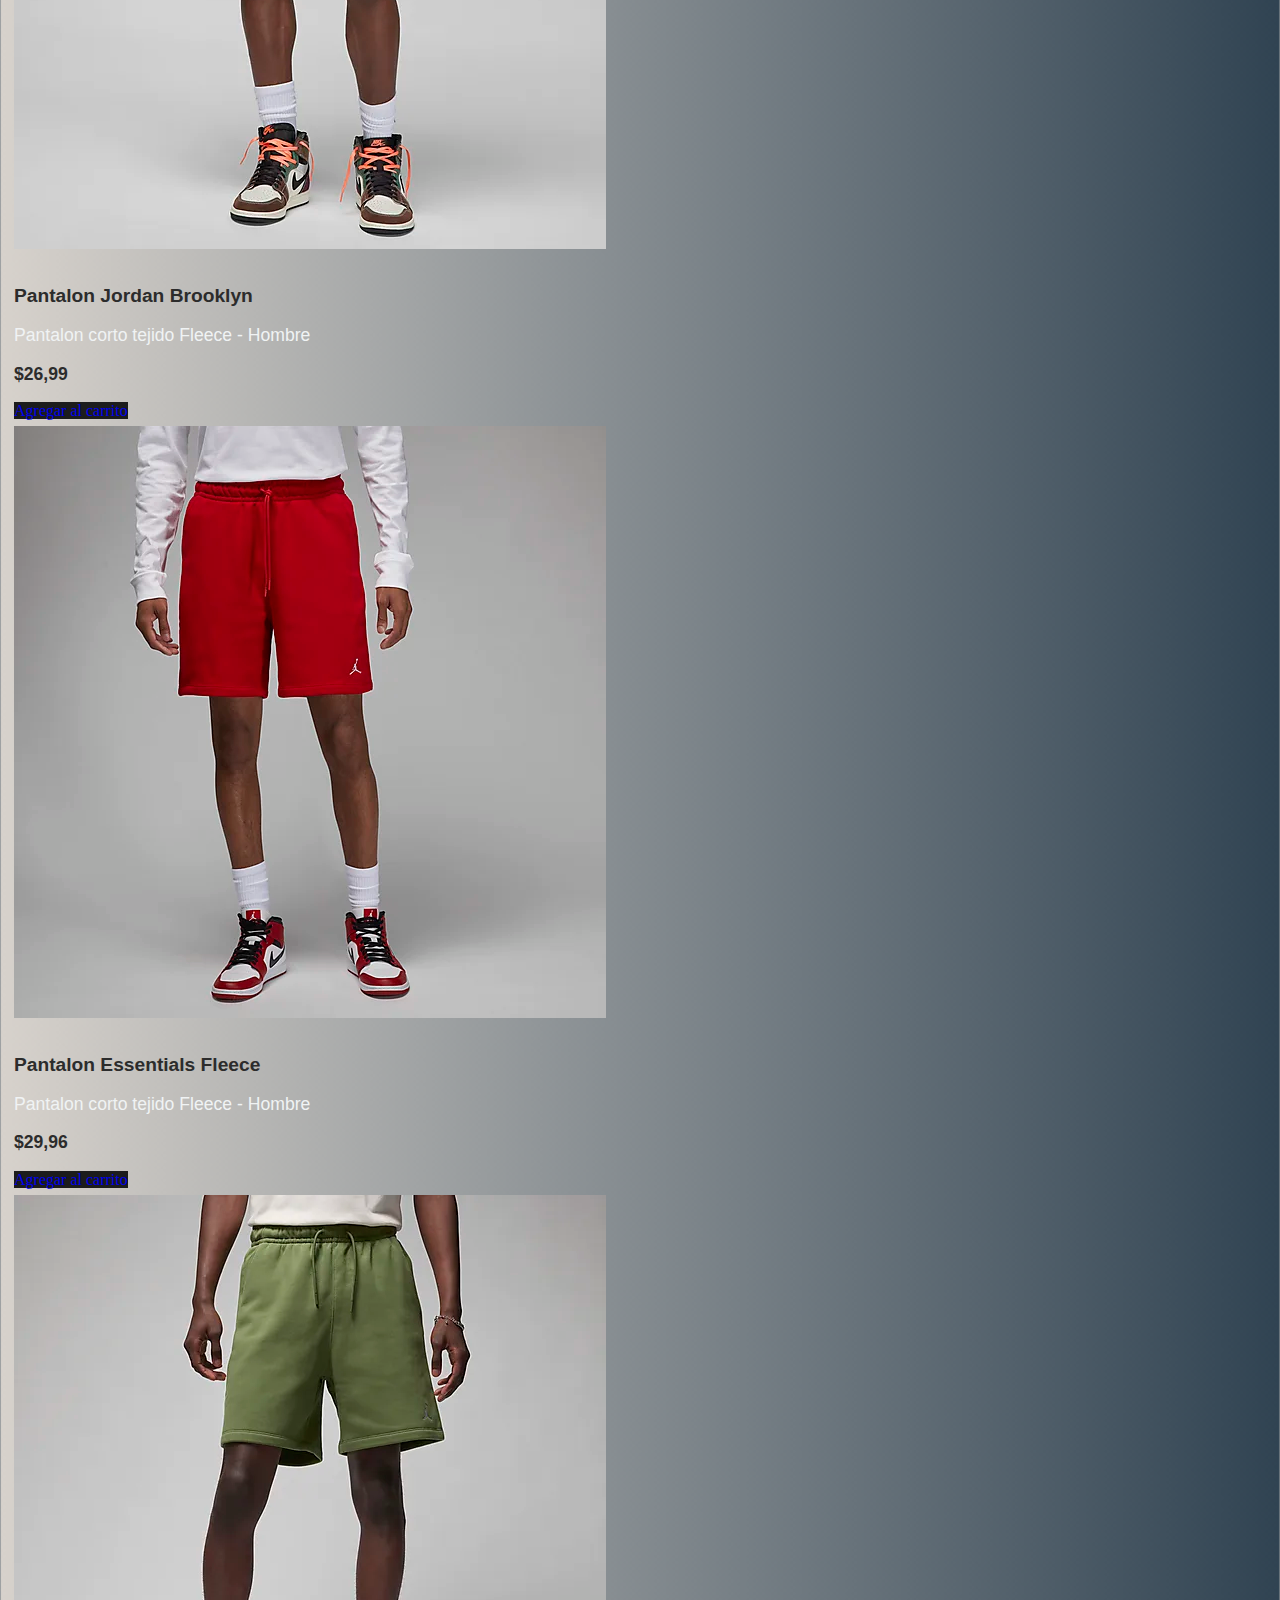
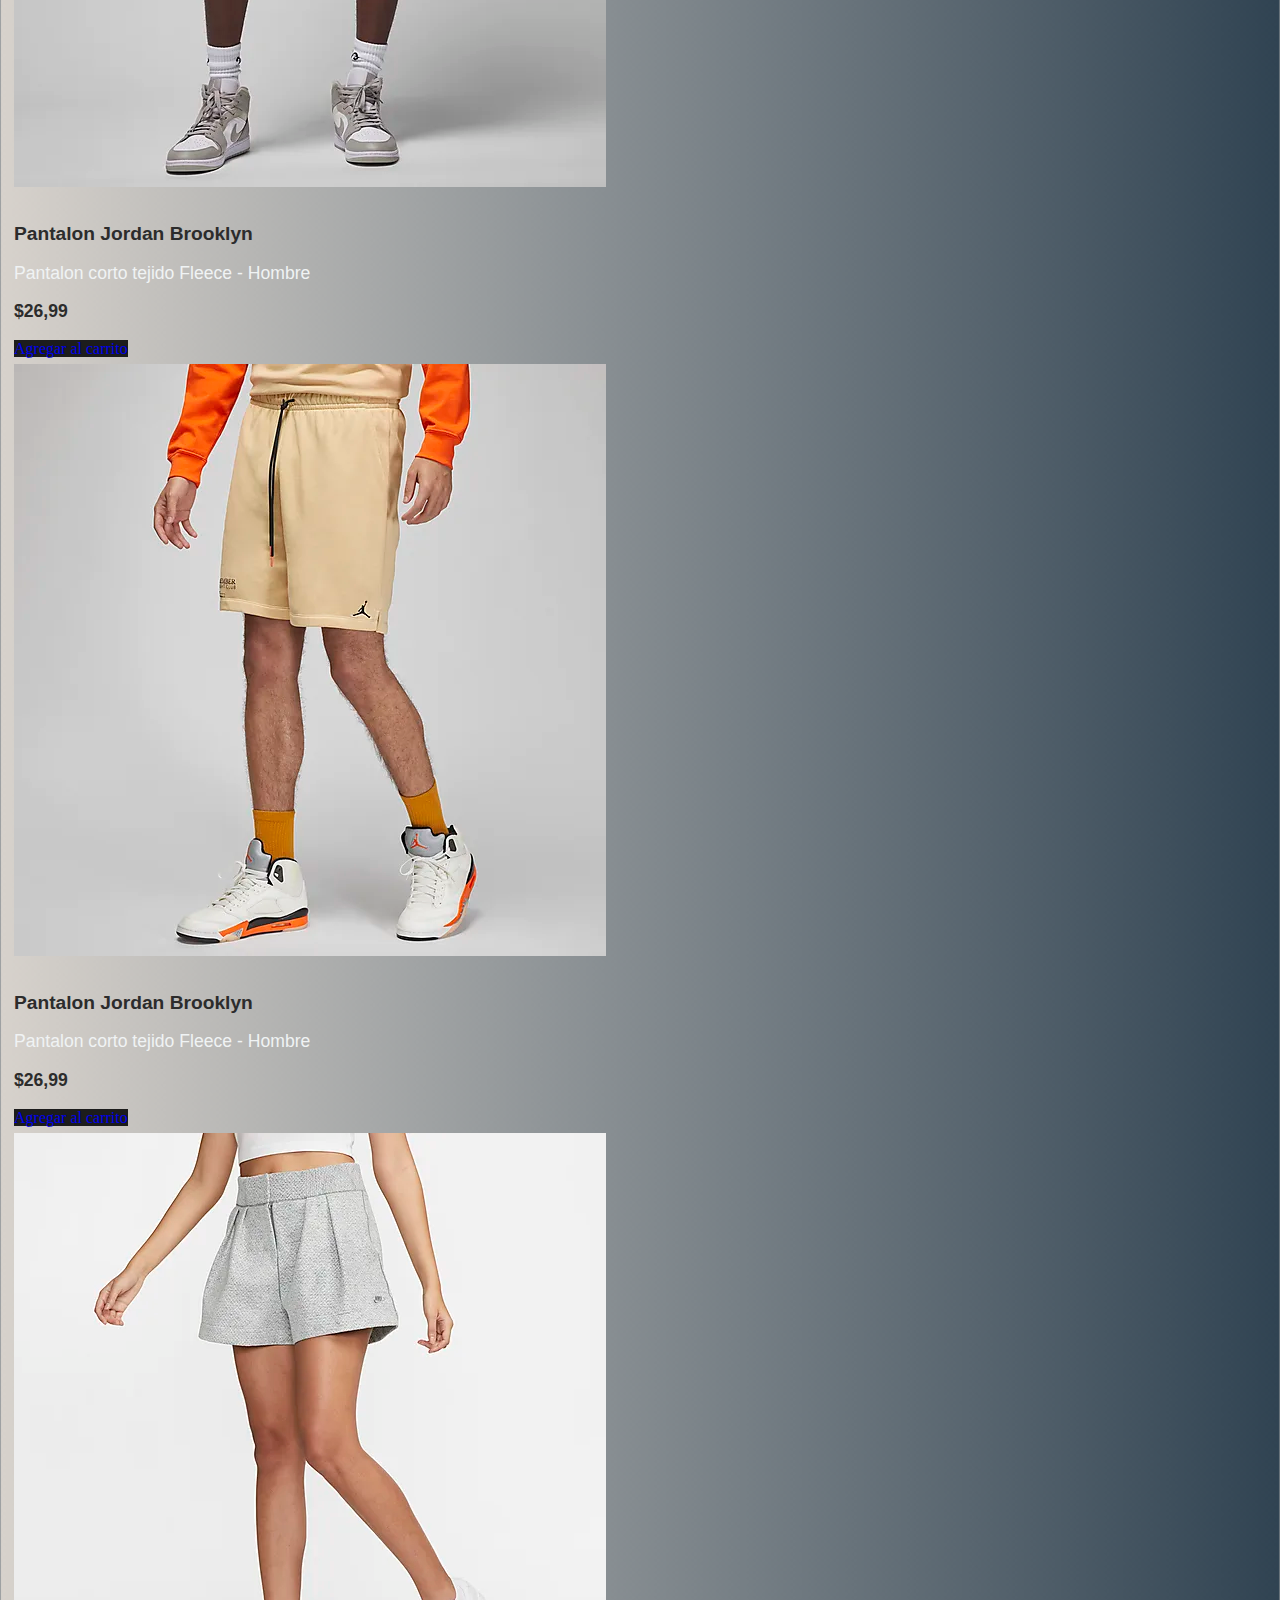
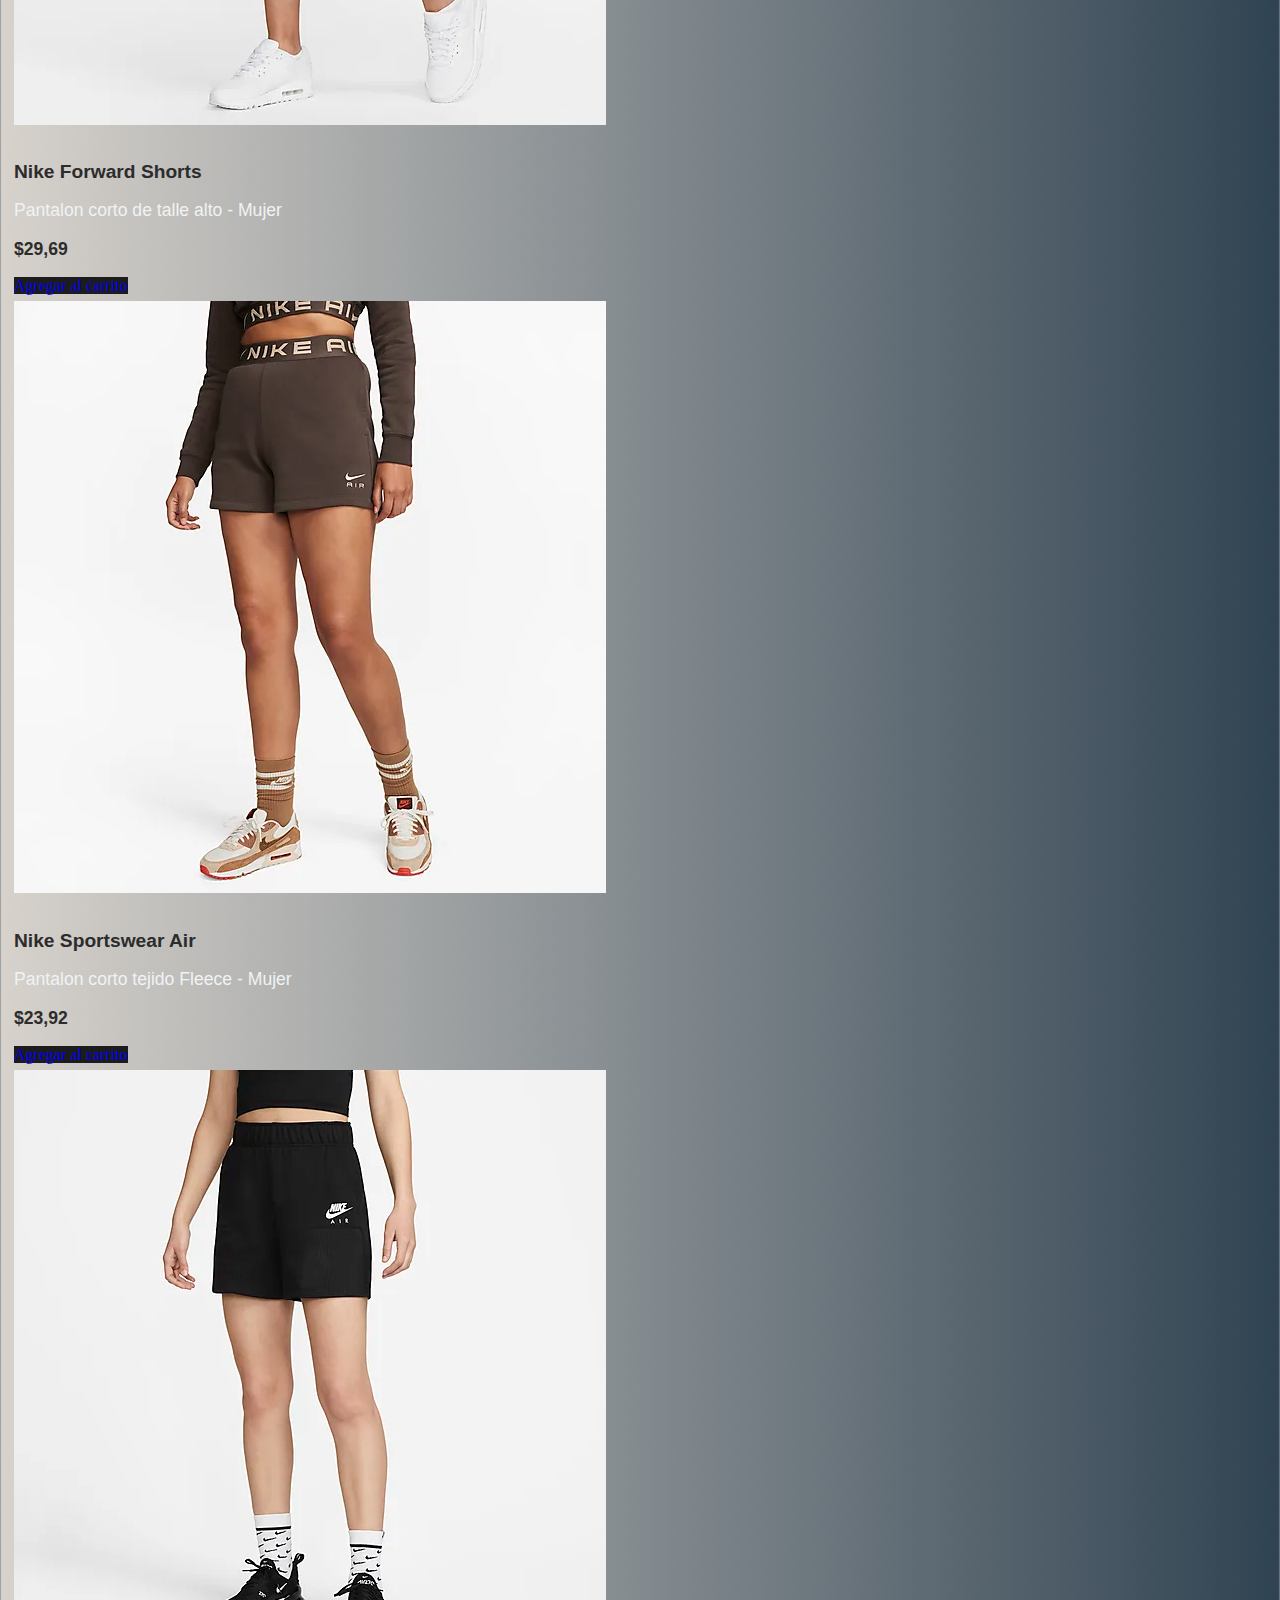
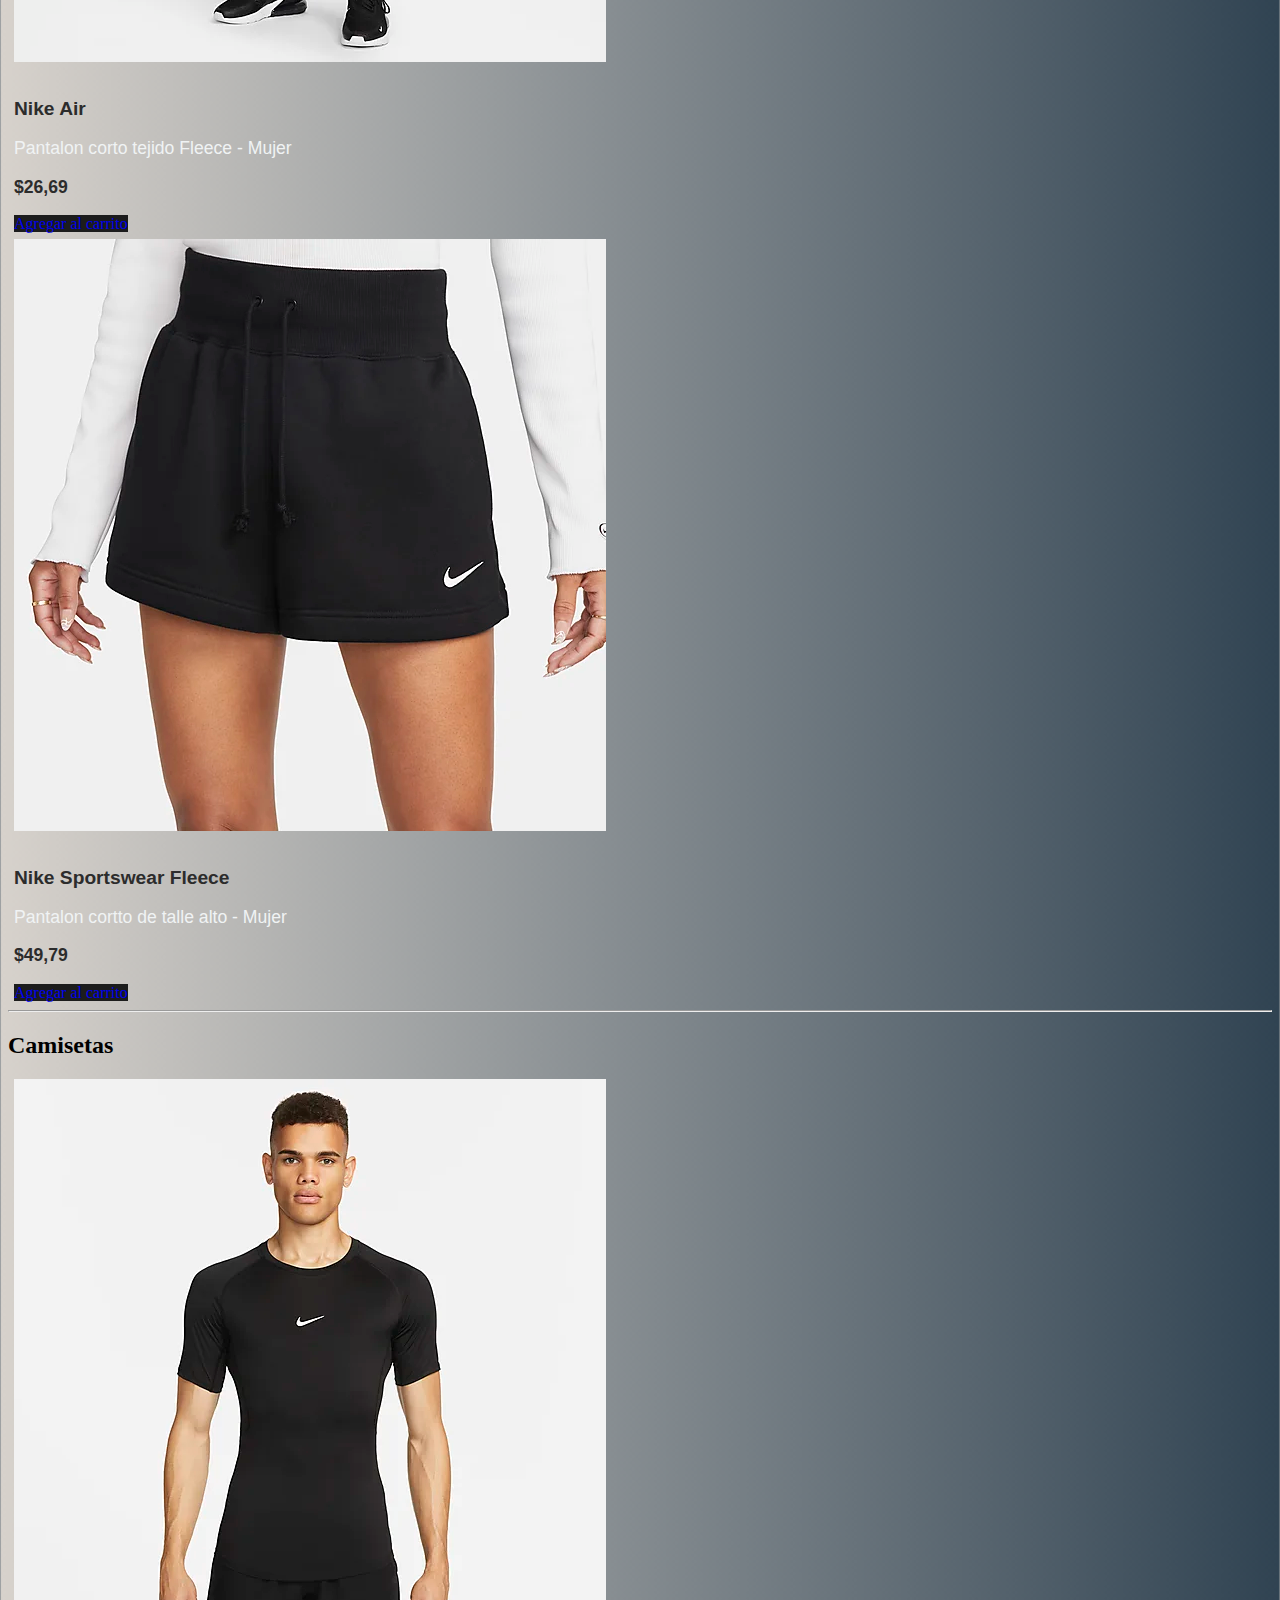
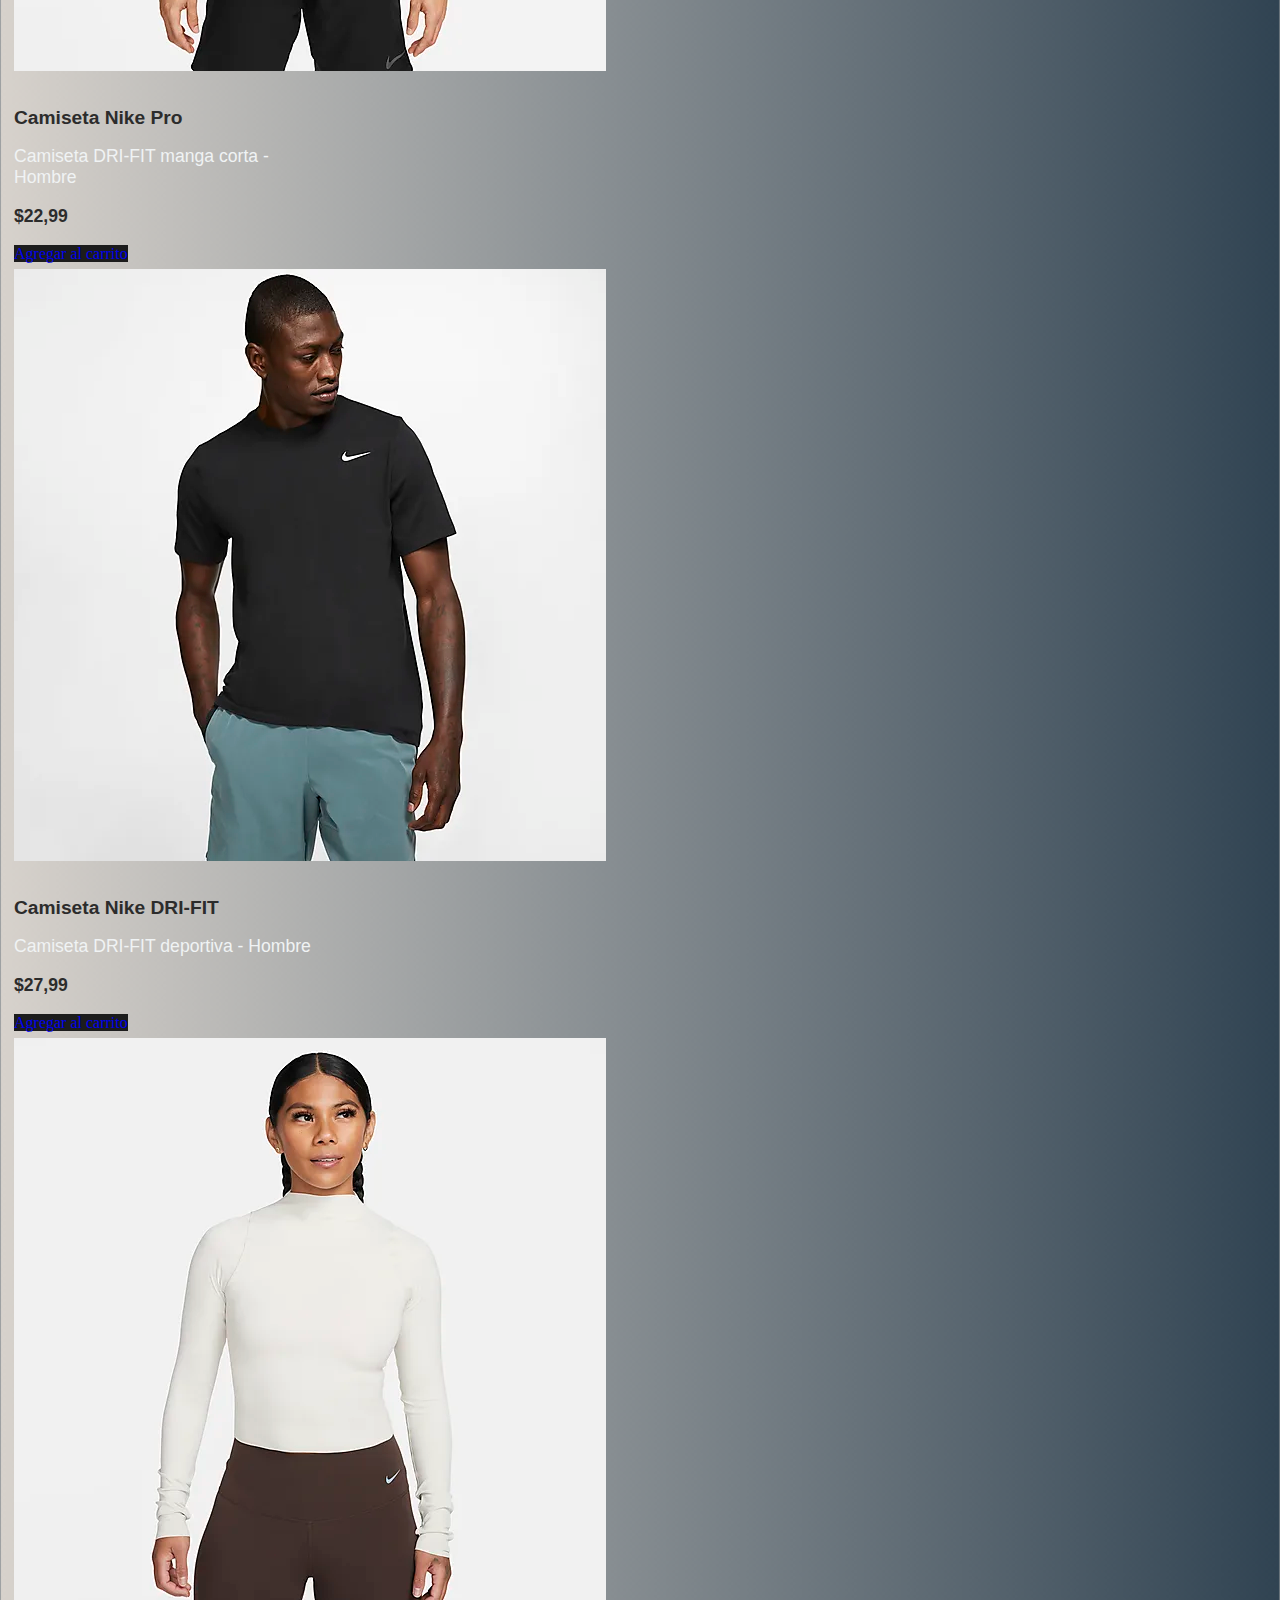
<file: pages/RopaDeportiva.html>
<!DOCTYPE html>
<html lang="en">
<head>
    <meta charset="UTF-8">
    <meta name="viewport" content="width=device-width, initial-scale=1.0">
    <title>Bitshop - Ropa Deportiva</title>
    <!-- BOOTSTRAP-->
    <link href="https://cdn.jsdelivr.net/npm/bootstrap@5.3.2/dist/css/bootstrap.min.css" rel="stylesheet" integrity="sha384-T3c6CoIi6uLrA9TneNEoa7RxnatzjcDSCmG1MXxSR1GAsXEV/Dwwykc2MPK8M2HN" crossorigin="anonymous">
    <!-- ANIMATE -->
    <link rel="stylesheet" href="https://cdnjs.cloudflare.com/ajax/libs/animate.css/4.1.1/animate.min.css"
  />
    <!-- CSS-->
    <link rel="stylesheet" href="../css/estilos.css">
</head>
<body>
    <!-- NAVBAR-->
  <nav class="navbar navbar-expand-lg bg-dark navbarcss">
    <div class="container-fluid">
      <img class="logoNav" src="../img/bitshop (1).png" alt="logotipo">
      <button class="navbar-toggler botonNav" type="button" data-bs-toggle="collapse" data-bs-target="#navbarNavAltMarkup" aria-controls="navbarNavAltMarkup" aria-expanded="false" aria-label="Toggle navigation">
        <span class="navbar-toggler-icon"></span>
      </button>
      <div class="collapse navbar-collapse" id="navbarNavAltMarkup">
        <div class="navbar-nav  ms-auto ">
          <a class="nav-link hoverNav" aria-current="page" href="../index.html">Home</a>
          <a class="nav-link hoverNav" aria-current="page" href="RopaDeportiva.html">Ropa Deportiva</a>
          <a class="nav-link hoverNav " href="suplementos.html">Suplementos</a>
          <a class="nav-link hoverNav " href="calzado.html">Calzado</a>
          <a class="nav-link hoverNav " href="ayuda.html">Ayuda</a>
          <a class="nav-link hoverNav " href="contacto.html">Contacto</a>
        </div>
      </div>
    </div>
  </nav>

  <main>
    <div id="carouselExampleSlidesOnly" class="carousel slide" data-bs-ride="carousel">
        <div class="carousel-inner">
          <div class="carousel-item active carouselRD">
            <img src="../img/bannerRD/Green Black Grunge Live Streaming Medium Banner (2).png" class="d-block w-100" alt="bannerRD">
          </div>
        </div>
      </div>

      <div>
        <h2 class="text-center pt-5 cardTitulo "> ROPA DEPORTIVA</h2>
        <hr>
      </div>

      <article class="container">
        <h2 class="mb-5">Sudaderas </h2>
        <img class="logoNike" src="../img/Rdeportiva/logoNike.png" alt="logoNike">
        <div class="row">
            <div class="card cardShock mx-auto">
                <img src="../img/Rdeportiva/jordan-essentials-sudadera-de-tejido-fleece-FzrsGM.png" class="card-img-top" alt="jordan">
                <div class="card-body imgShock ">
                  <h5 class="card-title cardName ">Jordan Essentials</h5>
                  <p class="card-text cardDescripcion ">Sudadera con capucha de Tejido Fleece</p>
                  <p class="card-text cardPrecio ">$48,97</p>
                  <a href="#" class="btn btn-primary bottonCard">Agregar al carrito</a>
                </div>
              </div>
              <div class="card cardShock mx-auto">
                <img src="../img/Rdeportiva/jordan-flight-mvp-sudadera-con-capucha-de-tejido-fleece-M5BZH4.png" class="card-img-top" alt="jordan">
                <div class="card-body imgShock ">
                  <h5 class="card-title cardName ">Jordan Flight MVP</h5>
                  <p class="card-text cardDescripcion ">Sudadera con capucha de Tejido Fleece</p>
                  <p class="card-text cardPrecio ">$84,99 </p>
                  <a href="#" class="btn btn-primary bottonCard ">Agregar al carrito</a>
                </div>
              </div>
              <div class="card cardShock mx-auto">
                <img src="../img/Rdeportiva/jordan-essentials-sudadera-de-chandal-de-tejido-fleece-con-cuello-redondo-JDJvg0.png" class="card-img-top" alt="jordan">
                <div class="card-body imgShock ">
                  <h5 class="card-title cardName ">Jordan Essentials</h5>
                  <p class="card-text cardDescripcion ">Sudadera de chandal Tejido Fleece</p>
                  <p class="card-text cardPrecio ">$48,97</p>
                  <a href="#" class="btn btn-primary bottonCard">Agregar al carrito</a>
                </div>
              </div>
              <div class="card cardShock mx-auto">
                <img src="../img/Rdeportiva/jordan-flight-fleece-sudadera-de-chandal-de-cuello-redondo-77mnG7.png" class="card-img-top" alt="jordan">
                <div class="card-body imgShock ">
                  <h5 class="card-title cardName ">Jordan Flight Fleece</h5>
                  <p class="card-text cardDescripcion ">Sudadera de chandal de cuello redondo</p>
                  <p class="card-text cardPrecio ">$79,99</p>
                  <a href="#" class="btn btn-primary bottonCard">Agregar al carrito</a>
                </div>
              </div>
              <div class="card cardShock mx-auto">
                <img src="../img/Rdeportiva/jordan-dubai-sudadera-con-capucha-zWwbJ3.jpeg" class="card-img-top" alt="jordan">
                <div class="card-body imgShock ">
                  <h5 class="card-title cardName ">Jordan Dubai</h5>
                  <p class="card-text cardDescripcion ">Sudadera con capucha - Hombre </p>
                  <p class="card-text cardPrecio ">$74,99</p>
                  <a href="#" class="btn btn-primary bottonCard">Agregar al carrito</a>
                </div>
              </div>
              <div class="card cardShock mx-auto">
                <img src="../img/Rdeportiva/jordan-essentials-sudadera-con-capucha-de-tejido-fleece-con-cremallera-completa-DZMCLV.png" class="card-img-top" alt="jordan">
                <div class="card-body imgShock ">
                  <h5 class="card-title cardName ">Jordan Flight Fleece</h5>
                  <p class="card-text cardDescripcion ">Sudadera con capucha de tejido fleece</p>
                  <p class="card-text cardPrecio ">$79,99</p>
                  <a href="#" class="btn btn-primary bottonCard">Agregar al carrito</a>
                </div>
              </div>
              <div class="card cardShock mx-auto">
                <img src="../img/Rdeportiva/air-jordan-wordmark-sudadera-con-capucha-de-tejido-fleece-Rdz04k.png" class="card-img-top" alt="jordan">
                <div class="card-body imgShock ">
                  <h5 class="card-title cardName ">Air Jordan Wordmark</h5>
                  <p class="card-text cardDescripcion ">Sudadera de capucha de tejido fleece</p>
                  <p class="card-text cardPrecio ">$59,59</p>
                  <a href="#" class="btn btn-primary bottonCard">Agregar al carrito</a>
                </div>
              </div>
              <div class="card cardShock mx-auto">
                <img src="../img/Rdeportiva/jordan-essentials-sudadera-de-tejido-fleece-X0dBLg.png" class="card-img-top" alt="jordan">
                <div class="card-body imgShock ">
                  <h5 class="card-title cardName ">Jordan Essentials</h5>
                  <p class="card-text cardDescripcion ">Sudadera con capucha de tejido Fleece</p>
                  <p class="card-text cardPrecio ">$52,99</p>
                  <a href="#" class="btn btn-primary bottonCard">Agregar al carrito</a>
                </div>
              </div>
              <hr>
              

        </div>

        <h2 class="mb-5"> Pantalones cortos </h2>
        <div class="row"> 
            <div class="card cardShock mx-auto">
            <img src="../img/Rdeportiva/jordan-brooklyn-fleece-pantalon-corto-zX06FL.png" class="card-img-top" alt="jordan">
            <div class="card-body imgShock ">
              <h5 class="card-title cardName ">Pantalon Jordan Brooklyn</h5>
              <p class="card-text cardDescripcion ">Pantalon corto tejido Fleece - Hombre</p>
              <p class="card-text cardPrecio ">$26,99</p>
              <a href="#" class="btn btn-primary bottonCard">Agregar al carrito</a>
            </div>
          </div>
          <div class="card cardShock mx-auto">
            <img src="../img/Rdeportiva/jordan-essentials-pantalon-corto-de-tejido-fleece-65zbqL.png" class="card-img-top" alt="jordan">
            <div class="card-body imgShock ">
              <h5 class="card-title cardName ">Pantalon Essentials Fleece</h5>
              <p class="card-text cardDescripcion ">Pantalon corto tejido Fleece - Hombre</p>
              <p class="card-text cardPrecio ">$29,96</p>
              <a href="#" class="btn btn-primary bottonCard">Agregar al carrito</a>
            </div>
          </div>
          <div class="card cardShock mx-auto">
            <img src="../img/Rdeportiva/jordan-essentials-pantalon-corto-de-tejido-fleece-ZS8tMb.png" class="card-img-top" alt="jordan">
            <div class="card-body imgShock ">
              <h5 class="card-title cardName ">Pantalon Jordan Brooklyn</h5>
              <p class="card-text cardDescripcion ">Pantalon corto tejido Fleece - Hombre</p>
              <p class="card-text cardPrecio ">$26,99</p>
              <a href="#" class="btn btn-primary bottonCard">Agregar al carrito</a>
            </div>
          </div>
          <div class="card cardShock mx-auto">
            <img src="../img/Rdeportiva/jordan-flight-mvp-pantalon-corto-de-tejido-fleece-SLLZ9t.png" class="card-img-top" alt="jordan">
            <div class="card-body imgShock ">
              <h5 class="card-title cardName ">Pantalon Jordan Brooklyn</h5>
              <p class="card-text cardDescripcion ">Pantalon corto tejido Fleece - Hombre</p>
              <p class="card-text cardPrecio ">$26,99</p>
              <a href="#" class="btn btn-primary bottonCard">Agregar al carrito</a>
            </div>
          </div>
          <div class="card cardShock mx-auto">
            <img src="../img/Rdeportiva/forward-shorts-pantalon-corto-de-talle-alto-ZM5BTt.png" class="card-img-top" alt="jordan">
            <div class="card-body imgShock ">
              <h5 class="card-title cardName ">Nike Forward Shorts</h5>
              <p class="card-text cardDescripcion ">Pantalon corto de talle alto - Mujer</p>
              <p class="card-text cardPrecio ">$29,69</p>
              <a href="#" class="btn btn-primary bottonCard">Agregar al carrito</a>
            </div>
          </div>
          <div class="card cardShock mx-auto">
            <img src="../img/Rdeportiva/sportswear-pantalon-corto-de-tejido-fleece-de-talle-alto-KB9qFR.png" class="card-img-top" alt="jordan">
            <div class="card-body imgShock ">
              <h5 class="card-title cardName ">Nike Sportswear Air</h5>
              <p class="card-text cardDescripcion ">Pantalon corto tejido Fleece - Mujer</p>
              <p class="card-text cardPrecio ">$23,92</p>
              <a href="#" class="btn btn-primary bottonCard">Agregar al carrito</a>
            </div>
          </div>
          <div class="card cardShock mx-auto">
            <img src="../img/Rdeportiva/air-pantalon-corto-de-tejido-fleece-RZv1Gs.png" class="card-img-top" alt="jordan">
            <div class="card-body imgShock ">
              <h5 class="card-title cardName ">Nike Air</h5>
              <p class="card-text cardDescripcion ">Pantalon corto tejido Fleece - Mujer</p>
              <p class="card-text cardPrecio ">$26,69</p>
              <a href="#" class="btn btn-primary bottonCard">Agregar al carrito</a>
            </div>
          </div>
          <div class="card cardShock mx-auto">
            <img src="../img/Rdeportiva/sportswear-phoenix-fleece-pantalon-corto-de-talle-alto-y-ajuste-holgado-F5QGWv.png" class="card-img-top" alt="jordan">
            <div class="card-body imgShock ">
              <h5 class="card-title cardName ">Nike Sportswear Fleece</h5>
              <p class="card-text cardDescripcion ">Pantalon cortto de talle alto - Mujer</p>
              <p class="card-text cardPrecio ">$49,79</p>
              <a href="#" class="btn btn-primary bottonCard">Agregar al carrito</a>
            </div>
          </div>
          <hr>


        </div>
        <h2 class="mb-5"> Camisetas </h2>
        <div class="row">
            <div class="card cardShock mx-auto">
                <img src="../img/Rdeportiva/pro-camiseta-de-fitness-dri-fit-de-manga-corta-cenida-0TBw1T.png" class="card-img-top" alt="jordan">
                <div class="card-body imgShock ">
                  <h5 class="card-title cardName ">Camiseta Nike Pro</h5>
                  <p class="card-text cardDescripcion ">Camiseta DRI-FIT manga corta - Hombre</p>
                  <p class="card-text cardPrecio ">$22,99</p>
                  <a href="#" class="btn btn-primary bottonCard">Agregar al carrito</a>
                </div>
              </div>
              <div class="card cardShock mx-auto">
                <img src="../img/Rdeportiva/dri-fit-camiseta-deportiva-rMXj0g.png" class="card-img-top" alt="jordan">
                <div class="card-body imgShock ">
                  <h5 class="card-title cardName ">Camiseta Nike DRI-FIT</h5>
                  <p class="card-text cardDescripcion ">Camiseta DRI-FIT deportiva - Hombre</p>
                  <p class="card-text cardPrecio ">$27,99</p>
                  <a href="#" class="btn btn-primary bottonCard">Agregar al carrito</a>
                </div>
              </div>
              <div class="card cardShock mx-auto">
                <img src="../img/Rdeportiva/zenvy-camiseta-de-manga-larga-dri-fit-mGPGVj.png" class="card-img-top" alt="jordan">
                <div class="card-body imgShock ">
                  <h5 class="card-title cardName ">NikeZenvy</h5>
                  <p class="card-text cardDescripcion ">Camiseta manga larga DRI-FIT- Mujer</p>
                  <p class="card-text cardPrecio ">$34,99</p>
                  <a href="#" class="btn btn-primary bottonCard">Agregar al carrito</a>
                </div>
              </div>
              <div class="card cardShock mx-auto">
                <img src="../img/Rdeportiva/one-classic-camiseta-de-manga-corta-dri-fit-s66bmx (1).png" class="card-img-top" alt="jordan">
                <div class="card-body imgShock ">
                  <h5 class="card-title cardName ">Nike One Classic</h5>
                  <p class="card-text cardDescripcion ">Camiseta DRI-FIT deportiva - Mujer</p>
                  <p class="card-text cardPrecio ">$27,99</p>
                  <a href="#" class="btn btn-primary bottonCard">Agregar al carrito</a>
                </div>
              </div>
              <div class="card cardShock mx-auto">
                <img src="../img/Rdeportiva/swoosh-light-support-sujetador-deportivo-sin-acolchado-TRGVPp.png" class="card-img-top" alt="jordan">
                <div class="card-body imgShock ">
                  <h5 class="card-title cardName ">Nike Swoosh Light</h5>
                  <p class="card-text cardDescripcion ">Sujetador deportivo sin alcolchado - Mujer</p>
                  <p class="card-text cardPrecio ">3$4,99</p>
                  <a href="#" class="btn btn-primary bottonCard">Agregar al carrito</a>
                </div>
              </div>
              <div class="card cardShock mx-auto">
                <img src="../img/Rdeportiva/swoosh-support-sujetador-deportivo-con-almohadilla-hQJ70H.png" class="card-img-top" alt="jordan">
                <div class="card-body imgShock ">
                  <h5 class="card-title cardName ">Nike Swoosh Medium</h5>
                  <p class="card-text cardDescripcion ">Sujetador deportivo con almohadilla - mujer</p>
                  <p class="card-text cardPrecio ">$42,99</p>
                  <a href="#" class="btn btn-primary bottonCard">Agregar al carrito</a>
                </div>
              </div>
              <div class="card cardShock mx-auto">
                <img src="../img/Rdeportiva/pro-dri-fit-camiseta-de-manga-corta-y-ajuste-cenido-gVsCXs.png" class="card-img-top" alt="jordan">
                <div class="card-body imgShock ">
                  <h5 class="card-title cardName ">Nike Pro DRI-FIT</h5>
                  <p class="card-text cardDescripcion ">Camiseta manga corta - hombre</p>
                  <p class="card-text cardPrecio ">$40,99</p>
                  <a href="#" class="btn btn-primary bottonCard">Agregar al carrito</a>
                </div>
              </div>
              <div class="card cardShock mx-auto">
                <img src="../img/Rdeportiva/primary-camiseta-dri-fit-versatil-de-manga-corta-mFF5Zx.png" class="card-img-top" alt="jordan">
                <div class="card-body imgShock ">
                  <h5 class="card-title cardName ">Nike Primary</h5>
                  <p class="card-text cardDescripcion ">Camiseta Dri-Fit versatil manga corta</p>
                  <p class="card-text cardPrecio ">$47,99</p>
                  <a href="#" class="btn btn-primary bottonCard">Agregar al carrito</a>
                </div>
              </div>

        </div>
        <hr>
        <h2 class="mb-5"> Accesorios </h2>
      <div class="row">
        <div class="card cardShock mx-auto">
            <img src="../img/Rdeportiva/brasilia-9-5-mochila-de-entrenamiento-QsZpl1.png" class="card-img-top" alt="jordan">
            <div class="card-body imgShock ">
              <h5 class="card-title cardName ">Nike Brasilia 9,5</h5>
              <p class="card-text cardDescripcion ">Mochila de entrenamiento (Mediana)</p>
              <p class="card-text cardPrecio ">$44,99</p>
              <a href="#" class="btn btn-primary bottonCard">Agregar al carrito</a>
            </div>
          </div>
          <div class="card cardShock mx-auto">
            <img src="../img/Rdeportiva/brasilia-95-bolsa-de-deporte-de-entrenamiento-pwdGkp.png" class="card-img-top" alt="jordan">
            <div class="card-body imgShock ">
              <h5 class="card-title cardName ">Nike Brasilia </h5>
              <p class="card-text cardDescripcion ">Mochila de entrenamiento (Grande)</p>
              <p class="card-text cardPrecio ">$64,99</p>
              <a href="#" class="btn btn-primary bottonCard">Agregar al carrito</a>
            </div>
          </div>
          <div class="card cardShock mx-auto">
            <img src="../img/Rdeportiva/brasilia-bolsa-de-deporte-8ml185.png" class="card-img-top" alt="jordan">
            <div class="card-body imgShock ">
              <h5 class="card-title cardName ">Nike Brasilia </h5>
              <p class="card-text cardDescripcion ">Bolsa de deporte (Mediana,60 I)</p>
              <p class="card-text cardPrecio ">$39,99</p>
              <a href="#" class="btn btn-primary bottonCard">Agregar al carrito</a>
            </div>
          </div>
          <div class="card cardShock mx-auto">
            <img src="../img/Rdeportiva/everyday-cushioned-calcetines-largos-de-entrenamiento-bcxq2X.png" class="card-img-top" alt="jordan">
            <div class="card-body imgShock ">
              <h5 class="card-title cardName ">Nike Everyday Plus </h5>
              <p class="card-text cardDescripcion ">Calcetines de entrenamiento hasta el tobillo (3pares)</p>
              <p class="card-text cardPrecio ">$17,99</p>
              <a href="#" class="btn btn-primary bottonCard">Agregar al carrito</a>
            </div>
          </div>
          <div class="card cardShock mx-auto">
            <img src="../img/Rdeportiva/everyday-lightweight-calcetines-pinkies-de-entrenamiento-4DTT5J.png" class="card-img-top" alt="jordan">
            <div class="card-body imgShock ">
              <h5 class="card-title cardName ">Nike Lightweight </h5>
              <p class="card-text cardDescripcion ">Calcetines pinkies de entrenamiento - mujer </p>
              <p class="card-text cardPrecio ">$14,99</p>
              <a href="#" class="btn btn-primary bottonCard">Agregar al carrito</a>
            </div>
          </div>
          <div class="card cardShock mx-auto">
            <img src="../img/Rdeportiva/everyday-plus-cushioned-calcetines-largos-de-entrenamiento-zKFw2J.png" class="card-img-top" alt="jordan">
            <div class="card-body imgShock ">
              <h5 class="card-title cardName ">Nike Everyday Plus </h5>
              <p class="card-text cardDescripcion ">Calcetines de entrenamiento hasta el tobillo (3pares)</p>
              <p class="card-text cardPrecio ">$19,99</p>
              <a href="#" class="btn btn-primary bottonCard">Agregar al carrito</a>
            </div>
          </div>
          <div class="card cardShock mx-auto">
            <img src="../img/Rdeportiva/athletic-cinta-el-pelo-ancha-SVxWjL.png" class="card-img-top" alt="jordan">
            <div class="card-body imgShock ">
              <h5 class="card-title cardName ">Nike Athelic </h5>
              <p class="card-text cardDescripcion ">Cinta para el pelo ancha  2 colores</p>
              <p class="card-text cardPrecio ">$24,99</p>
              <a href="#" class="btn btn-primary bottonCard">Agregar al carrito</a>
            </div>
          </div>
          <div class="card cardShock mx-auto">
            <img src="../img/Rdeportiva/yoga-bolsa-esterilla-de-yoga-sjtFHG.png" class="card-img-top" alt="jordan">
            <div class="card-body imgShock ">
              <h5 class="card-title cardName ">Nike Yoga </h5>
              <p class="card-text cardDescripcion ">Bolsa para esterilla de yoga (21 l)</p>
              <p class="card-text cardPrecio ">$54,99</p>
              <a href="#" class="btn btn-primary bottonCard">Agregar al carrito</a>
            </div>
          </div>
      </div>

      </article>
      <hr>
  </main>

  <article>
    <main class="container-fluid h2main">
        <h2 class="subtitulo"> Historias Relacionadas</h2>
        <div class="card-group mt-5">
            <div class="card cardMain">
              <a href="#"><img src="../img/bannerRD/qué-es-el-síndrome-del-sobreentrenamiento-y-cómo-evitarlo.jpg" class="card-img-top  imagenesCard" alt="calzado"></a>
              <div class="card-body">
                <a href="#"> <p class="card-title pHistorias">Que es el sindrome de sobreentrenamiento y como evitarlo </p></a>
                
                
              </div>
            </div>
            <div class="card cardMain">
              <a href="#"><img src="../img/bannerRD/¿deberías-entrenar-cuando-sientes-dolor.jpg" class="card-img-top imagenesCard" alt="ropadeportiva"></a>
              <div class="card-body">
                <a href="#"><p class="card-title pHistorias ">¿Deberias entrenar cuando sientes dolor?</p></a>
                
                
              </div>
            </div>
            <div class="card cardMain">
              <a href="#"><img src="../img/bannerRD/el-mejor-momento-para-tomar-batidos-de-proteínas.jpg" class="card-img-top imagenesCard" alt="ropadeportiva"></a>
              <div class="card-body">
                <a href="#"><p class="card-title pHistorias  "> El mejor el mejor momento para-tomar batidos de proteínas</p></a>
                
                
              </div>
            </div>
          </div>
          <hr>
  </article>

   <!-- FOOTER -->

   <footer class="  bg-transparent text-dark pt-5 pb-4 "> 
    <div class="container text-center text-md-start ">
        <div class="row text-center text-md-start">
            <div class="col-md-3 col-lg-3 col-xl-3 mx-auto mt-3">
                <h5 class="text-uppercase mb-4 font-weigh-bold text-secondary-emphasis">Nosotros</h5>
                <hr class="mb-4">
                <p>
                    Somos una tienda deportiva que te ofrece las mejores marcas en calzado y vestimenta, tambien ofrecemos los mejores suplementos depostivos de los laboratorios mas importante del mundo.
                </p>
            </div>
            <div class="col-md-2 col-lg-2 col-xl-2 mt-3 ">
                <h5 class="text-uppercase mb-4 font-weigh-bold text-secondary-emphasis"> Ayuda</h5>
                <hr class="mb-4">
                <p class="parrafo">
                    <a href="contacto.html" class="text-light"> Contacto</a>
                </p>
                <p>
                    <a href="RopaDeportiva.html" class="text-light"> Ropa Deportiva</a>
        
                </p>
                <p>
                    <a href="calzado.html" class="text-light"> Calzados</a>
                </p>
                <p>
                    <a href="suplementos.html" class="text-light"> Suplementos </a>
                </p>
                

            </div>
            <div class="col-md-2 col-lg-2 col-xl-2 mt-3 ">
                <h5 class="text-uppercase mb-4 font-weigh-bold text-secondary-emphasis"> Pagos</h5>
                <hr class="mb-4">
                <p>
                    <a href="#" class="text-light"> PayPall</a>
                </p>
                <p>
                    <a href="#" class="text-light"> Binance</a>
        
                </p>
                <p>
                    <a href="#" class="text-light"> Bolivares</a>
                </p>
                <p>
                    <a href="#" class="text-light"> Dolares Efectivo </a>
                </p>
                

            </div>
            <div class="col-md-2 col-lg-2 col-xl-2 mt-3 ">
                <h5 class="text-uppercase mb-4 font-weigh-bold text-secondary-emphasis"> Contacto</h5>
                <hr class="mb-4">
                <p>
                     <img src="../img/ico/house-fill.svg" alt="Home">
                    Maracaibo-Venezuela
                </p>
                <p>
                    <img src="../img/ico/envelope-fill.svg" alt="Correo">
                   Ventas@bitshop.com
               </p>
               <p>
                <img src="../img/ico/telephone-inbound-fill.svg" alt="Correo">
               +58-412-658-1304
           </p>
           
            

            </div>
            <hr class="mb-4">
            <div class="text-center mb-2">
                <p> Copyright Bitshop Venezuela-2024</p>

            </div>
            

            <div class="text-center">
                <ul class="list-unstyled list-inline">
                    <li class="list-inline-item">
                        <a href="#" class="text-dark"> <img src="../img/ico/instagram.svg" alt="instagram"> </a>
                    </li>
                    <li class="list-inline-item">
                        <a href="#" class="text-dark"> <img src="../img/ico/facebook.svg" alt="Facebook"> </a>
                    </li>
                    <li class="list-inline-item">
                        <a href="#" class="text-dark"> <img src="../img/ico/twitter-x.svg" alt="twitter"> </a>
                    </li>
                    <li class="list-inline-item">
                        <a href="#" class="text-dark"> <img src="../img/ico/tiktok.svg" alt="tiktok"> </a>
                    </li>
                </ul>

            </div>

        </div>
    </div>
</footer>


<!-- ICONO STICKY DE WS-->
<a href="https://api.whatsapp.com/send?phone=56982066091" class="linklogo"  > <img class="logoContacto" src="../img/ico/whatsapp_logo_icon_147205.png" alt="logoContacto"> </a>


    



     <!-- JAVASCRIPT BOOTSTRAP-->
    <script src="https://cdn.jsdelivr.net/npm/bootstrap@5.3.2/dist/js/bootstrap.bundle.min.js" integrity="sha384-C6RzsynM9kWDrMNeT87bh95OGNyZPhcTNXj1NW7RuBCsyN/o0jlpcV8Qyq46cDfL" crossorigin="anonymous"></script>
</body>
</html>
</file>
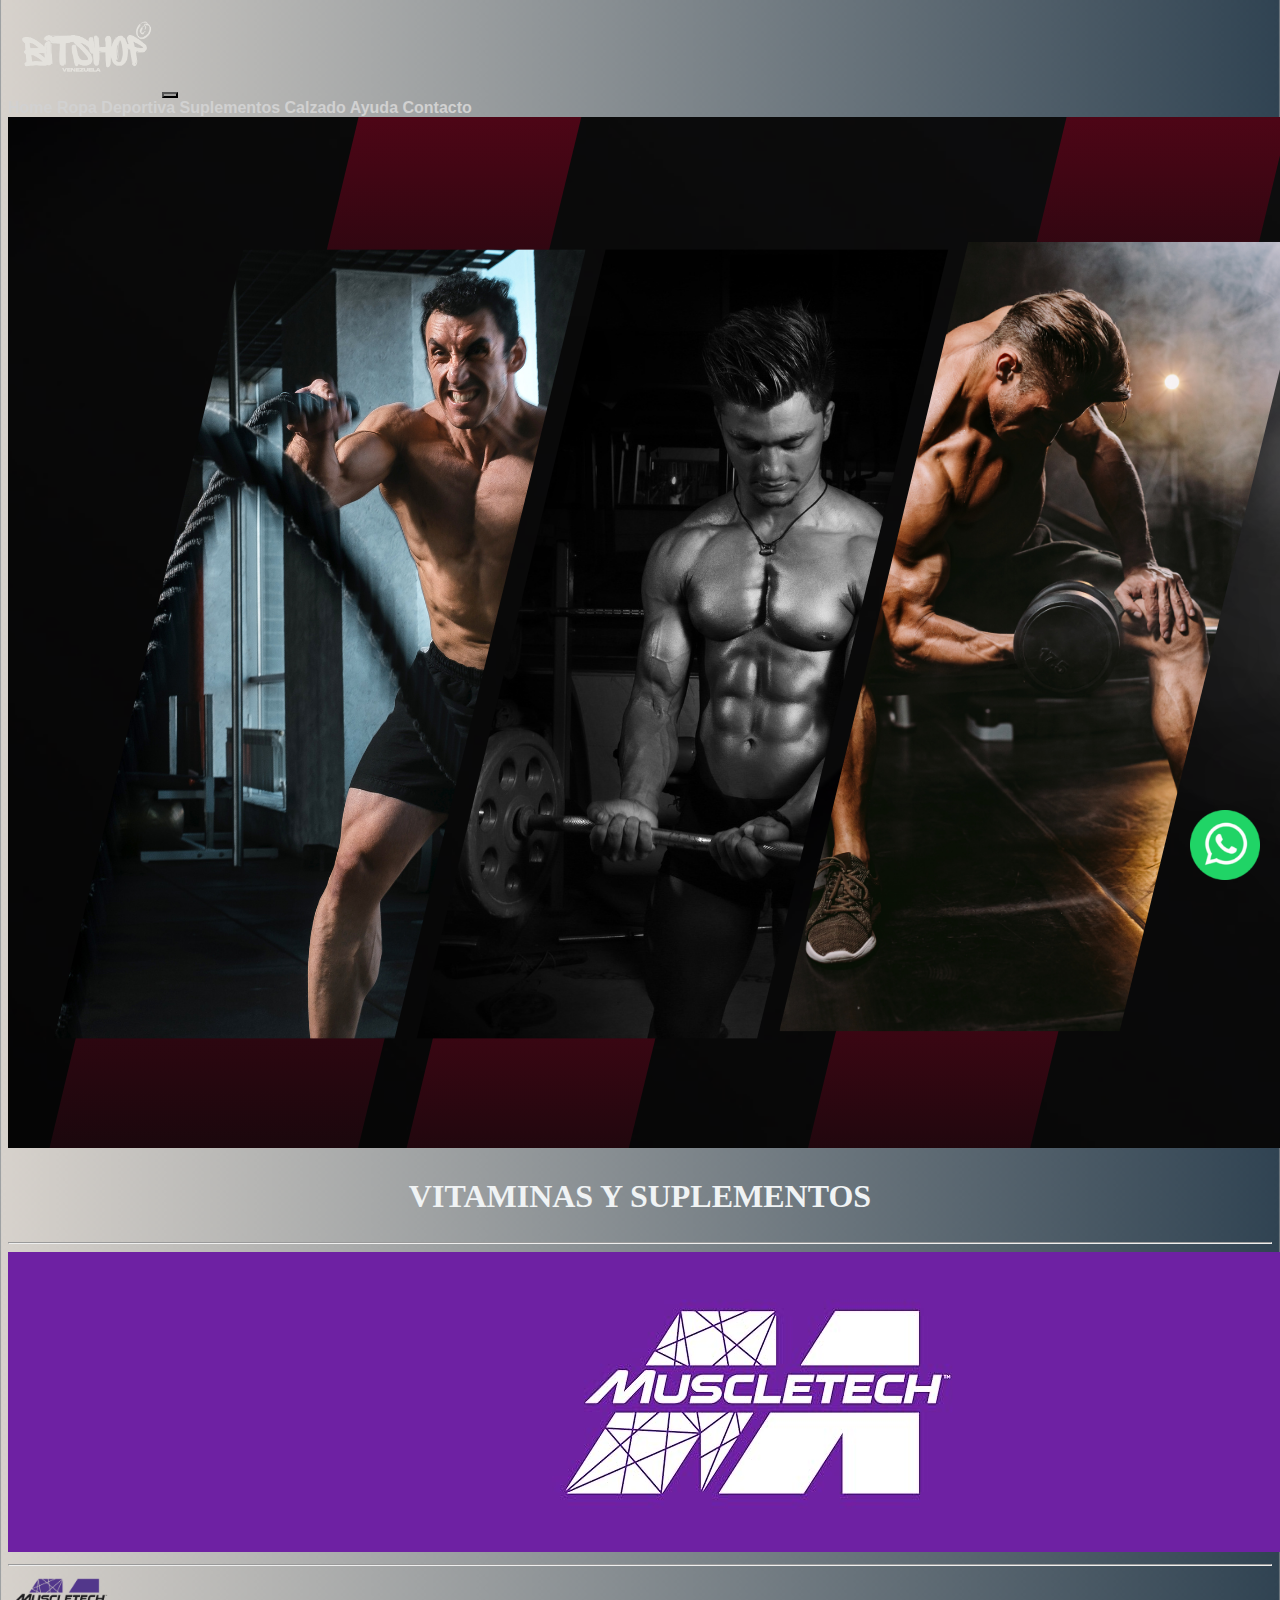
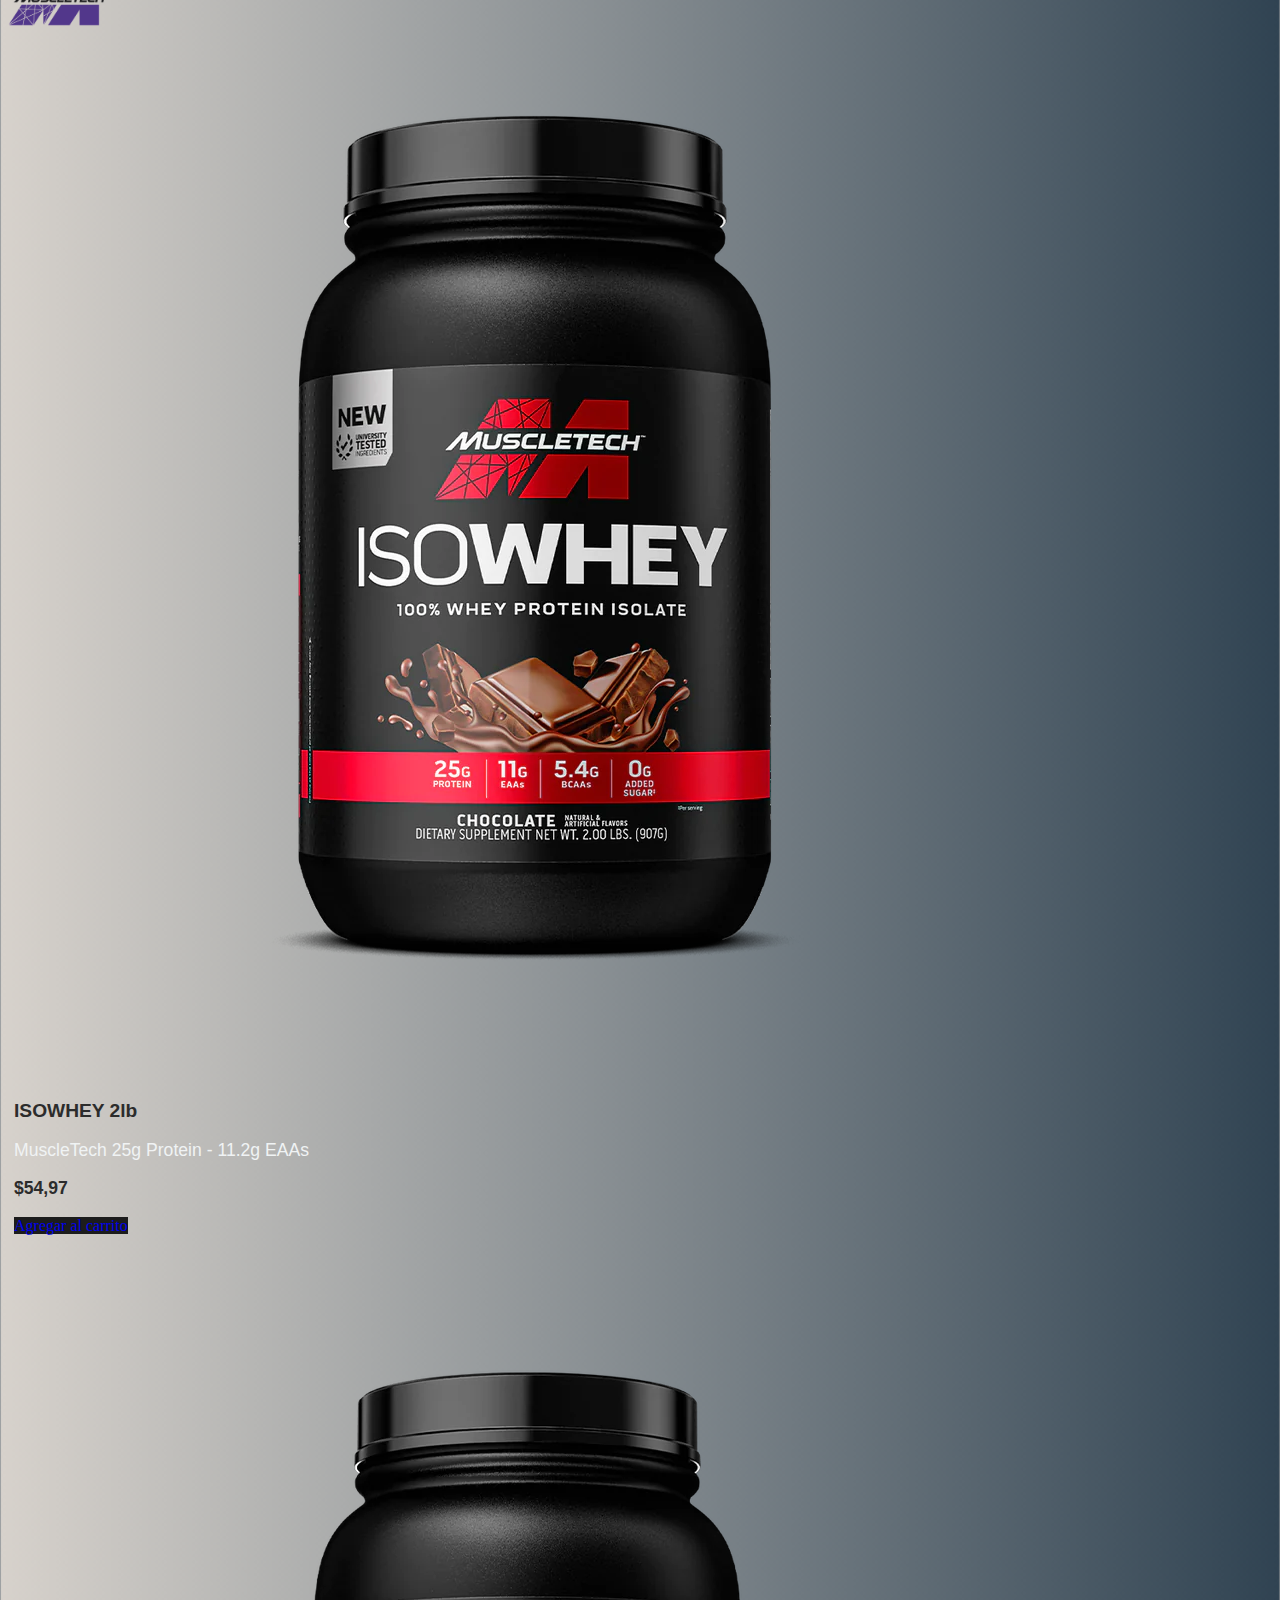
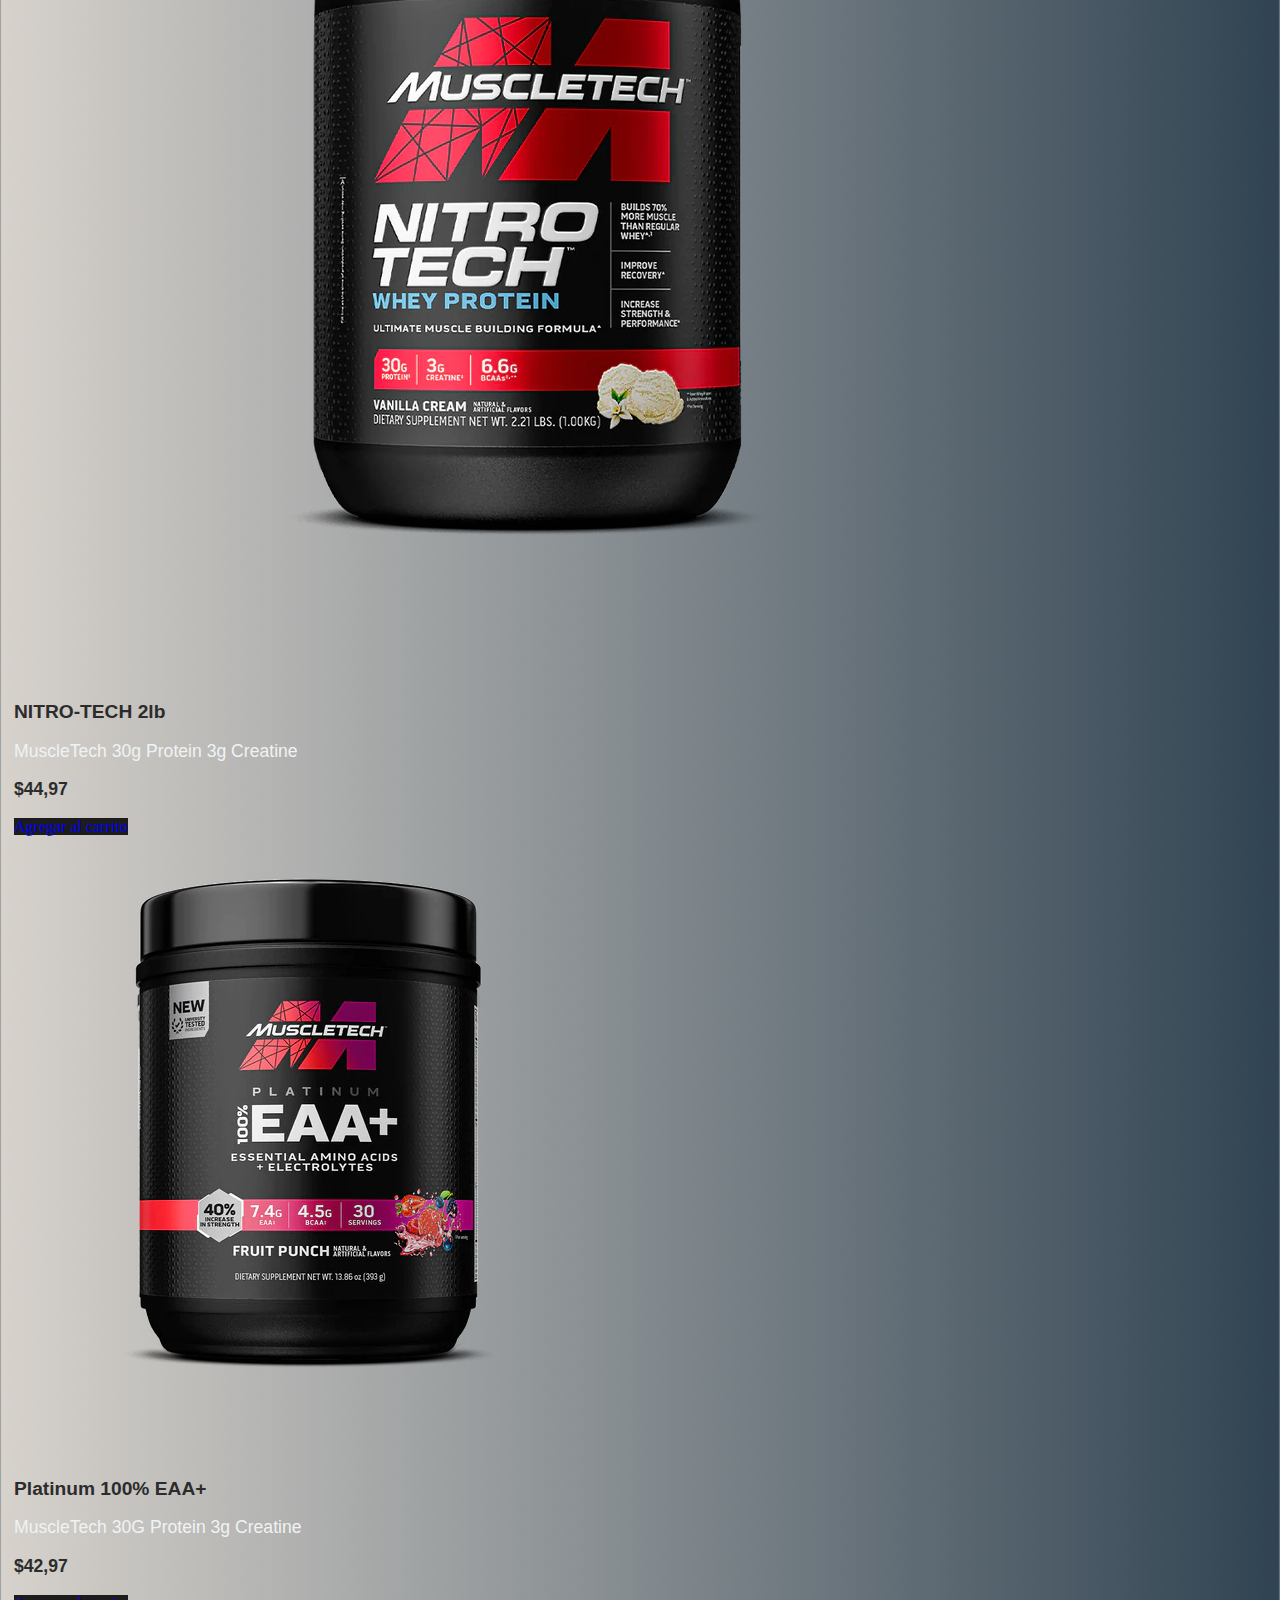
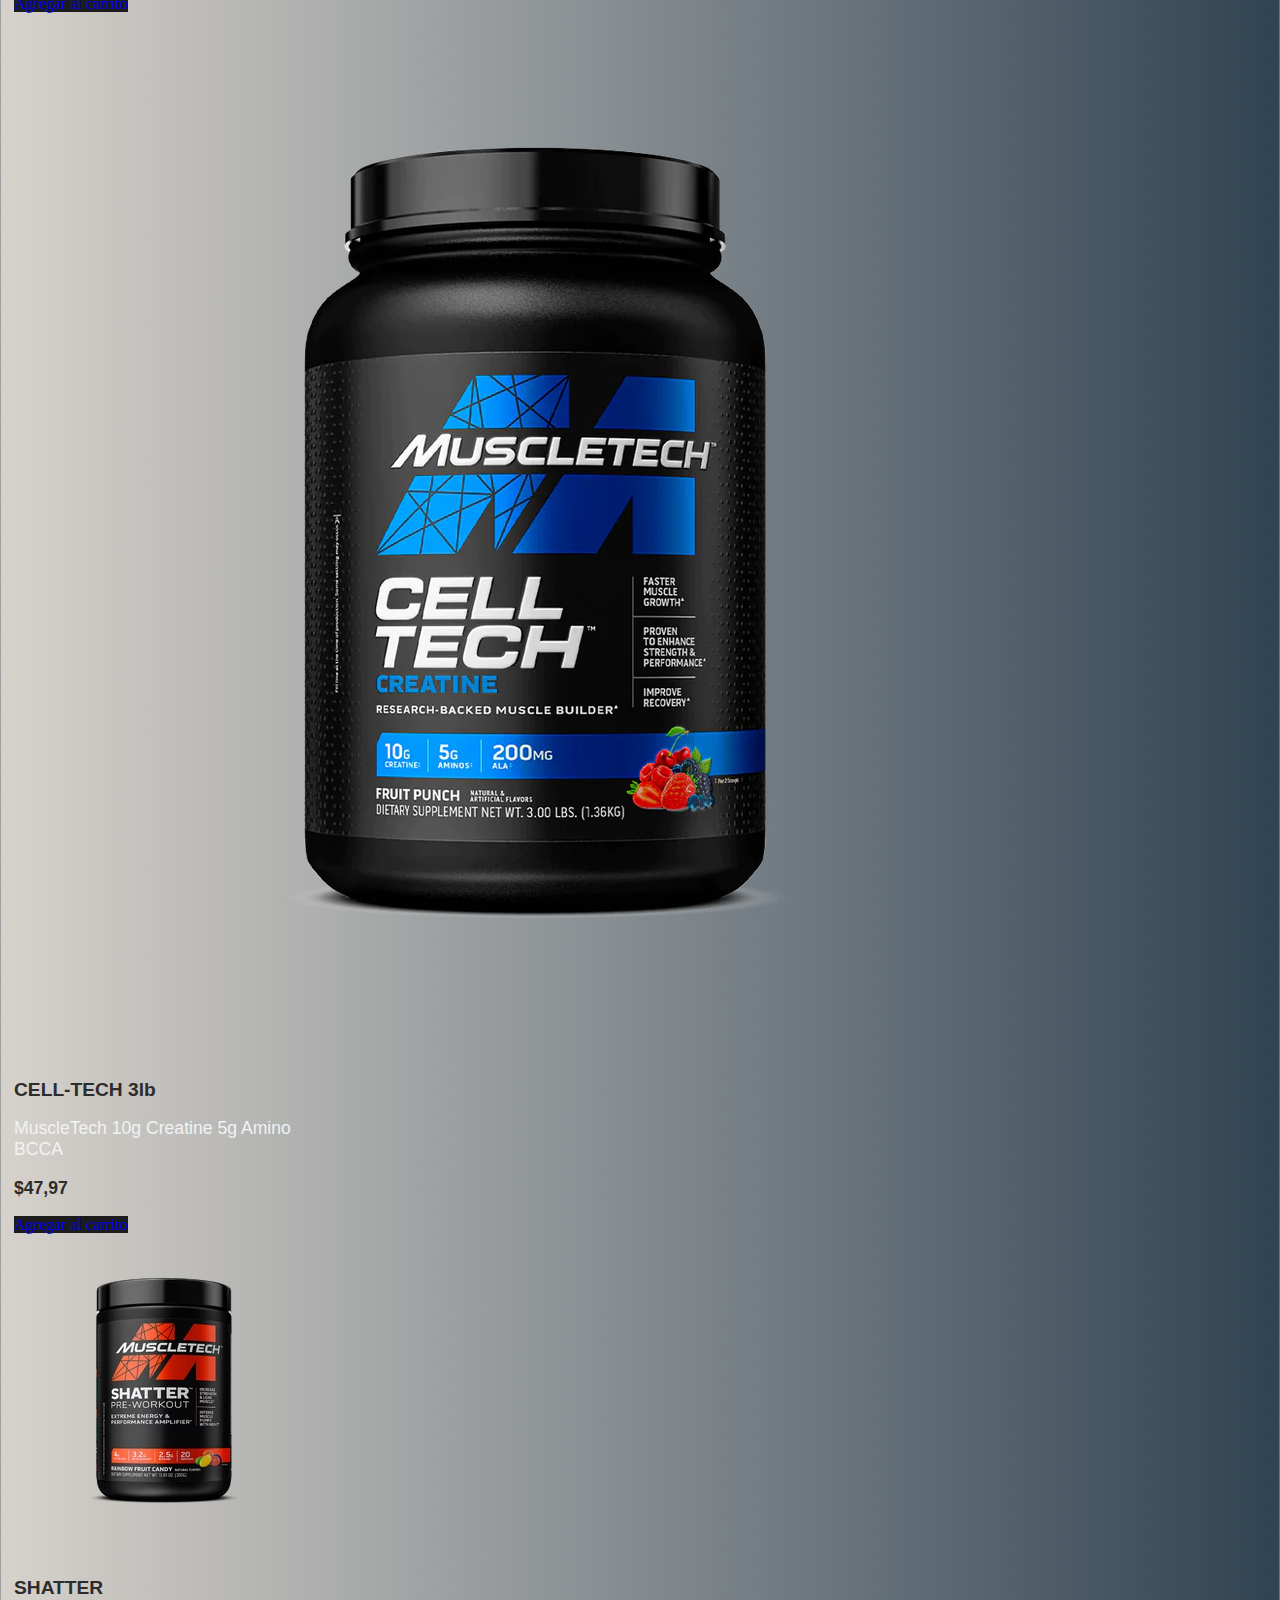
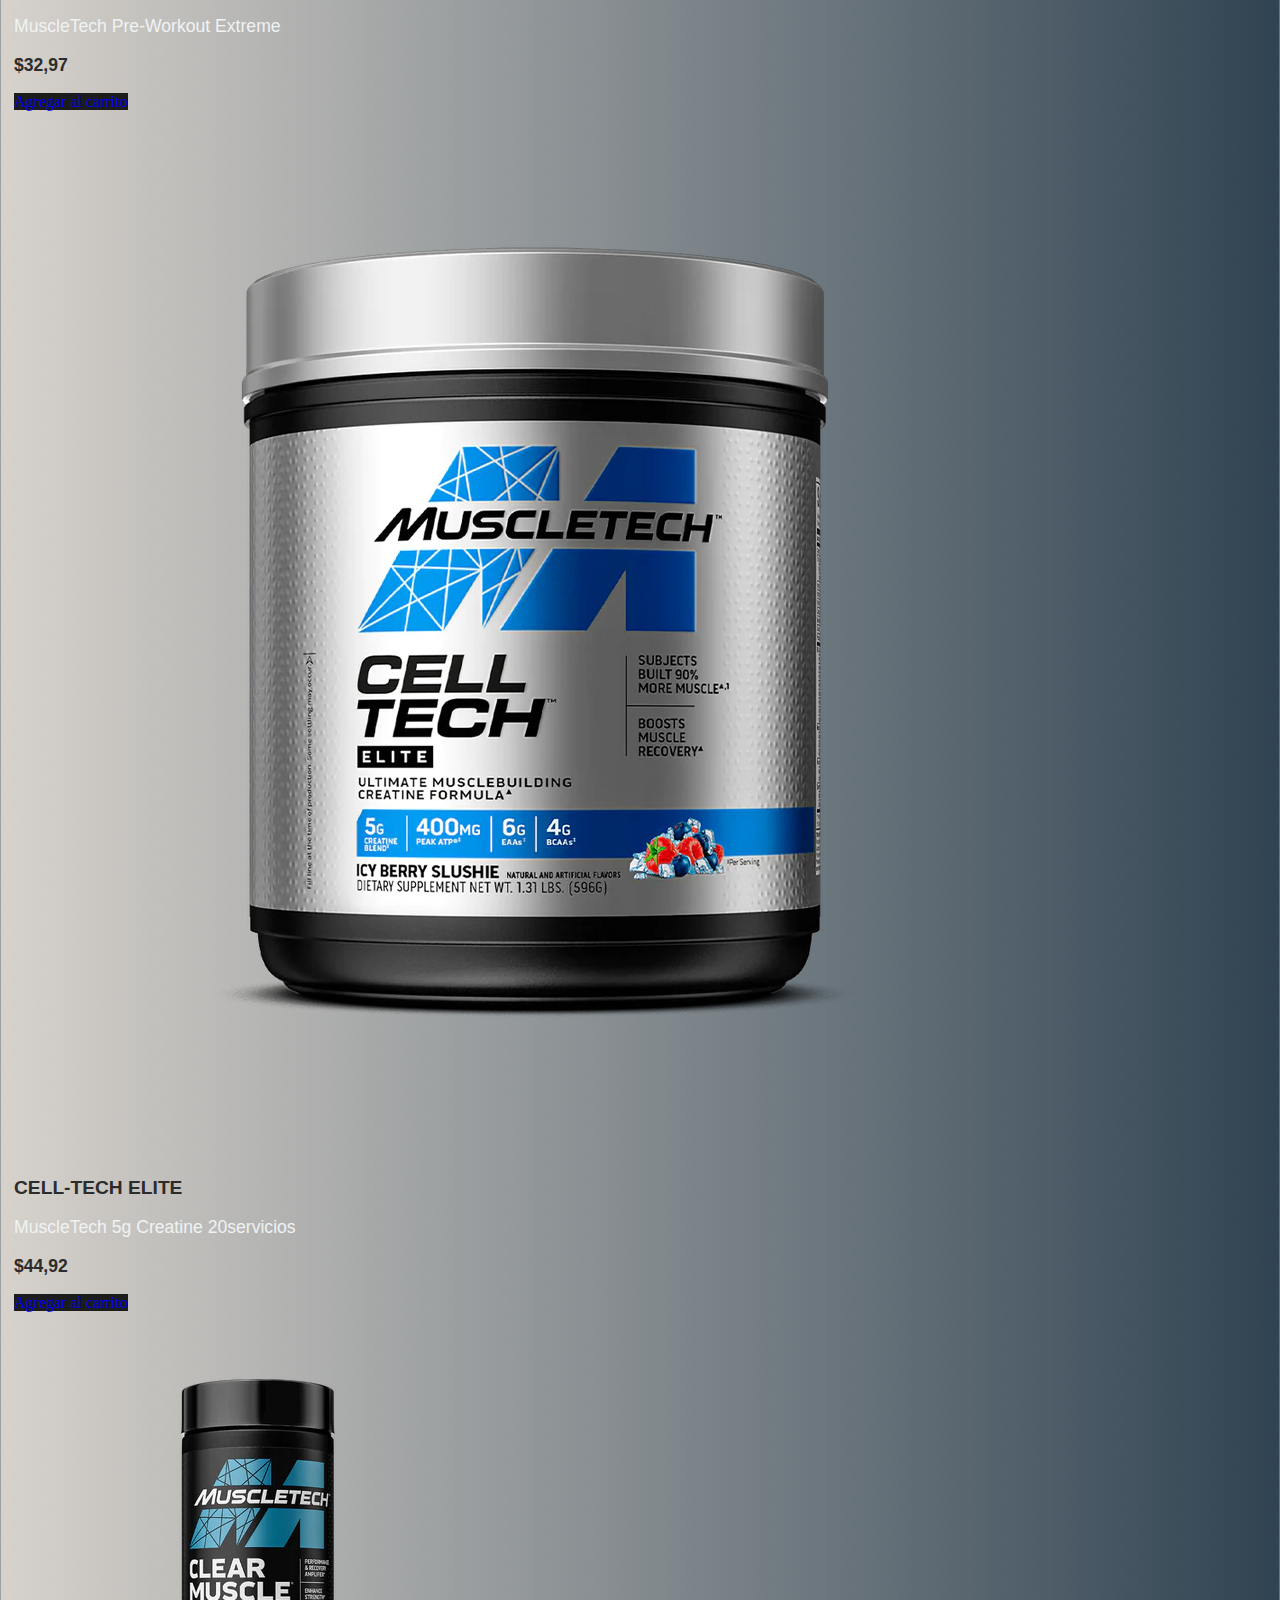
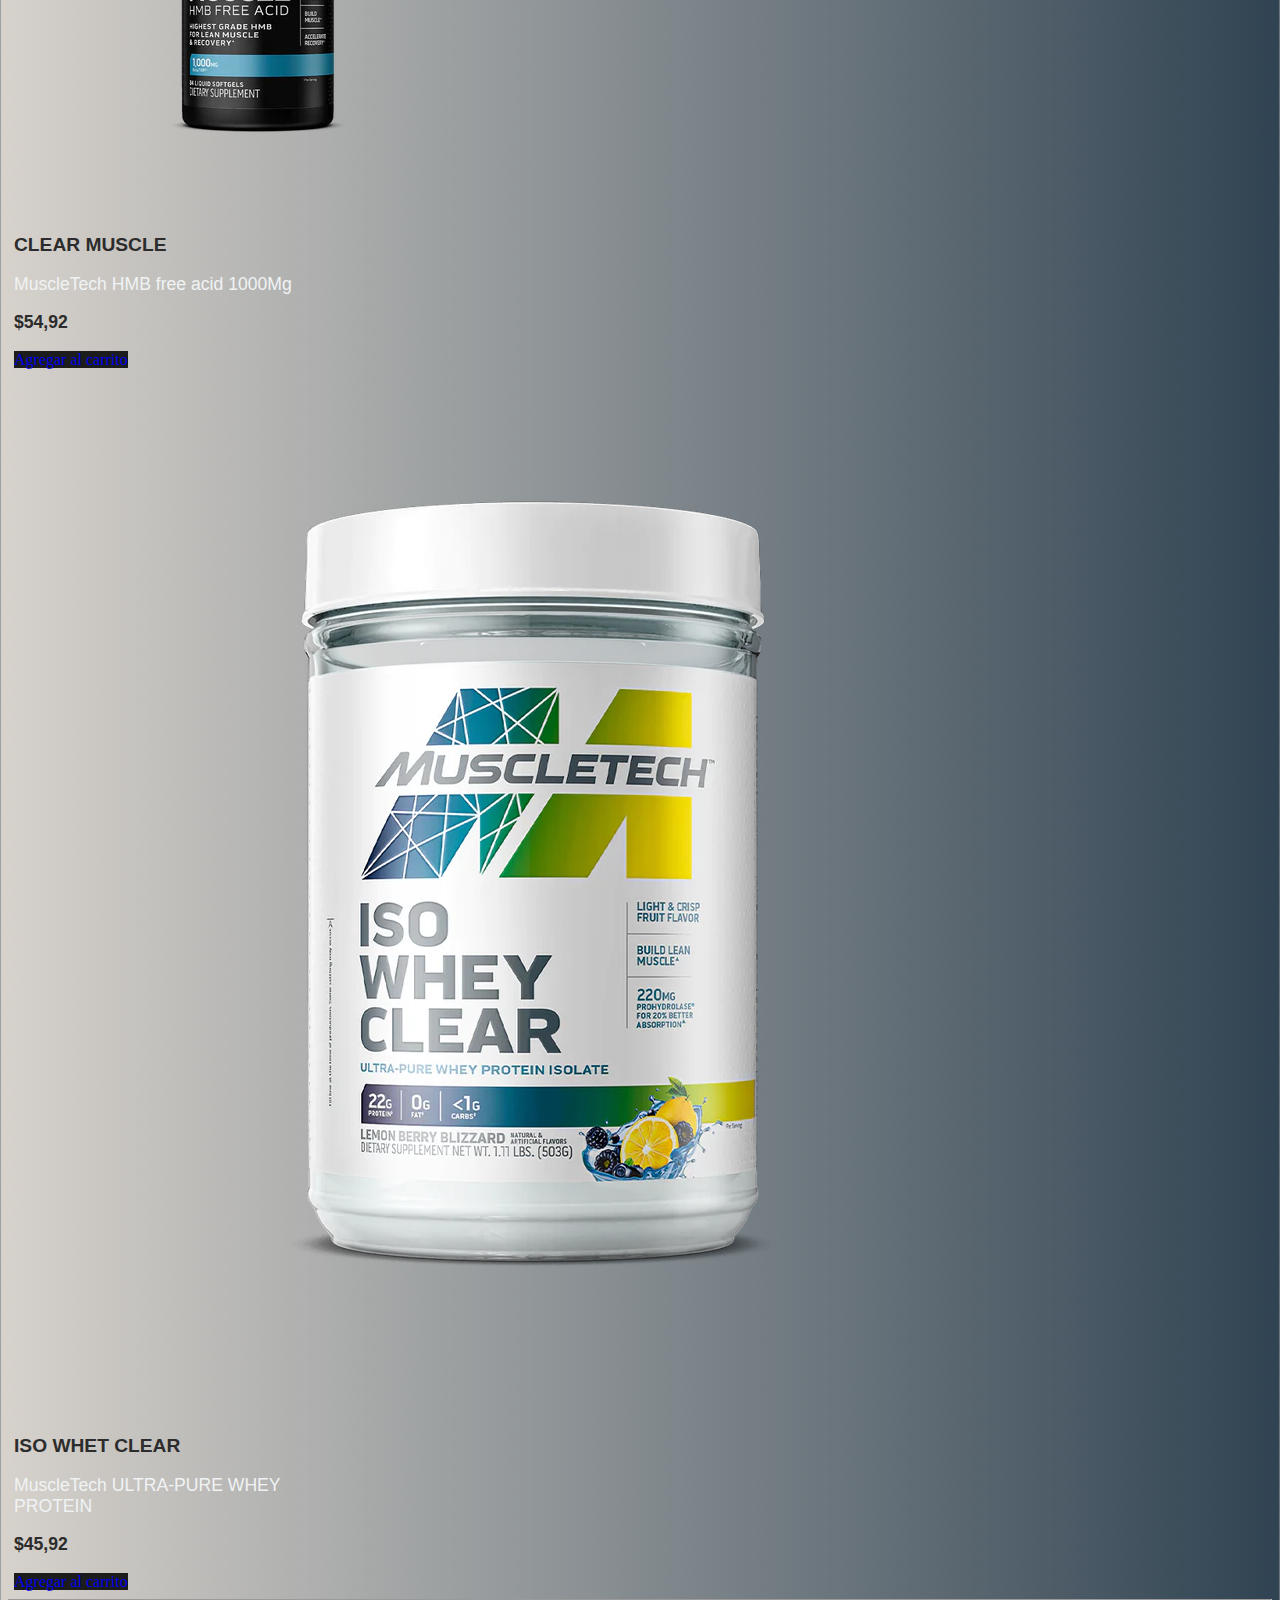
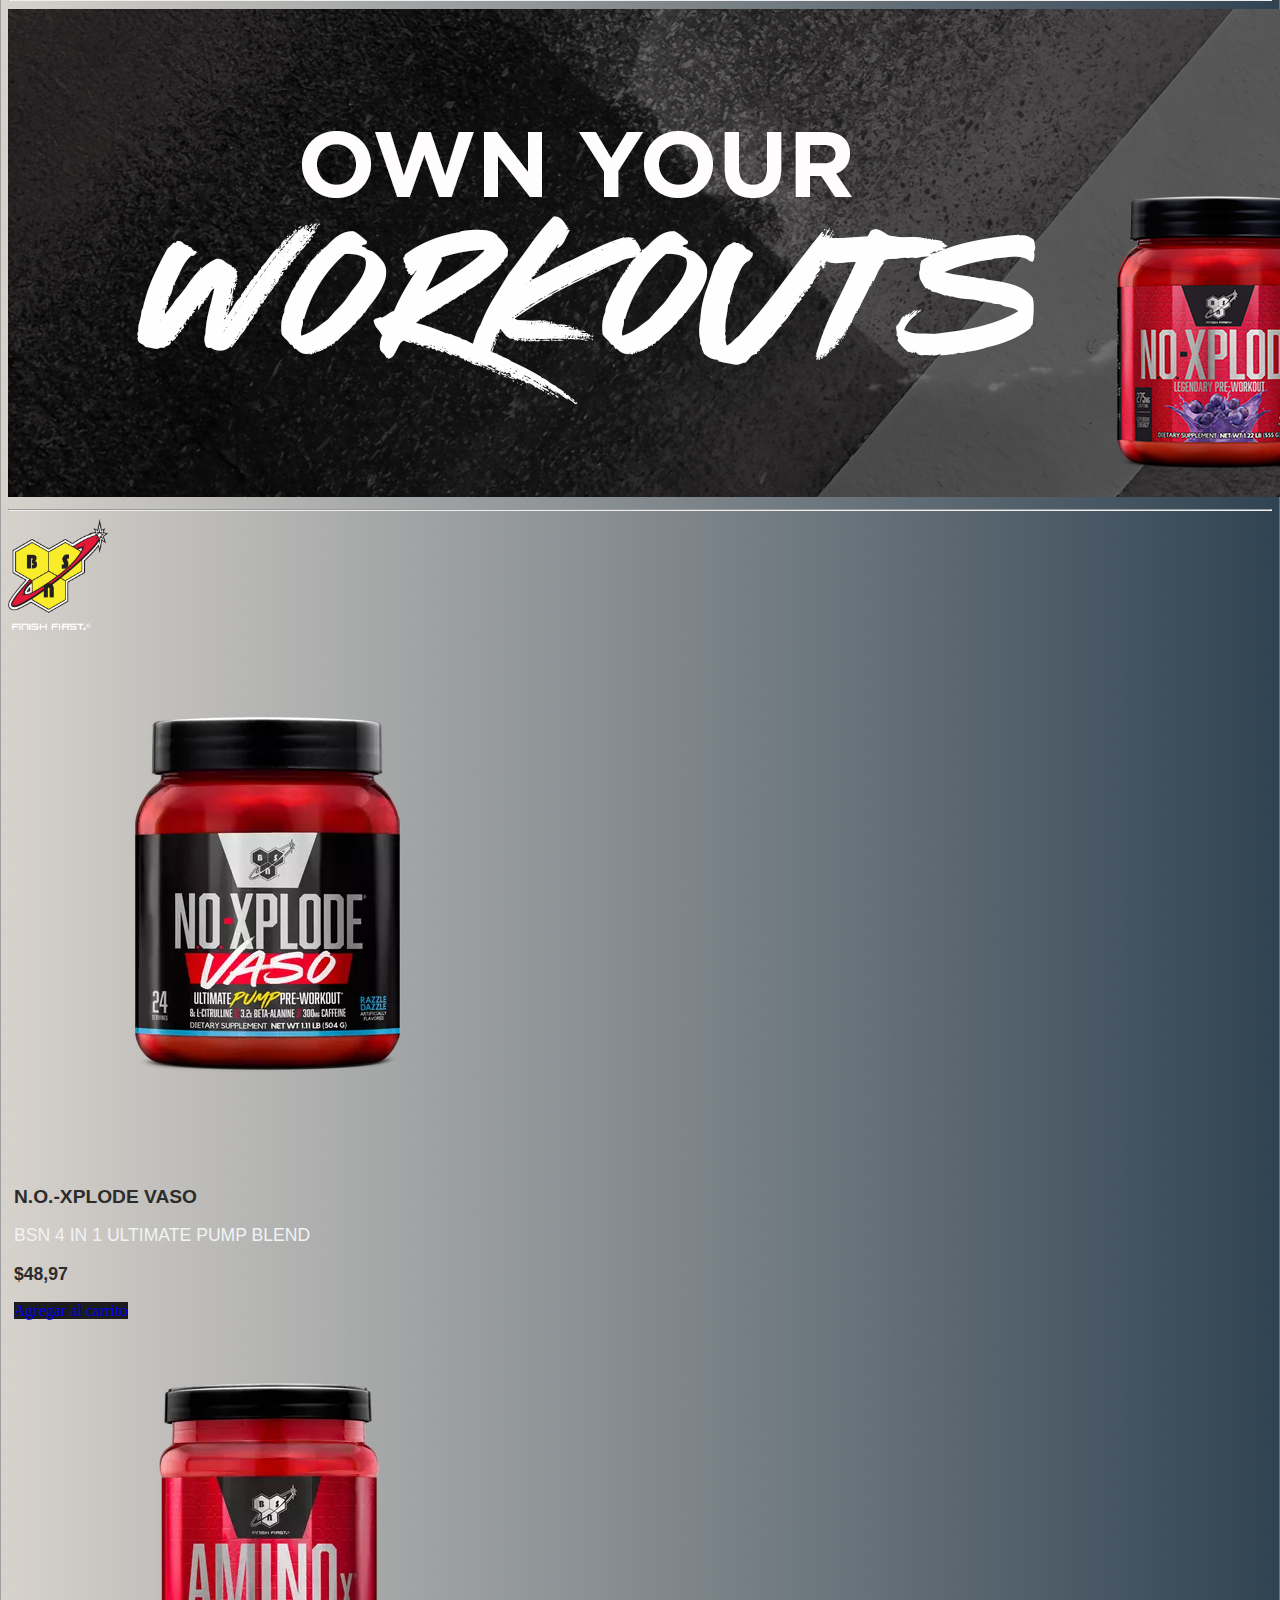
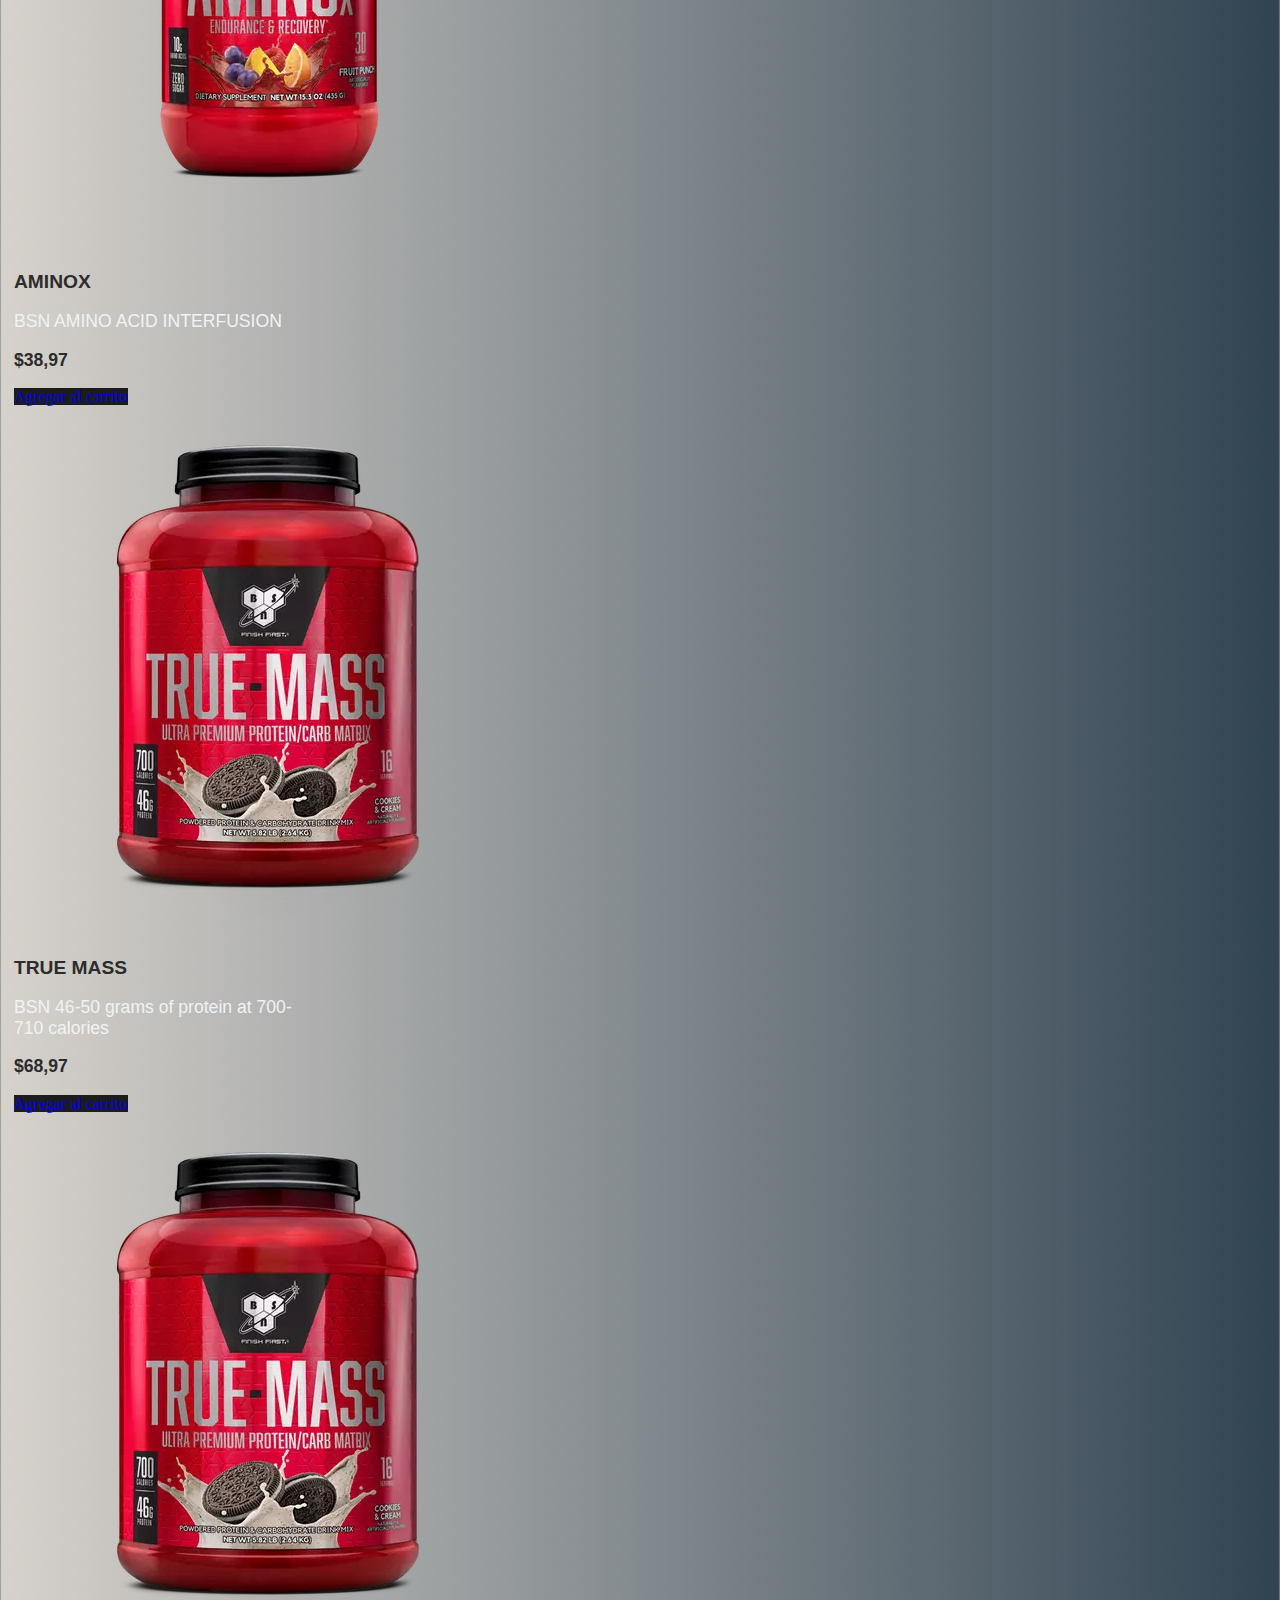
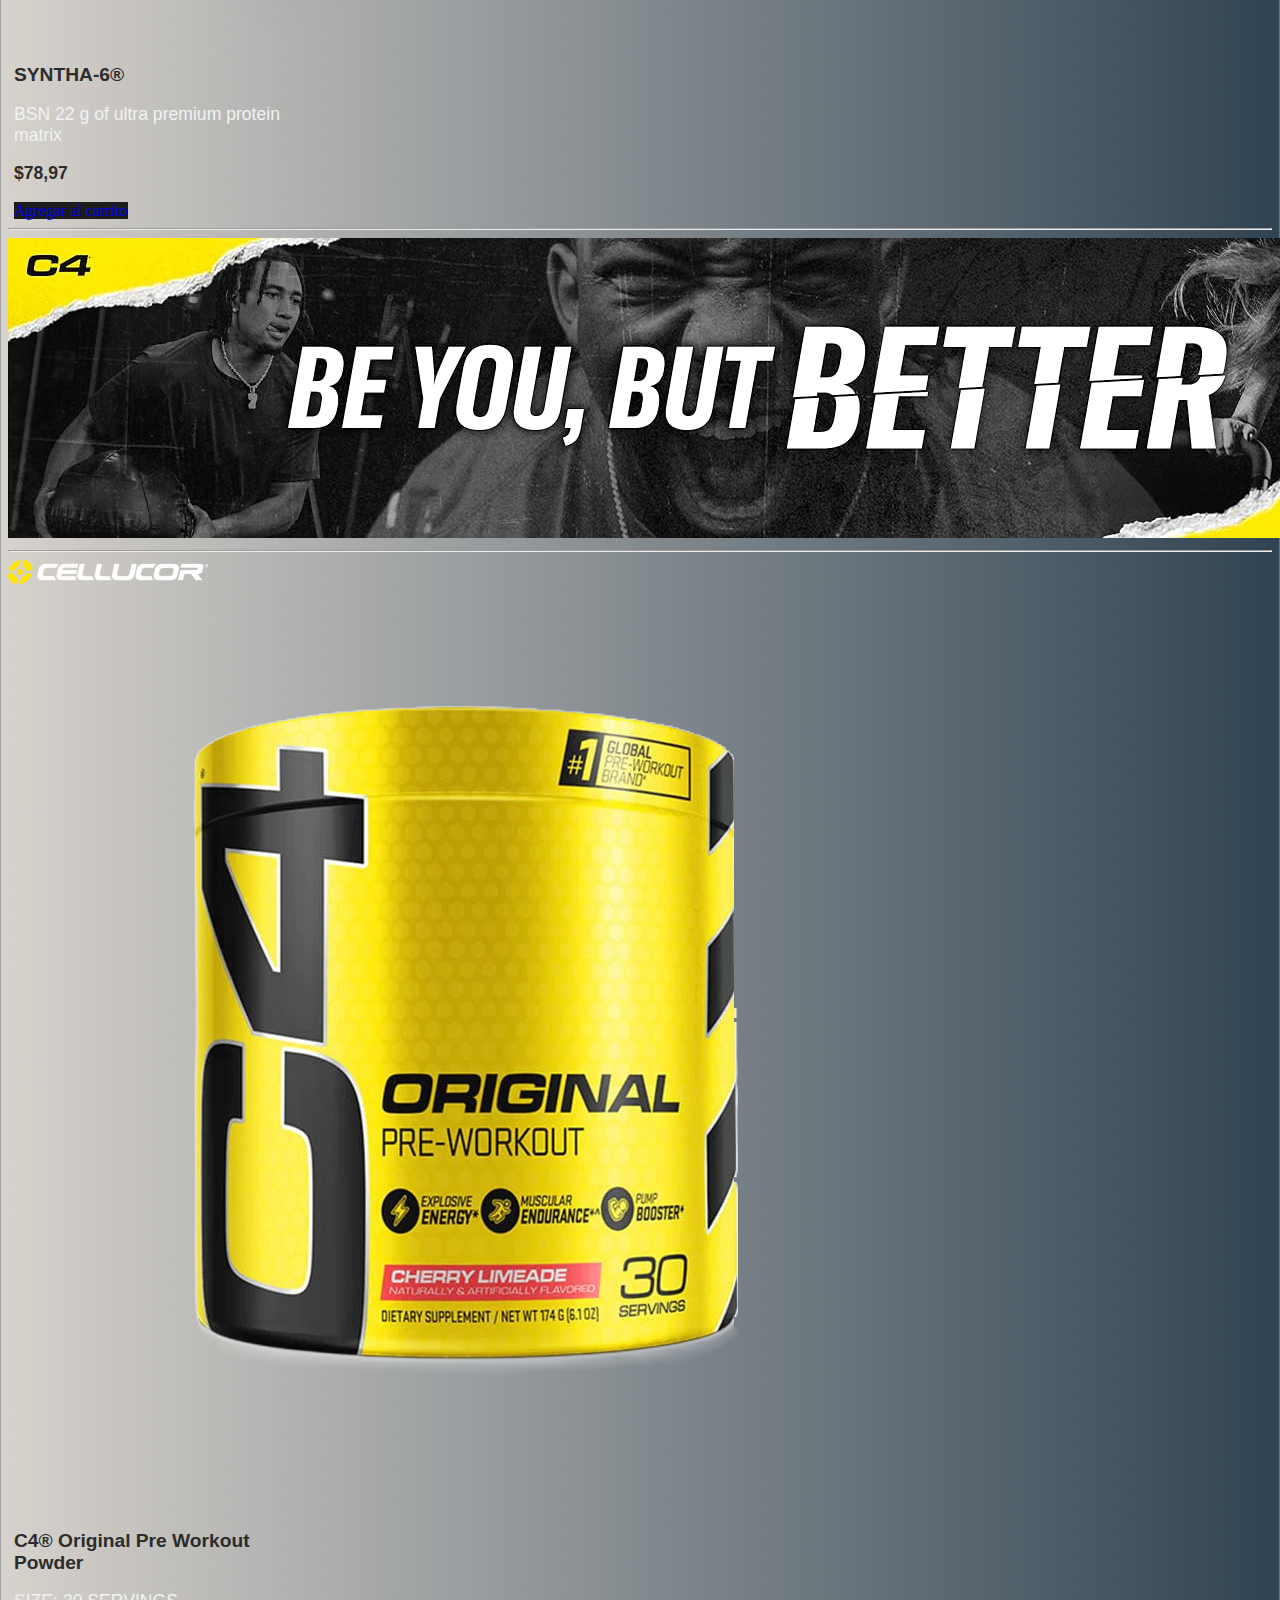
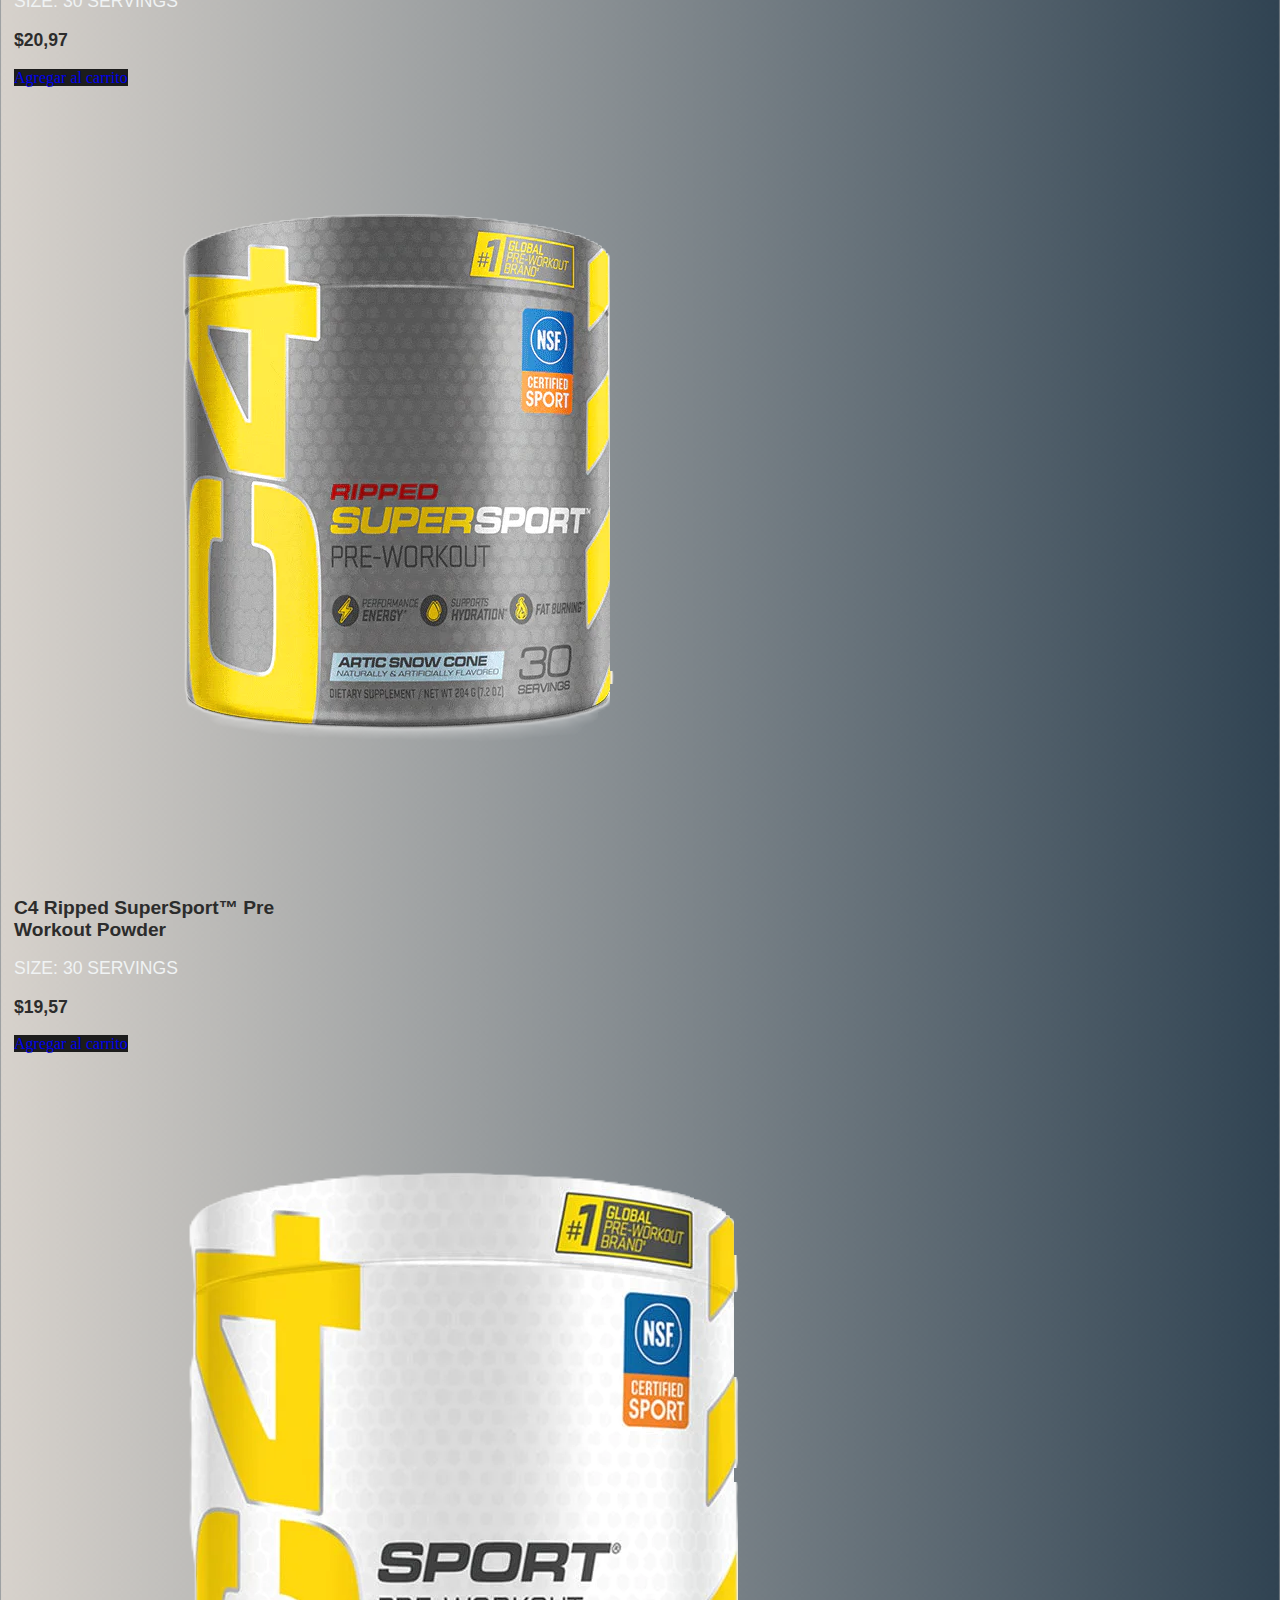
<file: pages/suplementos.html>
<!DOCTYPE html>
<html lang="en">
<head>
    <meta charset="UTF-8">
    <meta name="viewport" content="width=device-width, initial-scale=1.0">
    <title>Bitshop - Suplementos</title>
    <!-- BOOTSTRAP-->
    <link href="https://cdn.jsdelivr.net/npm/bootstrap@5.3.2/dist/css/bootstrap.min.css" rel="stylesheet" integrity="sha384-T3c6CoIi6uLrA9TneNEoa7RxnatzjcDSCmG1MXxSR1GAsXEV/Dwwykc2MPK8M2HN" crossorigin="anonymous">
    <!-- ANIMATE -->
    <link rel="stylesheet" href="https://cdnjs.cloudflare.com/ajax/libs/animate.css/4.1.1/animate.min.css"   />

    <!-- CSS-->
    <link rel="stylesheet" href="../css/estilos.css">
</head>
<body>
    <!-- NAVBAR-->
  <nav class="navbar navbar-expand-lg bg-dark navbarcss">
    <div class="container-fluid">
      <img class="logoNav" src="../img/bitshop (1).png" alt="logotipo">
      <button class="navbar-toggler botonNav" type="button" data-bs-toggle="collapse" data-bs-target="#navbarNavAltMarkup" aria-controls="navbarNavAltMarkup" aria-expanded="false" aria-label="Toggle navigation">
        <span class="navbar-toggler-icon"></span>
      </button>
      <div class="collapse navbar-collapse" id="navbarNavAltMarkup">
        <div class="navbar-nav  ms-auto ">
          <a class="nav-link hoverNav" aria-current="page" href="../index.html">Home</a>
          <a class="nav-link hoverNav" aria-current="page" href="RopaDeportiva.html">Ropa Deportiva</a>
          <a class="nav-link hoverNav " href="suplementos.html">Suplementos</a>
          <a class="nav-link hoverNav " href="calzado.html">Calzado</a>
          <a class="nav-link hoverNav " href="ayuda.html">Ayuda</a>
          <a class="nav-link hoverNav " href="contacto.html">Contacto</a>
        </div>
      </div>
    </div>
  </nav>
  <main>
    <div id="carouselExampleSlidesOnly" class="carousel slide" data-bs-ride="carousel">
        <div class="carousel-inner">
          <div class="carousel-item active carouselRD">
            <img src="../img/bannerRD/Green Black Grunge Live Streaming Medium Banner (3).png" class="d-block w-100" alt="bannerRD">
          </div>
        </div>
      </div>

      <div>
        <h2 class="text-center pt-5 cardTitulo "> VITAMINAS Y SUPLEMENTOS</h2>
        <hr>
      </div>
  </main>
  <div>
    <div id="carouselExampleSlidesOnly" class="carousel slide" data-bs-ride="carousel">
        <div class="carousel-inner">
          <div class="carousel-item active carouselRD">
            <img src="../img/suplementos/banner muscletech.jpg" class="d-block w-100 animate__animated animate__slideInLeft " alt="bannerRD">
          </div>
        </div>
      </div>
      <hr>
  </div>

  <!-- ARTICULOS SUPLEMENTOS -->
  <article class="container">
    <img class="logoMuscletech" src="../img/suplementos/Muscletech.png" alt="muscletech">
    <div class="row">
        <div class="card cardShock mx-auto">
            <img src="../img/suplementos/muscletech-isowhey-choc-2lb_1024x1024.webp" class="card-img-top" alt="jordan">
            <div class="card-body imgShock ">
              <a href="https://www.muscletech.com/products/isowhey"><h5 class="card-title cardName ">ISOWHEY 2lb</h5></a>
              <p class="card-text cardDescripcion ">MuscleTech 25g Protein - 11.2g EAAs</p>
              <p class="card-text cardPrecio ">$54,97</p>
              <a href="#" class="btn btn-primary bottonCard">Agregar al carrito</a>
            </div>
          </div>
          <div class="card cardShock mx-auto">
            <img src="../img/suplementos/muscletech-nitrotech-vanilla-2lb_1024x1024.webp" class="card-img-top" alt="jordan">
            <div class="card-body imgShock ">
              <a href="https://www.muscletech.com/products/nitro-tech?variant=39510086746208"><h5 class="card-title cardName ">NITRO-TECH 2lb</h5></a>
              <p class="card-text cardDescripcion ">MuscleTech 30g Protein 3g Creatine</p>
              <p class="card-text cardPrecio ">$44,97</p>
              <a href="#" class="btn btn-primary bottonCard">Agregar al carrito</a>
            </div>
          </div>
          <div class="card cardShock mx-auto">
            <img src="../img/suplementos/muscletech-eaa-fruit-punch_600x600.webp" class="card-img-top" alt="jordan">
            <div class="card-body imgShock ">
              <a href="https://www.muscletech.com/products/platinum-100-eaa?variant=39540907573344"><h5 class="card-title cardName ">Platinum 100% EAA+</h5></a>
              <p class="card-text cardDescripcion ">MuscleTech 30G Protein 3g Creatine</p>
              <p class="card-text cardPrecio ">$42,97</p>
              <a href="#" class="btn btn-primary bottonCard">Agregar al carrito</a>
            </div>
          </div>
          <div class="card cardShock mx-auto">
            <img src="../img/suplementos/muscletech-celletech-fruitpunch-3lb_1024x1024.webp" class="card-img-top" alt="jordan">
            <div class="card-body imgShock ">
              <a href="https://www.muscletech.com/products/platinum-100-eaa?variant=39540907573344"><h5 class="card-title cardName ">CELL-TECH 3lb</h5></a>
              <p class="card-text cardDescripcion ">MuscleTech 10g Creatine 5g Amino BCCA</p>
              <p class="card-text cardPrecio ">$47,97</p>
              <a href="#" class="btn btn-primary bottonCard">Agregar al carrito</a>
            </div>
          </div>
          <div class="card cardShock mx-auto">
            <img src="../img/suplementos/muscletech-shatter-rainbow-fruit_300x.avif" class="card-img-top" alt="jordan">
            <div class="card-body imgShock ">
              <a href="https://www.muscletech.com/products/shatter?variant=39510087204960"><h5 class="card-title cardName ">SHATTER</h5></a>
              <p class="card-text cardDescripcion ">MuscleTech Pre-Workout Extreme</p>
              <p class="card-text cardPrecio ">$32,97</p>
              <a href="#" class="btn btn-primary bottonCard">Agregar al carrito</a>
            </div>
          </div>
          <div class="card cardShock mx-auto">
            <img src="../img/suplementos/muscletech-celltech-elite-icy-berry-slushie_1024x1024.webp" class="card-img-top" alt="jordan">
            <div class="card-body imgShock ">
              <a href="https://www.muscletech.com/products/cell-tech-elite?variant=39510083305568"><h5 class="card-title cardName ">CELL-TECH ELITE</h5></a>
              <p class="card-text cardDescripcion ">MuscleTech 5g Creatine 20servicios</p>
              <p class="card-text cardPrecio ">$44,92</p>
              <a href="#" class="btn btn-primary bottonCard">Agregar al carrito</a>
            </div>
          </div>
          <div class="card cardShock mx-auto">
            <img src="../img/suplementos/muscletech-clearmuscle-84_480x480.webp" class="card-img-top" alt="jordan">
            <div class="card-body imgShock ">
              <a href="https://www.muscletech.com/products/clear-muscle?variant=39510081470560"><h5 class="card-title cardName ">CLEAR MUSCLE </h5></a>
              <p class="card-text cardDescripcion ">MuscleTech HMB free acid 1000Mg</p>
              <p class="card-text cardPrecio ">$54,92</p>
              <a href="#" class="btn btn-primary bottonCard">Agregar al carrito</a>
            </div>
          </div>
          <div class="card cardShock mx-auto">
            <img src="../img/suplementos/muscletech-iso-whey-clear-lemon_1024x1024.webp" class="card-img-top" alt="jordan">
            <div class="card-body imgShock ">
              <a href="https://www.muscletech.com/products/clear-muscle?variant=39510081470560"><h5 class="card-title cardName ">ISO WHET CLEAR</h5></a>
              <p class="card-text cardDescripcion ">MuscleTech ULTRA-PURE WHEY PROTEIN</p>
              <p class="card-text cardPrecio ">$45,92</p>
              <a href="#" class="btn btn-primary bottonCard">Agregar al carrito</a>
            </div>
          </div>
          <hr>
  </article>
  <div>
    <div id="carouselExampleSlidesOnly" class="carousel slide" data-bs-ride="carousel">
        <div class="carousel-inner">
          <div class="carousel-item active carouselRD">
            <img src="../img/suplementos/BNS-Site-BannerWidescreen.jpg" class="d-block w-100 animate__animated animate__slideInLeft " alt="bannerRD">
          </div>
        </div>
      </div>
      <hr>
  </div>

  <article class="container">
    <img class="logoBsn" src="../img/suplementos/logo-signup.png" alt="logobsn">
  <div class="row">
    <div class="card cardShock mx-auto">
        <img src="../img/suplementos/bsn-no-xploder-vaso_Image_01.webp" class="card-img-top" alt="jordan">
        <div class="card-body imgShock ">
          <a href="https://www.gobsn.com/en-us/Products/Pre-Workout-and-Energy/N-O--XPLODE-VASO/p/no-xploder-vaso"><h5 class="card-title cardName ">N.O.-XPLODE VASO</h5></a>
          <p class="card-text cardDescripcion ">BSN 4 IN 1 ULTIMATE PUMP BLEND</p>
          <p class="card-text cardPrecio ">$48,97</p>
          <a href="#" class="btn btn-primary bottonCard">Agregar al carrito</a>
        </div>
      </div>
      <div class="card cardShock mx-auto">
        <img src="../img/suplementos/bsn-amino-x_Image_01.webp" class="card-img-top" alt="jordan">
        <div class="card-body imgShock ">
          <a href="https://www.gobsn.com/en-us/Products/Pre-Workout-and-Energy/N-O--XPLODE-VASO/p/no-xploder-vaso"><h5 class="card-title cardName ">AMINOX</h5></a>
          <p class="card-text cardDescripcion ">BSN AMINO ACID INTERFUSION        </p>
          <p class="card-text cardPrecio ">$38,97</p>
          <a href="#" class="btn btn-primary bottonCard">Agregar al carrito</a>
        </div>
      </div>
      <div class="card cardShock mx-auto">
        <img src="../img/suplementos/bsn-true-mass_Image_01.webp" class="card-img-top" alt="jordan">
        <div class="card-body imgShock ">
          <a href="https://www.gobsn.com/en-us/Products/Protein/TRUE-MASS/p/true-mass"><h5 class="card-title cardName ">TRUE MASS</h5></a>
          <p class="card-text cardDescripcion ">BSN 46-50 grams of protein at 700-710 calories </p>
          <p class="card-text cardPrecio ">$68,97</p>
          <a href="#" class="btn btn-primary bottonCard">Agregar al carrito</a>
        </div>
      </div>
      <div class="card cardShock mx-auto">
        <img src="../img/suplementos/bsn-true-mass_Image_01.webp" class="card-img-top" alt="jordan">
        <div class="card-body imgShock ">
          <a href="https://www.gobsn.com/en-us/Products/Protein/SYNTHA-6%C2%AE/p/C100701"><h5 class="card-title cardName ">SYNTHA-6®</h5></a>
          <p class="card-text cardDescripcion ">BSN 22 g of ultra premium protein matrix </p>
          <p class="card-text cardPrecio ">$78,97</p>
          <a href="#" class="btn btn-primary bottonCard">Agregar al carrito</a>
        </div>
      </div>
      <hr>

  </div>
</article>
<div>
  <div id="carouselExampleSlidesOnly" class="carousel slide" data-bs-ride="carousel">
      <div class="carousel-inner">
        <div class="carousel-item active carouselRD">
          <img src="../img/suplementos/banner cellucor.jpeg" class="d-block w-100 animate__animated animate__slideInLeft " alt="bannerRD">
        </div>
      </div>
    </div>
    <hr>
</div>

<article class="container ">
  <img class="logoC4" src="../img/suplementos/cellucor/2179976.png" alt="logobsn">
<div class="row">
  <div class="card cardShock mx-auto ">
      <img src="../img/suplementos/cellucor/prueba.png" class="card-img-top imgCellucor " alt="jordan">
      <div class="card-body imgShock ">
        <a href="https://cellucor.com/products/c4-original?variant=39915771002942"><h5 class="card-title cardName ">C4® Original Pre Workout Powder</h5></a>
        <p class="card-text cardDescripcion ">SIZE: 30 SERVINGS</p>
        <p class="card-text cardPrecio ">$20,97</p>
        <a href="#" class="btn btn-primary bottonCard">Agregar al carrito</a>
      </div>
    </div>
    <div class="card cardShock mx-auto">
      <img src="../img/suplementos/cellucor/2.png" class="card-img-top" alt="jordan">
      <div class="card-body imgShock ">
        <a href="https://cellucor.com/products/c4-ripped-supersport-pre-workout-powder?variant=39770782433342"><h5 class="card-title cardName ">C4 Ripped SuperSport™ Pre Workout Powder</h5></a>
        <p class="card-text cardDescripcion ">SIZE: 30 SERVINGS </p>
        <p class="card-text cardPrecio ">$19,57</p>
        <a href="#" class="btn btn-primary bottonCard">Agregar al carrito</a>
      </div>
    </div>
    <div class="card cardShock mx-auto">
      <img src="../img/suplementos/cellucor/3.png" class="card-img-top" alt="jordan">
      <div class="card-body imgShock ">
        <a href="https://cellucor.com/products/c4-sport?variant=39897935249470"><h5 class="card-title cardName ">C4 Sport® Pre Workout Powder</h5></a>
        <p class="card-text cardDescripcion ">SIZE: 30 SERVINGS</p>
        <p class="card-text cardPrecio ">$68,97</p>
        <a href="#" class="btn btn-primary bottonCard">Agregar al carrito</a>
      </div>
    </div>
    <div class="card cardShock mx-auto">
      <img src="../img/suplementos/cellucor/4.png" class="card-img-top" alt="jordan">
      <div class="card-body imgShock ">
        <a href="https://cellucor.com/products/c4-ultimate?variant=39897999999038"><h5 class="card-title cardName ">C4 Ultimate® Pre Workout Powder</h5></a>
        <p class="card-text cardDescripcion ">SIZE: 20 SERVINGS</p>
        <p class="card-text cardPrecio ">$31,49</p>
        <a href="#" class="btn btn-primary bottonCard">Agregar al carrito</a>
      </div>
    </div>
    <div class="card cardShock mx-auto">
      <img src="../img/suplementos/cellucor/5.png" class="card-img-top" alt="jordan">
      <div class="card-body imgShock ">
        <a href="https://cellucor.com/products/wwe-x-c4-ultimate-pre-workout-powder?variant=40036422516798"><h5 class="card-title cardName ">C4 Ultimate® X WWE® Pre Workout Powder</h5></a>
        <p class="card-text cardDescripcion ">SIZE: 20 SERVINGS</p>
        <p class="card-text cardPrecio ">$44,97</p>
        <a href="#" class="btn btn-primary bottonCard">Agregar al carrito</a>
      </div>
    </div>
    <div class="card cardShock mx-auto">
      <img src="../img/suplementos/cellucor/6.png" class="card-img-top" alt="jordan">
      <div class="card-body imgShock ">
        <a href="https://cellucor.com/products/c4-ultimate-wounded-warrior-pre-workout?variant=40064286523454"><h5 class="card-title cardName">C4 Ultimate® X Wounded Warrior Project® </h5></a>
        <p class="card-text cardDescripcion ">SIZE: 20 SERVINGS</p>
        <p class="card-text cardPrecio ">$31,97</p>
        <a href="#" class="btn btn-primary bottonCard">Agregar al carrito</a>
      </div>
    </div>
    <div class="card cardShock mx-auto">
      <img src="../img/suplementos/cellucor/7.png" class="card-img-top" alt="jordan">
      <div class="card-body imgShock ">
        <a href="https://cellucor.com/products/alpha-amino-bcaa?variant=28595988498"><h5 class="card-title cardName">Alpha Amino EAA & BCAA Powder</h5></a>
        <p class="card-text cardDescripcion ">SIZE: 30 SERVINGS</p>
        <p class="card-text cardPrecio ">$19,97</p>
        <a href="#" class="btn btn-primary bottonCard">Agregar al carrito</a>
      </div>
    </div>
    <div class="card cardShock mx-auto">
      <img src="../img/suplementos/cellucor/8.png" class="card-img-top" alt="jordan">
      <div class="card-body imgShock ">
        <a href="https://cellucor.com/products/glutamine?variant=28146065810"><h5 class="card-title cardName">Glutamine Powder Performance®</h5></a>
        <p class="card-text cardDescripcion ">SIZE: 72 SERVINGS</p>
        <p class="card-text cardPrecio ">$38,97</p>
        <a href="#" class="btn btn-primary bottonCard">Agregar al carrito</a>
      </div>
    </div>
    <div class="card cardShock mx-auto">
      <img src="../img/suplementos/cellucor/9.png" class="card-img-top" alt="jordan">
      <div class="card-body imgShock ">
        <a href="https://cellucor.com/products/whey-sport-protein-powder?variant=42256400082"><h5 class="card-title cardName">Whey Sport Protein Powder</h5></a>
        <p class="card-text cardDescripcion ">SIZE: 18 SERVINGS </p>
        <p class="card-text cardPrecio ">$20,97</p>
        <a href="#" class="btn btn-primary bottonCard">Agregar al carrito</a>
      </div>
    </div>
    <div class="card cardShock mx-auto">
      <img src="../img/suplementos/cellucor/10.png" class="card-img-top" alt="jordan">
      <div class="card-body imgShock ">
        <a href="https://cellucor.com/products/yellow-black-c4-28oz-blender-bottle"><h5 class="card-title cardName">Yellow C4® 28oz BlenderBottle</h5></a>
        <p class="card-text cardDescripcion ">SIZE: 28OZ </p>
        <p class="card-text cardPrecio ">$14,97</p>
        <a href="#" class="btn btn-primary bottonCard">Agregar al carrito</a>
      </div>
    </div>
    <div class="card cardShock mx-auto">
      <img src="../img/suplementos/cellucor/11.png" class="card-img-top" alt="jordan">
      <div class="card-body imgShock ">
        <a href="https://cellucor.com/products/cellucor-shaker"><h5 class="card-title cardName">Cellucor® 28oz BlenderBottle</h5></a>
        <p class="card-text cardDescripcion ">SIZE: 28OZ </p>
        <p class="card-text cardPrecio ">$12,97</p>
        <a href="#" class="btn btn-primary bottonCard">Agregar al carrito</a>
      </div>
    </div>
    <div class="card cardShock mx-auto">
      <img src="../img/suplementos/cellucor/12.png" class="card-img-top" alt="jordan">
      <div class="card-body imgShock ">
        <a href="https://cellucor.com/products/xtend-28oz-blender-bottle"><h5 class="card-title cardName">XTEND® 28oz BlenderBottle</h5></a>
        <p class="card-text cardDescripcion ">SIZE: 28OZ </p>
        <p class="card-text cardPrecio ">$12,97</p>
        <a href="#" class="btn btn-primary bottonCard">Agregar al carrito</a>
      </div>
    </div>
    
    <hr>

</div>
</article>

<div class="card-group mt-5 animate__animated animate__fadeInLeft ">
  <div class="card cardMain">
    <a href="#"><img src="../img/suplementos/cellucor/c4-shaker-2.jpg" class="card-img-top  imagenesCard" alt="calzado"></a>
    <div class="card-body">
      
      
      
    </div>
  </div>
  <div class="card cardMain">
    <a href="#"><img src="../img/suplementos/cellucor/cell-shaker-1.jpg" class="card-img-top imagenesCard" alt="ropadeportiva"></a>
    <div class="card-body">
      
      
      
    </div>
  </div>
  <div class="card cardMain">
    <a href="#"><img src="../img/suplementos/cellucor/cell-shaker-3.jpg" class="card-img-top imagenesCard" alt="ropadeportiva"></a>
    <div class="card-body">
      
      
      
    </div>
  </div>
</div>

<!-- ACOORDEON-->
<section class="container">
  <h2 class="mb-3"> Aprende Mas.. </h2>
  <div class="accordion bg-transparent mx-auto" id="accordionPanelsStayOpenExample">
    <div class="accordion-item bg-transparent">
      <h2 class="accordion-header">
        <button class="accordion-button bg-dark texBtn" type="button" data-bs-toggle="collapse" data-bs-target="#panelsStayOpen-collapseOne" aria-expanded="true" aria-controls="panelsStayOpen-collapseOne">
          ¿Para qué se utiliza la proteína en polvo?
        </button>
      </h2>
      <div id="panelsStayOpen-collapseOne" class="accordion-collapse collapse show">
        <div class="accordion-body">
           <br>
La proteína en polvo se utiliza para complementar la dieta diaria y aumentar la ingesta total de proteínas . Las proteínas en polvo se pueden utilizar para respaldar objetivos de acondicionamiento físico como aumento de masa muscular, pérdida de peso y rendimiento atlético. Las proteínas en polvo se pueden mezclar solas con la bebida que elijas para hacer un batido, mezclarlas con frutas o verduras en una licuadora para hacer un batido o usarlas con otros ingredientes como parte de una receta para hacer panqueques o galletas de proteínas. <br> <br>

Las proteínas en polvo pueden respaldar los objetivos de acondicionamiento físico al ayudar a contribuir a la ingesta diaria general de proteínas. Para las personas que buscan desarrollar músculo, las proteínas pueden ayudar a promover la síntesis de proteínas musculares y proporcionar aminoácidos que se utilizarán como bloques de construcción para músculo nuevo. Para las personas que buscan perder grasa, las proteínas pueden ayudar a preservar la masa muscular mientras tienen un déficit calórico. <br><br>

Para desarrollar o mantener la masa muscular, se recomienda una ingesta diaria de 1,4-2,0 g/kg de peso corporal <br>
      </div>
    </div>
    <div class="accordion-item bg-transparent">
      <h2 class="accordion-header">
        <button class="accordion-button collapsed bg-dark  texBtn " type="button" data-bs-toggle="collapse" data-bs-target="#panelsStayOpen-collapseTwo" aria-expanded="false" aria-controls="panelsStayOpen-collapseTwo">
          Beneficios y cómo utilizar la proteína
        </button>
      </h2>
      <div id="panelsStayOpen-collapseTwo" class="accordion-collapse collapse">
        <div class="accordion-body">
         
Al elegir una proteína en polvo, algunos factores a considerar incluyen la fuente, la dosis y la calidad. Las dos fuentes de proteínas más comunes para las proteínas en polvo son las proteínas lácteas y de origen vegetal. De las proteínas lácteas en polvo, la fuente más común es el suero. <br> <br>

La proteína del suero constituye aproximadamente el 20% de la proteína que se encuentra en la leche de vaca. El suero se considera altamente biodisponible (lo que significa que nuestro cuerpo lo absorbe bien). La proteína de suero es rica en aminoácidos esenciales, incluidos los aminoácidos de cadena ramificada (BCAA). La proteína de suero se considera una proteína de rápida absorción. <br> <br>

Los estudios científicos muestran que la combinación de proteínas en polvo y programas de entrenamiento de resistencia puede tener un impacto positivo en la composición corporal y los objetivos de fuerza. Algunos beneficios de la proteína en polvo incluyen: <br> <br>

Control de peso
Desarrollo muscular
Recuperación post-entrenamiento
Nutrición adicional para la ingesta diaria de proteínas. <br>
        </div>
      </div>
    </div>
    <div class="accordion-item bg-transparent ">
      <h2 class="accordion-header">
        <button class="accordion-button collapsed bg-dark texBtn " type="button" data-bs-toggle="collapse" data-bs-target="#panelsStayOpen-collapseThree" aria-expanded="false" aria-controls="panelsStayOpen-collapseThree">
          Preguntas frecuentes
        </button>
      </h2>
      <div id="panelsStayOpen-collapseThree" class="accordion-collapse collapse">
        <div class="accordion-body">
          ¿Cuándo es el mejor momento para tomar proteínas? <br>

Puede usar proteínas en polvo antes de hacer ejercicio, después de hacer ejercicio o en cualquier momento del día cuando desee un delicioso impulso rico en proteínas. <br>

¿Cómo mezclar proteína en polvo? <br>

Para hacer un batido, mezcle su proteína en polvo con agua fría o la bebida de su elección. En general, las proteínas en polvo se mezclan con 6 a 12 onzas de líquido. También puedes utilizar tu proteína en polvo como base para muchas recetas diferentes ricas en proteínas . <br>

¿Cuántas veces al día puedes tomar proteína en polvo? <br>

Siga las instrucciones de la etiqueta y no exceda las recomendaciones de uso sugerido. En general, la porción sugerida de proteína en polvo es de una a dos veces al día. <br>

¿Cuándo caduca la proteína en polvo? <br>

Consulte la etiqueta de su producto para conocer su fecha de vencimiento. Guarde su proteína en polvo en un lugar fresco y seco. <br>

¿Qué son los BCAA en la proteína en polvo? <br>

Los BCAA (aminoácidos de cadena ramificada) se componen de leucina, isoleucina y valina. Estos aminoácidos esenciales se consideran esenciales porque nuestro cuerpo no puede producirlos por sí solo, por lo que debemos consumirlos a través de alimentos o suplementos. Los BCAA juegan un papel importante en la síntesis y reparación de proteínas musculares.  <br>
        </div>
      </div>
    </div>
  </div>
</section>


<main class="container-fluid h2main">
    
    <div class="card-group">
        <div class="card cardMain">
          <a href="#"><img src="../img/suplementos/clean-bulking_600x.webp" class="card-img-top  imagenesCard" alt="calzado"></a>
          <div class="card-body">
            <a href="https://www.muscletech.com/blogs/journal/glycemic-index-of-carbohydrates"><p class="card-title pHistorias ">BAJO VS ALTO - ÍNDICE GLUCÉMICO Y CARGA DE CARBOHIDRATOS</p></a>
            
            
          </div>
        </div>
        <div class="card cardMain">
          <a href="#"><img src="../img/suplementos/Guide_to_Protein_Powders_600x.webp" class="card-img-top imagenesCard" alt="ropadeportiva"></a>
          <div class="card-body">
            <a href="https://www.muscletech.com/blogs/journal/protein-powders"> <p class="card-title pHistorias ">10 MEJORES SUPLEMENTOS PARA GANAR PESO</p> </a>
            
            
          </div>
        </div>
        <div class="card cardMain">
          <a href="#"><img src="../img/suplementos/protein_and_coffee_600x.webp" class="card-img-top imagenesCard" alt="ropadeportiva"></a>
          <div class="card-body">
            <a href="https://www.muscletech.com/blogs/journal/protein-powder-in-coffee"><p class="card-title pHistorias ">
                PROTEÍNA EN POLVO EN EL CAFÉ: ¿BUENA IDEA O UNA MODA MODA?</p></a>
            
            
          </div>
        </div>
      </div>
      <hr>

</main>




<!-- FOOTER -->

<footer class="  bg-transparent text-dark pt-5 pb-4 "> 
    <div class="container text-center text-md-start ">
        <div class="row text-center text-md-start">
            <div class="col-md-3 col-lg-3 col-xl-3 mx-auto mt-3">
                <h5 class="text-uppercase mb-4 font-weigh-bold text-secondary-emphasis">Nosotros</h5>
                <hr class="mb-4">
                <p>
                    Somos una tienda deportiva que te ofrece las mejores marcas en calzado y vestimenta, tambien ofrecemos los mejores suplementos depostivos de los laboratorios mas importante del mundo.
                </p>
            </div>
            <div class="col-md-2 col-lg-2 col-xl-2 mt-3 ">
                <h5 class="text-uppercase mb-4 font-weigh-bold text-secondary-emphasis"> Ayuda</h5>
                <hr class="mb-4">
                <p class="parrafo">
                    <a href="contacto.html" class="text-light"> Contacto</a>
                </p>
                <p>
                    <a href="RopaDeportiva.html" class="text-light"> Ropa Deportiva</a>
        
                </p>
                <p>
                    <a href="calzado.html" class="text-light"> Calzados</a>
                </p>
                <p>
                    <a href="suplementos.html" class="text-light"> Suplementos </a>
                </p>
                

            </div>
            <div class="col-md-2 col-lg-2 col-xl-2 mt-3 ">
                <h5 class="text-uppercase mb-4 font-weigh-bold text-secondary-emphasis"> Pagos</h5>
                <hr class="mb-4">
                <p>
                    <a href="#" class="text-light"> PayPall</a>
                </p>
                <p>
                    <a href="#" class="text-light"> Binance</a>
        
                </p>
                <p>
                    <a href="#" class="text-light"> Bolivares</a>
                </p>
                <p>
                    <a href="#" class="text-light"> Dolares Efectivo </a>
                </p>
                

            </div>
            <div class="col-md-2 col-lg-2 col-xl-2 mt-3 ">
                <h5 class="text-uppercase mb-4 font-weigh-bold text-secondary-emphasis"> Contacto</h5>
                <hr class="mb-4">
                <p>
                     <img src="../img/ico/house-fill.svg" alt="Home">
                    Maracaibo-Venezuela
                </p>
                <p>
                    <img src="../img/ico/envelope-fill.svg" alt="Correo">
                   Ventas@bitshop.com
               </p>
               <p>
                <img src="../img/ico/telephone-inbound-fill.svg" alt="Correo">
               +58-412-658-1304
           </p>
           
            

            </div>
            <hr class="mb-4">
            <div class="text-center mb-2">
                <p> Copyright Bitshop Venezuela-2024</p>

            </div>
            

            <div class="text-center">
                <ul class="list-unstyled list-inline">
                    <li class="list-inline-item">
                        <a href="#" class="text-dark"> <img src="../img/ico/instagram.svg" alt="instagram"> </a>
                    </li>
                    <li class="list-inline-item">
                        <a href="#" class="text-dark"> <img src="../img/ico/facebook.svg" alt="Facebook"> </a>
                    </li>
                    <li class="list-inline-item">
                        <a href="#" class="text-dark"> <img src="../img/ico/twitter-x.svg" alt="twitter"> </a>
                    </li>
                    <li class="list-inline-item">
                        <a href="#" class="text-dark"> <img src="../img/ico/tiktok.svg" alt="tiktok"> </a>
                    </li>
                </ul>

            </div>

        </div>
    </div>
</footer>


    <!-- ICONO STICKY DE WS-->
<a href="https://api.whatsapp.com/send?phone=56982066091" class="linklogo"  > <img class="logoContacto" src="../img/ico/whatsapp_logo_icon_147205.png" alt="logoContacto"> </a>

<!-- JAVASCRIPT BOOTSTRAP-->
<script src="https://cdn.jsdelivr.net/npm/bootstrap@5.3.2/dist/js/bootstrap.bundle.min.js" integrity="sha384-C6RzsynM9kWDrMNeT87bh95OGNyZPhcTNXj1NW7RuBCsyN/o0jlpcV8Qyq46cDfL" crossorigin="anonymous"></script>
</body>
</html>
</file>
<file: css/estilos.css>
@import url('https://fonts.googleapis.com/css2?family=Roboto+Slab:wght@300&display=swap');


body{
    background: #304352;  /* fallback for old browsers */
background: -webkit-linear-gradient(to right, #d7d2cc, #304352);  /* Chrome 10-25, Safari 5.1-6 */
background: linear-gradient(to right, #d7d2cc, #304352); /* W3C, IE 10+/ Edge, Firefox 16+, Chrome 26+, Opera 12+, Safari 7+ */

}

/* Logo del Navbar*/
.logoNav {
    width: 150px;
}

.hoverNav {
    color:rgb(209, 209, 209)
}
.hoverNav:hover{
    color:#afa14b;
}

.navbarcss{
    font-family: Arial, Helvetica, sans-serif;
    font-size: 1rem;
    font-weight: bold;
}

.botonNav{
    color: #2c2c2c;
    background-color: #7474746f;
}
/* Carousel*/

.carouselHome {
    cursor: pointer;
    box-shadow: rgba(0, 0, 0, 0.45) 0px 25px 20px -20px;
}


.h2main {
    margin-top: 40px;
    font-size: 2rem;
    margin-bottom: 30px;
    font-family:'Segoe UI', Tahoma, Geneva, Verdana, sans-serif

}

/* card main */

.cardMain {
    border-radius: 16px;
    border: none;
    background-color: transparent;
    cursor: pointer;
    
    cursor: pointer;
}



.subtitulo {
    font-family: 'Segoe UI', Tahoma, Geneva, Verdana, sans-serif
}

.cardTitulo {
    font-size: 2rem;
    text-align: center;
    color: #F0F3F4;
    cursor: pointer;
}

.cardTitulo:hover {
    color: #2c2c2c;
}

.iconosText {
    font-style: none;
}

/* TEXTOS DE LA CARD LO MAS VENDIDO*/

.cardName {
    font-size: 1.2rem;
    color: #2c2c2c;
    font-family:Arial, Helvetica, sans-serif; 
    font-weight: bold;
    margin-bottom: 2px;
    cursor: pointer;
}
.cardDescripcion {
    font-size: 1.1rem;
    color: #F0F3F4;
    font-family: Arial, Helvetica, sans-serif;
    margin-bottom: 3px;
    cursor: pointer;
}
.cardPrecio {
    font-weight: bold;
    font-family: Arial, Helvetica, sans-serif;
    font-size: 1.1rem;
    color: #2c2c2c;
    cursor: pointer;
}

.cardPrecio:hover{
    color:#efefef;
}

.imgShock {
    cursor: pointer;

}

.cardName:hover{
    color: #efefef;
}


/* FOOTER */


a {
    text-decoration: none;
    font-size: 16px;
    
}

p{
    font-size: 16px;
    color: #efefef;
}

 

.textDecoracion {
    color: aliceblue;
    color: #efefef;
}
hr {
    color: #efefef;
}

.cardShock {
    width: 19rem;
    margin: 6px;
    background-color: transparent;
    border: none;
    transition: all 0.5s;
  
}

.cardShock:hover {
    transform: scale(1.1);
}

.cardShockh {
    width: 19rem;
    margin: 5px;
    background-color: transparent;
    border: none;
    transition: all 0.5s;
}

.cardShockh:hover {
    transform: scale(1.1);
}
.imgShock {
    border-radius: 10px;
}

/* Logo de WhatsApp*/

.logoContacto {
    width: 70px;
    bottom: 20px;
    right: 20px;
    cursor: pointer;
    position: fixed;
}


/* SEGUNDA PAGINA ROPA DEPORTIVA*/

/* BOTONES*/
.bottonCard {
    background-color: #1c1c1c;
    border: none;
}
.bottonCard:hover {
    background-color: #efefef;
    color: #1c1c1c;
}
.btnMaracaibo {
    color: #d7d2cc;
    font-weight: bold;
}
.btnMaracaibo:hover{
    color: #1c1c1c;
    font-weight: bold;
}
/* Parrafo de Historias Relacionadas*/
.pHistorias {
    color: #e4e4e4;
    text-align: center;
}

.pHistorias:hover {
    color: #565656;
    
}


/* SUPLEMENTOS*/

.logoMuscletech {
    width: 100px;
    cursor: pointer;
}

.logoBsn {
    width: 100px;
    cursor: pointer;

}

.logoC4 {
    width: 200px;
    cursor: pointer;
}
/* LOGO NIKE */
.logoNike {
    width: 100px;
    cursor: pointer;
}

.logoNewbalance {
    width: 150px;
    cursor: pointer;
}

.terminos {
    font-weight: bold;
}
em {
    color: #1c1c1c;
}
em:hover{
    color: #d7d2cc;
}

label {
    font-weight: bold;
}

u {
    cursor: pointer;
}
u:hover{
    color: #1c1c1c;
}

.borderForm {
    border-radius: 8px;
}

.metodosPago {
    font-weight: bold;
    color: #d7d2cc;
}
.metodosPago:hover {
    color: #2c2c2c;
}

.cardMapa {
    background-color: transparent;
}

.footerP{
    color: #d7d2cc;
}
.footerP:hover {
    color: #1c1c1c;
}

.icoAyuda {
    width: 20px;
    cursor: pointer;
    animation: float 2s linear infinite;
}

/* BOTON DEL ACOORDEON*/
.texBtn {
    color: white;
    font-weight: bold;
    

}

.texBtn:hover {
    color: #afa14b;
}



@keyframes float {
    0%, 100% {
        transform: translateY(0rem);
    }
    50% {
        transform: translateY(-0.1rem);
    }
    
    
}
</file>
